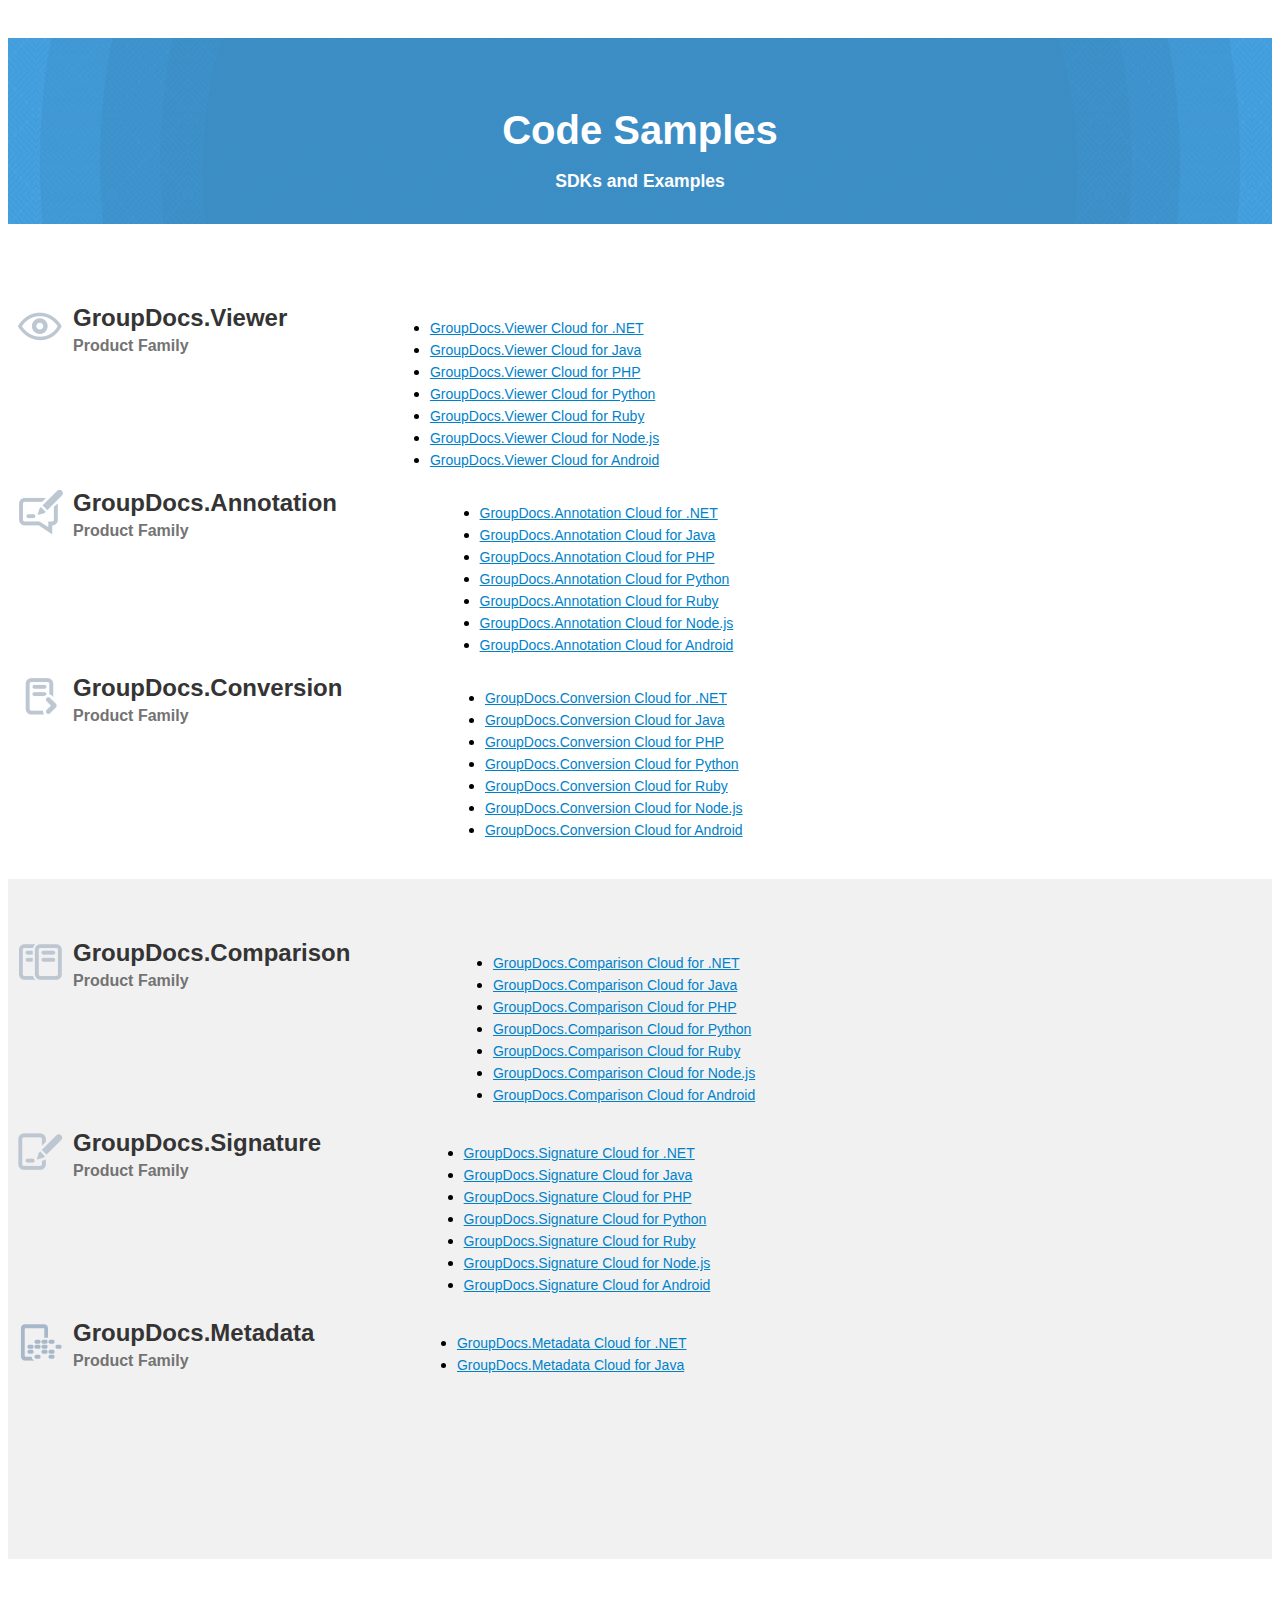
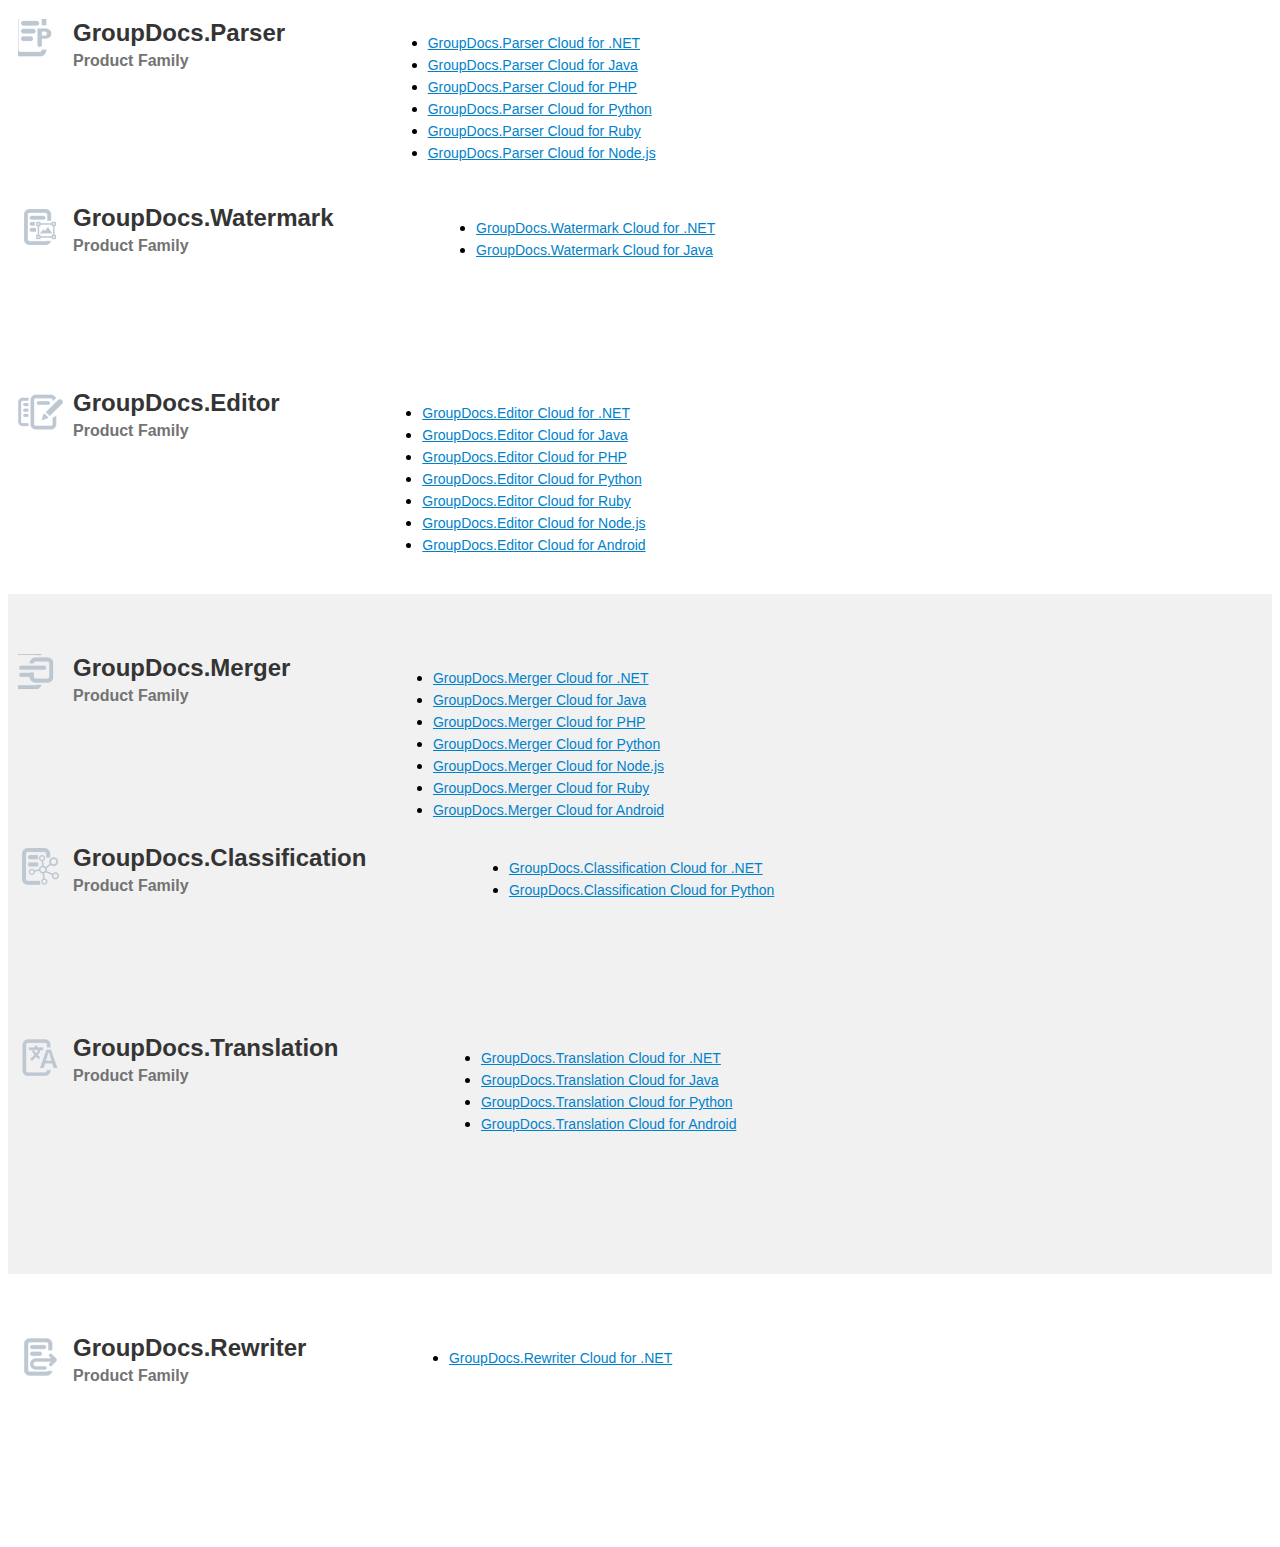
<file: index.html>
<html xmlns="http://www.w3.org/1999/xhtml">

<head>
    <meta http-equiv="content-type" content="text/html; charset=UTF-8">
    <meta name="viewport" content="width=device-width, initial-scale=1.0">
    <link href="https://products.groupdocs.com/templates/groupdocs/favicon.ico" rel="shortcut icon"
        type="image/vnd.microsoft.icon">
    <title>GitHub Repositories for SDKs and Examples of GroupDocs.Cloud APIs</title>

    <!-- Google Tag Manager -->
    <script>
        (function (w, d, s, l, i) {
            w[l] = w[l] || [];
            w[l].push({
                'gtm.start': new Date().getTime(),
                event: 'gtm.js'
            });
            var f = d.getElementsByTagName(s)[0],
                j = d.createElement(s),
                dl = l != 'dataLayer' ? '&l=' + l : '';
            j.async = true;
            j.src = 'https://www.googletagmanager.com/gtm.js?id=' + i + dl;
            f.parentNode.insertBefore(j, f);
        })(window, document, 'script', 'dataLayer', 'GTM-T42TVBC');
    </script>
    <!-- End Google Tag Manager -->
    <script>
        (function (i, s, o, g, r, a, m) {
            i['ContainerizeMenuObject'] = r;
            i[r] = i[r] || function () {
                (i[r].q = i[r].q || []).push(arguments)
            }, i[r].l = 1 * new Date();
            a = s.createElement(o), m = s.getElementsByTagName(o)[0];
            a.async = 1;
            a.src = g;
            m.parentNode.append(a)
        })(window, document, 'script', 'https://menu-new.containerize.com/scripts/engine.min.js?v=1.0.1',
            'groupdocscloud-en');
    </script>

    <link rel="stylesheet" href="https://joomla-aspose.dynabic.com/templates/aspose/css/bootstrap.css?v=331"
        type="text/css" />
    <link rel="stylesheet" href="https://joomla-aspose.dynabic.com/templates/aspose/css/groupdocs.css"
        type="text/css" />

    <!--<link rel="stylesheet" href="https://groupdocscloud.github.io/css/gd-api3.css" type="text/css">-->
    <link rel="stylesheet" href="css/gd-api3.css" type="text/css">


    <meta name="description"
        content="This Github page enlists the Github source code repositories of SDKs and Examples using GroupDocs Cloud APIs.">
    <meta name="keywords" content="assembly,viewer,comparison,signature,annotation,conversion ">
    <script type="text/javascript">
        $(document).ready(function () {
            if (/Android|webOS|iPhone|iPad|iPod|BlackBerry|IEMobile|Opera Mini/i.test(navigator.userAgent)) {

                $(".mobileanchor").removeAttr("href");
            }
        });
    </script>

    <style type="text/css">
        #footer {
            bottom: 0 !important;
        }

        body {
            background-image: none !important;
            font-family: 'Open Sans', sans-serif;
            font-size: 15px;
        }

        .noprint2 {
            list-style: none outside none;
        }

        .bodycontent {
            min-height: 400px;
        }

        h2,
        h3 {
            padding-bottom: 5px;
        }

        .github-head {
            background: url(img/header1.png) center center #439cda !important;
            margin-top: 38px;
            padding: 10px 15px;
        }

        .github-hd-section {
            display: inline;
            height: 200px;
            text-align: center;
            padding: 0px 0;
            color: #fff;
        }

        .github-hd-section h1 {
            font-size: 40px;
            font-weight: bold;
            font-family: 'Segoe UI', 'Lucida Grande', Verdana, Arial, Helvetica, sans-serif;
            margin: 15px 0 0px;
        }
    </style>


    <!-- Containerize.Menu Implementation-->
    <script src="https://code.jquery.com/jquery-1.10.2.js"></script>
    <link rel="stylesheet" href="https://cms.admin.containerize.com/templates/groupdocs/css/groupdocs.css"
        type="text/css" />
    <link rel="stylesheet" href="https://cms.admin.containerize.com/templates/aspose/css/font-awesome.css"
        type="text/css" />

</head>

<body>


    <div id="mainbody">
        <div class="container-fluid github-head">
            <div class="container tl github-hd-section">
                <h1><i class="fa fa-github fa-2x">&nbsp;</i><br>
                    Code Samples</h1>
                <h3>SDKs and Examples</h3>
            </div>
        </div>
        <div class="container-fluid api-block-section">
            <div class="white-bg">
                <div class="container">

                    <div class="api-box col-lg-4">
                        <div class="api-product-title">
                            <a href="https://github.com/groupdocs-viewer-cloud?tab=repositories">
                                <i class="api-groupdocs-viewer-ico-new api-ico">&nbsp;</i>
                            </a>
                            <div>
                                <a href="https://github.com/groupdocs-viewer-cloud?tab=repositories">
                                    <h2>GroupDocs.Viewer</h2>
                                    <span>Product Family</span>
                                </a>
                            </div>
                        </div>
                        <ul>
                            <li><a href="https://github.com/groupdocs-viewer-cloud/groupdocs-viewer-cloud-dotnet">GroupDocs.Viewer
                                    Cloud for .NET</a></li>
                            <li><a href="https://github.com/groupdocs-viewer-cloud/groupdocs-viewer-cloud-java">GroupDocs.Viewer
                                    Cloud for Java</a></li>
                            <li><a href="https://github.com/groupdocs-viewer-cloud/groupdocs-viewer-cloud-php">GroupDocs.Viewer
                                    Cloud for PHP</a></li>
                            <li><a href="https://github.com/groupdocs-viewer-cloud/groupdocs-viewer-cloud-python">GroupDocs.Viewer
                                    Cloud for Python</a></li>
                            <li><a href="https://github.com/groupdocs-viewer-cloud/groupdocs-viewer-cloud-ruby">GroupDocs.Viewer
                                    Cloud for Ruby</a></li>
                            <li><a href="https://github.com/groupdocs-viewer-cloud/groupdocs-viewer-cloud-node">GroupDocs.Viewer
                                    Cloud for Node.js</a></li>
                            <li><a href="https://github.com/groupdocs-viewer-cloud/groupdocs-viewer-cloud-android">GroupDocs.Viewer
                                    Cloud for Android</a></li>
                        </ul>
                    </div>
                    <div class="api-box col-lg-4">
                        <div class="api-product-title">
                            <a href="https://github.com/groupdocs-annotation-cloud">
                                <i class="api-groupdocs-annotation-ico-new api-ico">&nbsp;</i>
                            </a>
                            <div>
                                <a href="https://github.com/groupdocs-annotation-cloud">
                                    <h2>GroupDocs.Annotation</h2>
                                    <span>Product Family</span>
                                </a>
                            </div>
                        </div>
                        <ul>
                            <li><a
                                    href="https://github.com/groupdocs-annotation-cloud/groupdocs-annotation-cloud-dotnet">GroupDocs.Annotation
                                    Cloud for .NET</a></li>
                            <li><a href="https://github.com/groupdocs-annotation-cloud/groupdocs-annotation-cloud-java">GroupDocs.Annotation
                                    Cloud for Java</a></li>
                            <li><a href="https://github.com/groupdocs-annotation-cloud/groupdocs-annotation-cloud-php">GroupDocs.Annotation
                                    Cloud for PHP</a></li>
                            <li><a
                                    href="https://github.com/groupdocs-annotation-cloud/groupdocs-annotation-cloud-python">GroupDocs.Annotation
                                    Cloud for Python</a></li>
                            <li><a href="https://github.com/groupdocs-annotation-cloud/groupdocs-annotation-cloud-ruby">GroupDocs.Annotation
                                    Cloud for Ruby</a></li>
                            <li><a href="https://github.com/groupdocs-annotation-cloud/groupdocs-annotation-cloud-node">GroupDocs.Annotation
                                    Cloud for Node.js</a></li>
                            <li><a
                                    href="https://github.com/groupdocs-annotation-cloud/groupdocs-annotation-cloud-android">GroupDocs.Annotation
                                    Cloud for Android</a></li>

                        </ul>
                    </div>
                    <div class="api-box col-lg-4">
                        <div class="api-product-title">
                            <a href="https://github.com/groupdocs-conversion-cloud?tab=repositories">
                                <i class="api-groupdocs-conversion-ico-new api-ico">&nbsp;</i>
                            </a>
                            <div>
                                <a href="https://github.com/groupdocs-conversion-cloud?tab=repositories">
                                    <h2>GroupDocs.Conversion</h2>
                                    <span>Product Family</span>
                                </a>
                            </div>
                        </div>
                        <ul>
                            <li><a
                                    href="https://github.com/groupdocs-conversion-cloud/groupdocs-conversion-cloud-dotnet">GroupDocs.Conversion
                                    Cloud for .NET</a></li>
                            <li><a href="https://github.com/groupdocs-conversion-cloud/groupdocs-conversion-cloud-java">GroupDocs.Conversion
                                    Cloud for Java</a></li>
                            <li><a href="https://github.com/groupdocs-conversion-cloud/groupdocs-conversion-cloud-php">GroupDocs.Conversion
                                    Cloud for PHP</a></li>
                            <li><a
                                    href="https://github.com/groupdocs-conversion-cloud/groupdocs-conversion-cloud-python">GroupDocs.Conversion
                                    Cloud for Python</a></li>
                            <li><a href="https://github.com/groupdocs-conversion-cloud/groupdocs-conversion-cloud-ruby">GroupDocs.Conversion
                                    Cloud for Ruby</a></li>
                            <li><a href="https://github.com/groupdocs-conversion-cloud/groupdocs-conversion-cloud-node">GroupDocs.Conversion
                                    Cloud for Node.js</a></li>
                            <li><a
                                    href="https://github.com/groupdocs-conversion-cloud/groupdocs-conversion-cloud-android">GroupDocs.Conversion
                                    Cloud for Android</a></li>
                        </ul>
                    </div>
                </div>
            </div>
            <div class="gray-bg">
                <div class="container">
                    <div class="api-box col-lg-4">
                        <div class="api-product-title"> <a
                                href="https://github.com/groupdocs-comparison-cloud?tab=repositories">
                                <i class="api-groupdocs-comparison-ico-new api-ico">&nbsp;</i>
                            </a>
                            <div>
                                <a href="https://github.com/groupdocs-comparison-cloud?tab=repositories">
                                    <h2>GroupDocs.Comparison</h2>
                                    <span>Product Family</span>
                                </a>
                            </div>
                        </div>
                        <ul>
                            <li><a
                                    href="https://github.com/groupdocs-comparison-cloud/groupdocs-comparison-cloud-dotnet">GroupDocs.Comparison
                                    Cloud for .NET</a></li>
                            <li><a href="https://github.com/groupdocs-comparison-cloud/groupdocs-comparison-cloud-java">GroupDocs.Comparison
                                    Cloud for Java</a></li>
                            <li><a href="https://github.com/groupdocs-comparison-cloud/groupdocs-comparison-cloud-php">GroupDocs.Comparison
                                    Cloud for PHP</a></li>
                            <li><a
                                    href="https://github.com/groupdocs-comparison-cloud/groupdocs-comparison-cloud-python">GroupDocs.Comparison
                                    Cloud for Python</a></li>
                            <li><a href="https://github.com/groupdocs-comparison-cloud/groupdocs-comparison-cloud-ruby">GroupDocs.Comparison
                                    Cloud for Ruby</a></li>
                            <li><a href="https://github.com/groupdocs-comparison-cloud/groupdocs-comparison-cloud-node">GroupDocs.Comparison
                                    Cloud for Node.js</a></li>
                            <li><a
                                    href="https://github.com/groupdocs-comparison-cloud/groupdocs-comparison-cloud-android">GroupDocs.Comparison
                                    Cloud for Android</a></li>

                        </ul>
                    </div>
                    <div class="api-box col-lg-4">
                        <div class="api-product-title">
                            <a href="https://github.com/groupdocs-signature-cloud?tab=repositories">
                                <i class="api-groupdocs-signature-ico-new api-ico">&nbsp;</i>
                            </a>
                            <div>
                                <a href="https://github.com/groupdocs-signature-cloud?tab=repositories">
                                    <h2>GroupDocs.Signature</h2>
                                    <span>Product Family</span>
                                </a>
                            </div>
                        </div>
                        <ul>
                            <li><a href="https://github.com/groupdocs-signature-cloud/groupdocs-signature-cloud-dotnet">GroupDocs.Signature
                                    Cloud for .NET</a></li>
                            <li><a href="https://github.com/groupdocs-signature-cloud/groupdocs-signature-cloud-java">GroupDocs.Signature
                                    Cloud for Java</a></li>
                            <li><a href="https://github.com/groupdocs-signature-cloud/groupdocs-signature-cloud-php">GroupDocs.Signature
                                    Cloud for PHP</a></li>
                            <li><a href="https://github.com/groupdocs-signature-cloud/groupdocs-signature-cloud-python">GroupDocs.Signature
                                    Cloud for Python</a></li>
                            <li><a href="https://github.com/groupdocs-signature-cloud/groupdocs-signature-cloud-ruby">GroupDocs.Signature
                                    Cloud for Ruby</a></li>
                            <li><a href="https://github.com/groupdocs-signature-cloud/groupdocs-signature-cloud-node">GroupDocs.Signature
                                    Cloud for Node.js</a></li>
                            <li><a
                                    href="https://github.com/groupdocs-signature-cloud/groupdocs-signature-cloud-android">GroupDocs.Signature
                                    Cloud for Android</a></li>
                        </ul>
                    </div>

                    <div class="api-box col-lg-4">
                        <div class="api-product-title">
                            <a href="https://github.com/groupdocs-metadata-cloud?tab=repositories">
                                <i class="api-groupdocs-metadata-ico-new api-ico">&nbsp;</i>
                            </a>
                            <div>
                                <a href="https://github.com/groupdocs-metadata-cloud?tab=repositories">
                                    <h2>GroupDocs.Metadata</h2>
                                    <span>Product Family</span>
                                </a>
                            </div>
                        </div>
                        <ul>
                            <li><a href="https://github.com/groupdocs-metadata-cloud/groupdocs-metadata-cloud-dotnet">GroupDocs.Metadata
                                    Cloud for .NET</a></li>
                            <li><a href="https://github.com/groupdocs-metadata-cloud/groupdocs-metadata-cloud-java">GroupDocs.Metadata
                                    Cloud for Java</a></li>
                        </ul>
                    </div>
                </div>
            </div>
            <div class="white-bg">
                <div class="container">

                    <div class="api-box col-lg-4">
                        <div class="api-product-title">
                            <a href="https://github.com/groupdocs-parser-cloud?tab=repositories">
                                <i class="api-groupdocs-parser-ico-new api-ico">&nbsp;</i>
                            </a>
                            <div>
                                <a href="https://github.com/groupdocs-parser-cloud?tab=repositories">
                                    <h2>GroupDocs.Parser</h2>
                                    <span>Product Family</span>
                                </a>
                            </div>
                        </div>
                        <ul>
                            <li><a href="https://github.com/groupdocs-parser-cloud/groupdocs-parser-cloud-dotnet">GroupDocs.Parser
                                    Cloud for .NET</a></li>
                            <li><a href="https://github.com/groupdocs-parser-cloud/groupdocs-parser-cloud-java">GroupDocs.Parser
                                    Cloud for Java</a></li>
                            <li><a href="https://github.com/groupdocs-parser-cloud/groupdocs-parser-cloud-php">GroupDocs.Parser
                                    Cloud for PHP</a></li>
                            <li><a href="https://github.com/groupdocs-parser-cloud/groupdocs-parser-cloud-python">GroupDocs.Parser
                                    Cloud for Python</a></li>
                            <li><a href="https://github.com/groupdocs-parser-cloud/groupdocs-parser-cloud-ruby">GroupDocs.Parser
                                    Cloud for Ruby</a></li>
                            <li><a href="https://github.com/groupdocs-parser-cloud/groupdocs-parser-cloud-node">GroupDocs.Parser
                                    Cloud for Node.js</a></li>
                        </ul>
                    </div>

                    <div class="api-box col-lg-4">
                        <div class="api-product-title">
                            <a href="https://github.com/groupdocs-watermark-cloud?tab=repositories">
                                <i class="api-groupdocs-watermark-ico-new api-ico">&nbsp;</i>
                            </a>
                            <div>
                                <a href="https://github.com/groupdocs-watermark-cloud?tab=repositories">
                                    <h2>GroupDocs.Watermark</h2>
                                    <span>Product Family</span>
                                </a>
                            </div>
                        </div>
                        <ul>
                            <li><a href="https://github.com/groupdocs-watermark-cloud/groupdocs-watermark-cloud-dotnet">GroupDocs.Watermark
                                    Cloud for .NET</a></li>
                            <li><a href="https://github.com/groupdocs-watermark-cloud/groupdocs-watermark-cloud-java">GroupDocs.Watermark
                                    Cloud for Java</a></li>
                        </ul>
                    </div>


                    <div class="api-box col-lg-4">
                        <div class="api-product-title">
                            <a href="https://github.com/groupdocs-editor-cloud?tab=repositories">
                                <i class="api-groupdocs-editor-ico-new api-ico">&nbsp;</i>
                            </a>
                            <div>
                                <a href="https://github.com/groupdocs-editor-cloud?tab=repositories">
                                    <h2>GroupDocs.Editor</h2>
                                    <span>Product Family</span>
                                </a>
                            </div>
                        </div>
                        <ul>
                            <li><a href="https://github.com/groupdocs-editor-cloud/groupdocs-editor-cloud-dotnet">GroupDocs.Editor
                                    Cloud for .NET</a></li>
                            <li><a href="https://github.com/groupdocs-editor-cloud/groupdocs-editor-cloud-java">GroupDocs.Editor
                                    Cloud for Java</a></li>
                            <li><a href="https://github.com/groupdocs-editor-cloud/groupdocs-editor-cloud-php">GroupDocs.Editor
                                    Cloud for PHP</a></li>
                            <li><a href="https://github.com/groupdocs-editor-cloud/groupdocs-editor-cloud-python">GroupDocs.Editor
                                    Cloud for Python</a></li>
                            <li><a href="https://github.com/groupdocs-editor-cloud/groupdocs-editor-cloud-ruby">GroupDocs.Editor
                                    Cloud for Ruby</a></li>
                            <li><a href="https://github.com/groupdocs-editor-cloud/groupdocs-editor-cloud-node">GroupDocs.Editor
                                    Cloud for Node.js</a></li>
                            <li><a href="https://github.com/groupdocs-editor-cloud/groupdocs-editor-cloud-android">GroupDocs.Editor
                                    Cloud for Android</a></li>
                        </ul>
                    </div>
                </div>
            </div>
            <div class="gray-bg">
                <div class="container">
                    <div class="api-box col-lg-4">
                        <div class="api-product-title">
                            <a href="https://github.com/groupdocs-merger-cloud?tab=repositories">
                                <i class="api-groupdocs-merger-ico-new api-ico">&nbsp;</i>
                            </a>
                            <div>
                                <a href="https://github.com/groupdocs-merger-cloud?tab=repositories">
                                    <h2>GroupDocs.Merger</h2>
                                    <span>Product Family</span>
                                </a>
                            </div>
                        </div>
                        <ul>
                            <li><a href="https://github.com/groupdocs-merger-cloud/groupdocs-merger-cloud-dotnet">GroupDocs.Merger
                                    Cloud for .NET</a></li>
                            <li><a href="https://github.com/groupdocs-merger-cloud/groupdocs-merger-cloud-java">GroupDocs.Merger
                                    Cloud for Java</a></li>
                            <li><a href="https://github.com/groupdocs-merger-cloud/groupdocs-merger-cloud-php">GroupDocs.Merger
                                    Cloud for PHP</a></li>
                            <li><a href="https://github.com/groupdocs-merger-cloud/groupdocs-merger-cloud-python">GroupDocs.Merger
                                    Cloud for Python</a></li>
                            <li><a href="https://github.com/groupdocs-merger-cloud/groupdocs-merger-cloud-node">GroupDocs.Merger
                                    Cloud for Node.js</a></li>
                            <li><a href="https://github.com/groupdocs-merger-cloud/groupdocs-merger-cloud-ruby">GroupDocs.Merger
                                    Cloud for Ruby</a></li>
                            <li><a href="https://github.com/groupdocs-merger-cloud/groupdocs-merger-cloud-android">GroupDocs.Merger
                                    Cloud for Android</a></li>


                        </ul>
                    </div>

                    <div class="api-box col-lg-4">
                        <div class="api-product-title">
                            <a href="https://github.com/groupdocs-classification-cloud?tab=repositories">
                                <i class="api-groupdocs-classification-ico-new api-ico">&nbsp;</i>
                            </a>
                            <div>
                                <a href="https://github.com/groupdocs-classification-cloud?tab=repositories">
                                    <h2>GroupDocs.Classification</h2>
                                    <span>Product Family</span>
                                </a>
                            </div>
                        </div>
                        <ul>
                            <li><a
                                    href="https://github.com/groupdocs-classification-cloud/groupdocs-classification-cloud-dotnet">GroupDocs.Classification
                                    Cloud for .NET</a></li>
                            <li><a
                                    href="https://github.com/groupdocs-classification-cloud/groupdocs-classification-cloud-python">GroupDocs.Classification
                                    Cloud for Python</a></li>
                        </ul>
                    </div>
                    <div class="api-box col-lg-4">
                        <div class="api-product-title">
                            <a href="https://github.com/groupdocs-translation-cloud?tab=repositories">
                                <i class="api-groupdocs-translation-ico-new api-ico">&nbsp;</i>
                            </a>
                            <div>
                                <a href="https://github.com/groupdocs-translation-cloud?tab=repositories">
                                    <h2>GroupDocs.Translation</h2>
                                    <span>Product Family</span>
                                </a>
                            </div>
                        </div>
                        <ul>
                            <li><a
                                    href="https://github.com/groupdocs-translation-cloud/groupdocs-translation-cloud-dotnet">GroupDocs.Translation
                                    Cloud for .NET</a></li>
                            <li><a
                                    href="https://github.com/groupdocs-translation-cloud/groupdocs-translation-cloud-java">GroupDocs.Translation
                                    Cloud for Java</a></li>
                            <li><a
                                    href="https://github.com/groupdocs-translation-cloud/groupdocs-translation-cloud-python">GroupDocs.Translation
                                    Cloud for Python</a></li>
                            <li><a
                                    href="https://github.com/groupdocs-translation-cloud/groupdocs-translation-cloud-android">GroupDocs.Translation
                                    Cloud for Android</a></li>

                        </ul>
                    </div>
                </div>
            </div>

            <div class="white-bg">
                <div class="container">

                    <div class="api-box col-lg-4">
                        <div class="api-product-title">
                            <a href="https://github.com/orgs/groupdocs-rewriter-cloud/repositories">
                                <i class="api-groupdocs-rewriter-ico-new api-ico">&nbsp;</i>
                            </a>
                            <div>
                                <a href="https://github.com/orgs/groupdocs-rewriter-cloud/repositories">
                                    <h2>GroupDocs.Rewriter</h2>
                                    <span>Product Family</span>
                                </a>
                            </div>
                        </div>
                        <ul>
                            <li><a href="https://github.com/groupdocs-rewriter-cloud/groupdocs-rewriter-cloud-dotnet">GroupDocs.Rewriter
                                    Cloud for .NET</a></li>
                        </ul>
                    </div>
                </div>
            </div>

        </div>
    </div>
</body>

</html>
</file>
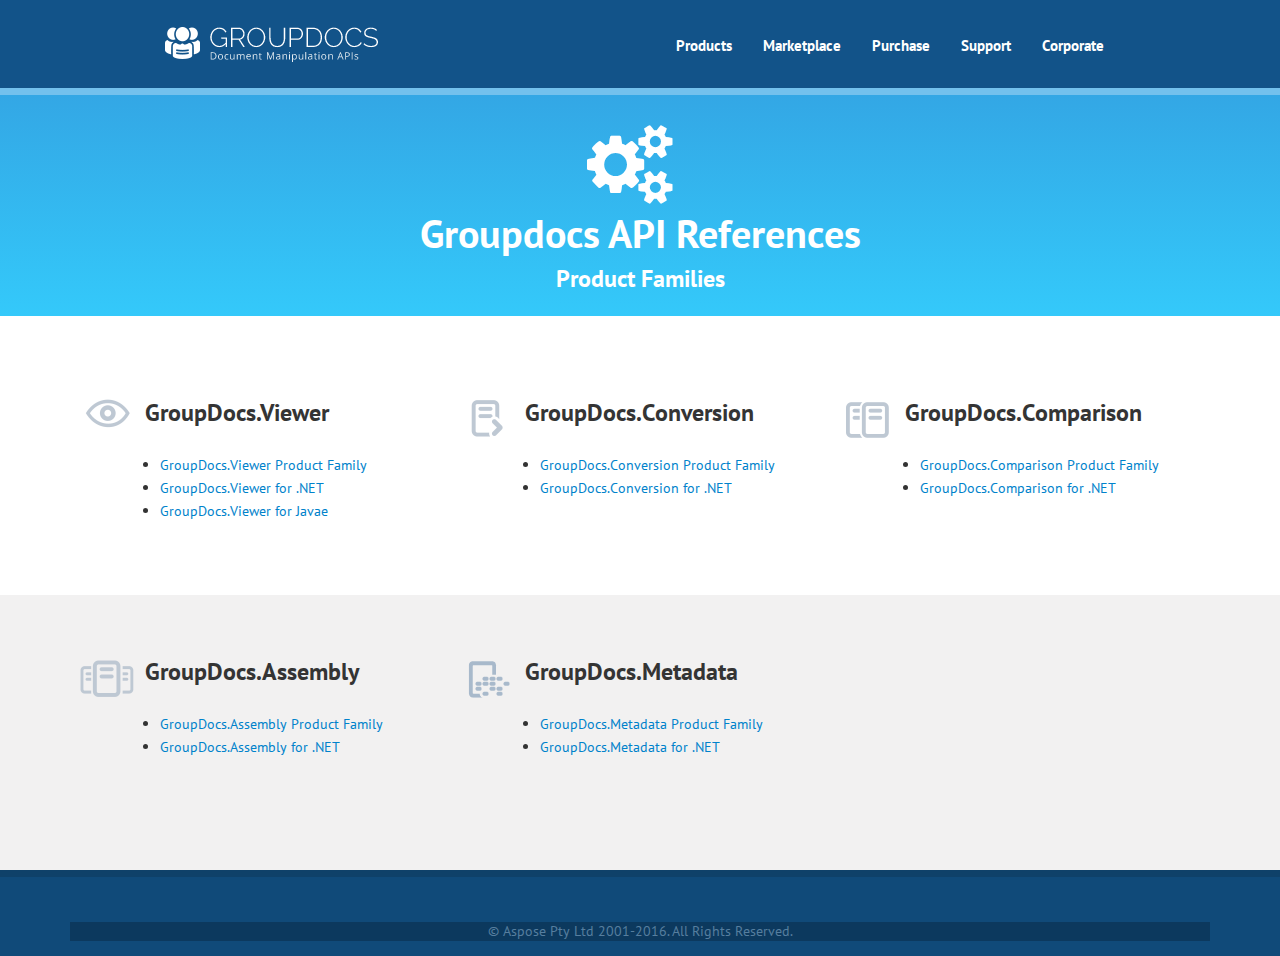
<file: 1.html>
<html xmlns="http://www.w3.org/1999/xhtml">
<head>
<meta http-equiv="content-type" content="text/html; charset=UTF-8">
<!-- base href="http://www.groupdocs.com/api/" -->
<link href="css/bootstrap.css" rel="stylesheet" type="text/css">
<link href="css/font-awesome.css" rel="stylesheet" type="text/css">
<link rel="stylesheet" href="css/gd-api.css" type="text/css">
<link rel="stylesheet" href="css/gd-header-footer.css" type="text/css">
<meta name="viewport" content="width=device-width, initial-scale=1.0">
<link href="http://www.groupdocs.com/api/resources/img/favicon.ico" rel="shortcut icon" type="image/vnd.microsoft.icon">
<title>Groupdocs - API Reference</title>
<meta name="description" content="It contains api reference of all groupdocs product's families ">
<meta name="keywords" content="assembly,metadata,viewer,conversion ">
<title></title>
</head>
<body id="mbody">
<div id="Header">
  <nav class="navbar" id="top">
    <div class="navbar-inner">
      <div class="container"> <a class="btn btn-navbar" data-toggle="collapse" data-target=".nav-collapse"> <span class="icon-bar"></span> <span class="icon-bar"></span> <span class="icon-bar"></span> </a> <a class="brand" href="http://www.groupdocs.com/">GroupDocs</a>
        <div class="nav-collapse">
          
          <ul class="menu nav">
            <li class="item-531 deeper parent dropdown collapse"><span class="to-expand"> </span> <a href="http://groupdocs.com/products">Products</a>
              <ul class="dropdown-menu">
                <li class="item-534"><a href="http://www.groupdocs.com/dot-net/total-library">.NET Libraries</a></li>
                <li class="item-566"><a href="http://www.groupdocs.com/java/total-library">Java Libraries</a></li>
                <li class="item-533"><a href="http://www.groupdocs.com/cloud/total-api">Cloud APIs</a></li>
                <li class="item-532"><a href="http://www.groupdocs.com/apps">Cloud Apps</a></li>
              </ul>
            </li>
            <li class="item-130 deeper parent dropdown collapse"><span class="to-expand"> </span> <a href="http://groupdocs.com/marketplace">Marketplace</a>
              <ul class="dropdown-menu">
                <li class="item-141 parent dropdown"><a href="http://www.groupdocs.com/marketplace/plugins">Plugins</a></li>
                <li class="item-142 parent dropdown"><a href="http://www.groupdocs.com/marketplace/storage">Storage</a></li>
              </ul>
            </li>
            <li class="item-654 deeper parent dropdown collapse"><span class="to-expand"> </span> <a href="http://purchase.groupdocs.com/purchase/default.aspx">Purchase</a>
              <ul class="dropdown-menu">
                <li class="item-902"> <span class="separator">.NET &amp; Java Libraries</span> </li>
                <li class="item-657"><a href="http://purchase.groupdocs.com/purchase/order-online-step-1-of-8.aspx">Buy Online</a></li>
                <li class="item-658"><a href="http://purchase.groupdocs.com/purchase/pricing-info-step-1-of-4.aspx">Pricing Information</a></li>
                <li class="item-656"><a href="http://www.groupdocs.com/community/files/8/.net-libraries/default.aspx">Free Trials</a></li>
                <li class="item-937"><a href="http://www.groupdocs.com/corporate/purchase/purchase-policies/temporary-license">Temporary License</a></li>
                <li class="item-655"><a href="http://purchase.groupdocs.com/purchase/wizard-orderlist.aspx">My Orders</a></li>
                <li class="item-659"><a href="http://purchase.groupdocs.com/purchase/order-quotes.aspx">My Quotes</a></li>
                <li class="item-660"><a href="http://purchase.groupdocs.com/purchase/renew-order.aspx">Renew and Order</a></li>
                <li class="item-661"><a href="http://purchase.groupdocs.com/purchase/upgrade-order.aspx">Upgrade an Order</a></li>
                <li class="item-903"> <span class="separator">Cloud APIs &amp; Apps</span> </li>
                <li class="item-734"><a href="http://www.groupdocs.com/cloud/pricing">Cloud APIs Pricing</a></li>
                <li class="item-662"><a href="http://www.groupdocs.com/apps/pricing">Cloud Apps Pricing</a></li>
                <li class="item-663"><a href="http://www.groupdocs.com/corporate/purchase/end-user-license-agreement">EULA</a></li>
                <li class="item-664"><a href="http://purchase.groupdocs.com/purchase/findreseller.aspx">Find a Reseller</a></li>
              </ul>
            </li>
            <li class="item-122 deeper parent dropdown collapse"><span class="to-expand"> </span> <a href="http://groupdocs.com/support">Support</a>
              <ul class="dropdown-menu">
                <li class="item-123"><a href="http://www.groupdocs.com/docs/dashboard.action">Docs</a></li>
                <li class="item-124"><a href="http://www.groupdocs.com/api">API Reference</a></li>
                <li class="item-354"><a href="http://www.groupdocs.com/Community/Forums/Default.aspx">Forums</a></li>
                <li class="item-126"><a href="http://www.groupdocs.com/blog/">Blogs</a></li>
                <li class="item-535"><a href="http://www.groupdocs.com/community/files/8/.net-libraries/default.aspx">Downloads</a></li>
                <li class="item-740"><a href="http://www.groupdocs.com/corporate/services">Support Services</a></li>
              </ul>
            </li>
            <li class="item-645 deeper parent dropdown collapse"><span class="to-expand"> </span> <a href="http://groupdocs.com/corporate">Corporate</a>
              <ul class="dropdown-menu">
                <li class="item-646"><a href="http://www.groupdocs.com/corporate/about-groupdocs">About Us</a></li>
                <li class="item-647"><a href="http://www.groupdocs.com/corporate/contact-us">Contact Us</a></li>
                <li class="item-719"><a href="http://www.groupdocs.com/corporate/community">Community</a></li>
                <li class="item-648"><a href="http://www.groupdocs.com/corporate/customers/testimonials">Testimonials</a></li>
                <li class="item-649"><a href="http://www.groupdocs.com/corporate/ventures">Ventures</a></li>
                <li class="item-650"><a href="http://www.groupdocs.com/corporate/security">Security</a></li>
                <li class="item-651"><a href="http://www.groupdocs.com/corporate/legal/privacy-policy">Privacy Policy</a></li>
                <li class="item-652"><a href="http://www.groupdocs.com/corporate/legal/terms-of-use">Terms of Use</a></li>
                <li class="item-653"><a href="http://www.groupdocs.com/corporate/corporate-faqs">Corporate FAQs</a></li>
              </ul>
            </li>
          </ul>
        </div>
      </div>
    </div>
  </nav>
  <div class="clearAll"> </div>
</div>
<div id="Search" class="search" style="display:none;"> &nbsp;
  <input id="searchtxt" class="searchtxt" type="text">
  <input id="searchbtn" class="searchbtn2" value="Search" onclick="redirectUrl()" type="button">
</div>
<div id="leftmenu" class="leftmenu active"> </div>
<div id="rightbody" class="rightbody">
  <div id="mainbody">
    <div class="container-fluid api-head">
      <div class="container tl api-hd-section">
        <h1><i class="fa fa-cogs fa-2x">&nbsp;</i><br>
          Groupdocs API References</h1>
        <h3>Product Families</h3>
      </div>
    </div>
    <div class="container-fluid api-block-section">
      <div class="white-bg">
        <div class="container">
        
         <div class="api-box col-lg-4">
            <div class="api-product-title"> <i class="api-viewer-ico api-ico">&nbsp;</i>
             
               
                <span> <h2>GroupDocs.Viewer</h2></span>
            </div>
            <ul>
              <li><a href="https://github.com/groupdocs-viewer?tab=repositories">GroupDocs.Viewer Product Family</a></li>
              <li><a href="https://github.com/groupdocs-viewer/GroupDocs.Viewer-for-.NET">GroupDocs.Viewer for .NET</a></li>
              <li><a href="https://github.com/groupdocs-viewer/GroupDocs.Viewer-for-Java">GroupDocs.Viewer for Javae</a></li> 
            </ul>
          </div>
          
          <div class="api-box col-lg-4">
            <div class="api-product-title"> <i class="api-conversion-ico api-ico">&nbsp;</i>
             
                
                <span><h2>GroupDocs.Conversion</h2></span>
            </div>
            <ul>
              <li><a href="https://github.com/groupdocs-conversion?tab=repositories">GroupDocs.Conversion Product Family</a></li>
              <li><a href="https://github.com/groupdocs-conversion/GroupDocs.Conversion-for-.NET">GroupDocs.Conversion for .NET</a></li>

            </ul>
          </div>
          
          
          <div class="api-box col-lg-4">
            <div class="api-product-title"> <i class="api-comparison-ico api-ico">&nbsp;</i>
            
                
                <span><h2>GroupDocs.Comparison</h2></span> 
            </div>
            <ul>
              <li><a href="https://github.com/groupdocs-comparison?tab=repositories">GroupDocs.Comparison Product Family</a></li>
              <li><a href="https://github.com/groupdocs-comparison/GroupDocs.Comparison-for-.NET">GroupDocs.Comparison for .NET</a></li>
             </ul>
          </div>
         
         
        </div>
      </div>
      <div class="gray-bg">
        <div class="container">
         <div class="api-box col-lg-4">
            <div class="api-product-title"> <i class="api-assembly-ico api-ico">&nbsp;</i>
            
              
                <span>  <h2>GroupDocs.Assembly</h2></span>
            </div>
            <ul>
              <li><a href="https://github.com/groupdocs-assembly?tab=repositories">GroupDocs.Assembly Product Family</a></li>
              <li><a href="https://github.com/groupdocs-assembly/GroupDocs.Assembly-for-.NET">GroupDocs.Assembly for .NET</a></li>
            
            </ul>
          </div>
          <div class="api-box col-lg-4">
            <div class="api-product-title"> <i class="api-metadata-ico api-ico">&nbsp;</i>
             
                
                <span><h2>GroupDocs.Metadata</h2></span>
            </div>
            <ul>
              <li><a href="https://github.com/groupdocs-metadata?tab=repositories">GroupDocs.Metadata Product Family</a></li>
              <li><a href="https://github.com/groupdocs-metadata/GroupDocs.Metadata-for-.NET">GroupDocs.Metadata for .NET</a></li>
            </ul>
          </div>
          
        </div>
      </div>
    </div>
  </div>
</div>
<footer>
  <div class="container">
    <div class="footer-references">
      <div class="copywrite">© Aspose Pty Ltd 2001-2016. All Rights Reserved.</div>
    </div>
  </div>
</footer>
<script src="js/jquery_002.js"></script><script src="js/jquery.js"></script><script src="js/concat.js"></script>
</body>
</html>
</file>
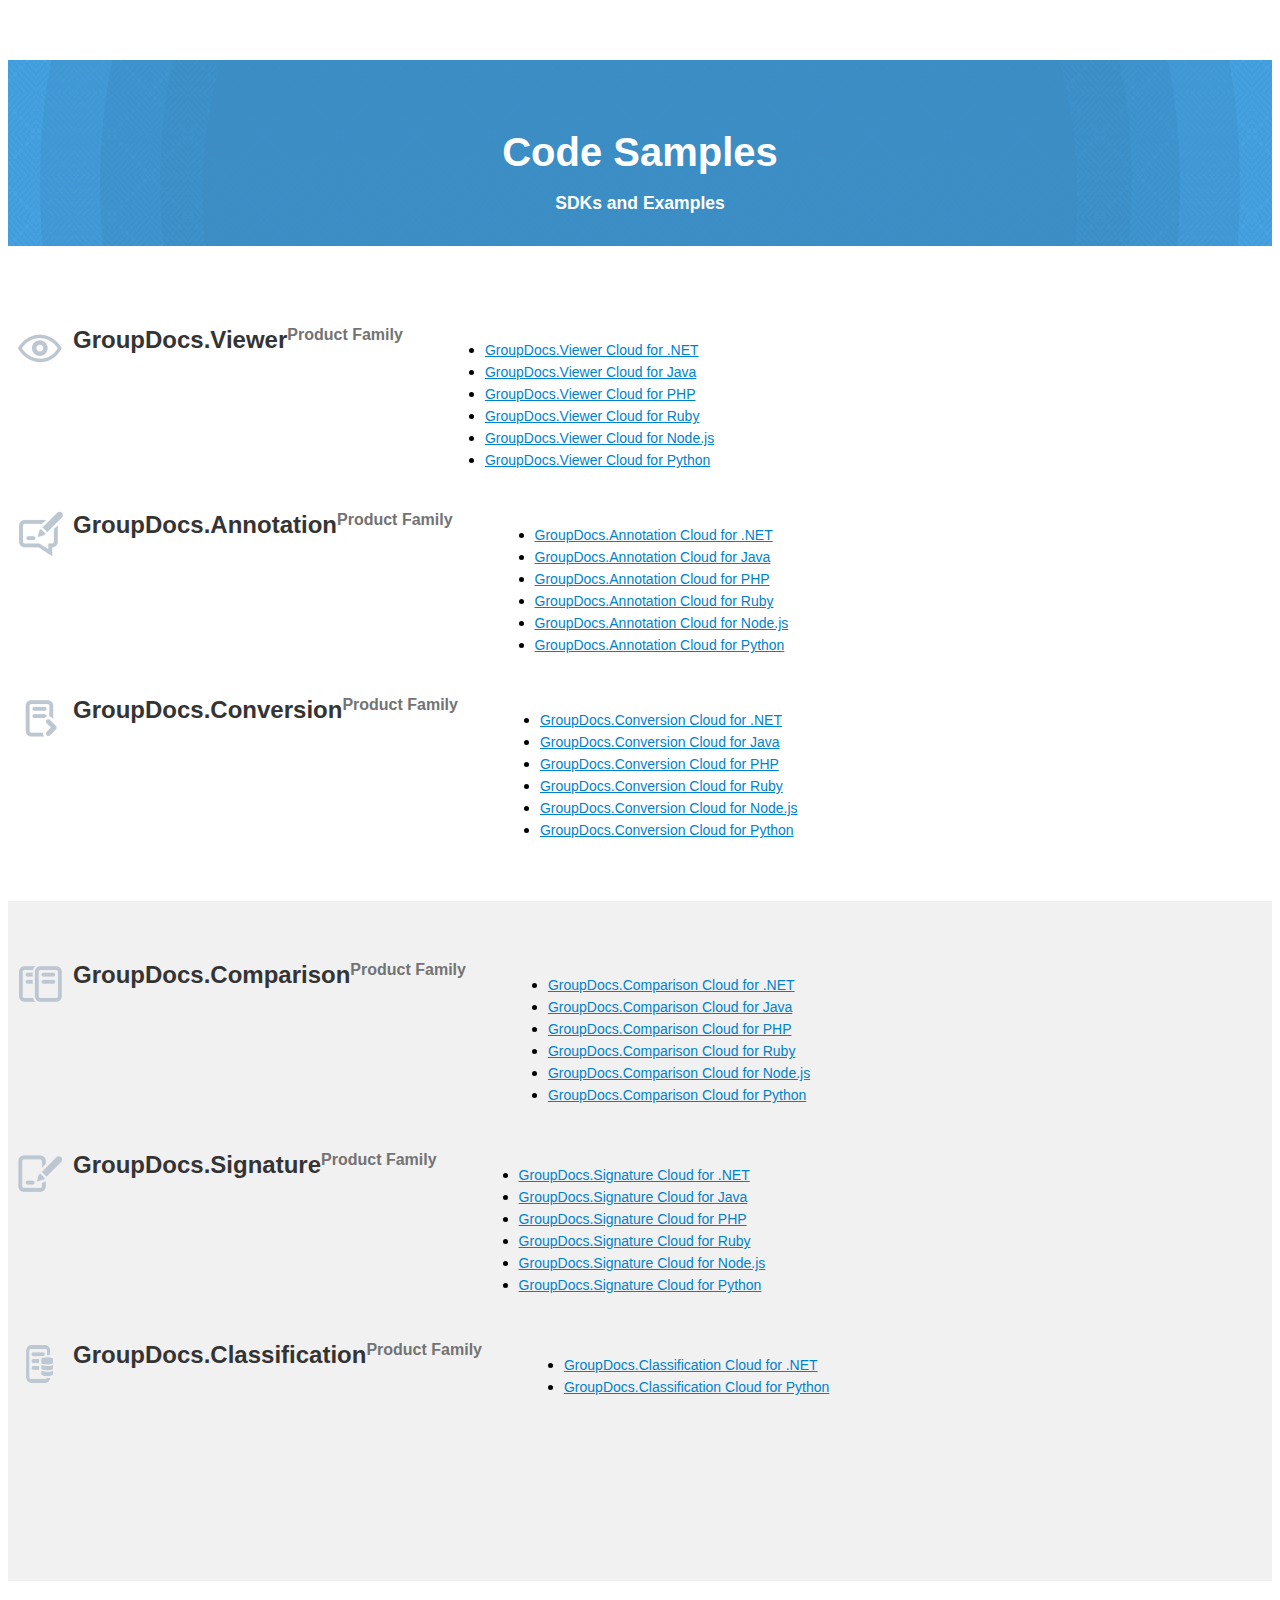
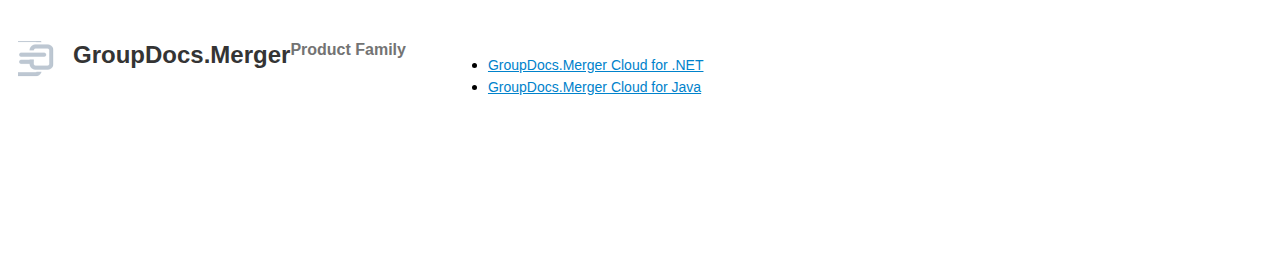
<file: index - 01December2019.html>
<html xmlns="http://www.w3.org/1999/xhtml">
<head>
<meta http-equiv="content-type" content="text/html; charset=UTF-8">
<meta name="viewport" content="width=device-width, initial-scale=1.0">
<link href="https://products.groupdocs.com/templates/groupdocs/favicon.ico" rel="shortcut icon" type="image/vnd.microsoft.icon">
<title>GitHub Repositories for SDKs and Examples of GroupDocs.Cloud APIs</title>
<!-- Google Tag Manager -->

<script>(function(w,d,s,l,i){w[l]=w[l]||[];w[l].push({'gtm.start':new Date().getTime(),event:'gtm.js'});var f=d.getElementsByTagName(s)[0],j=d.createElement(s),dl=l!='dataLayer'?'&l='+l:'';j.async=true;j.src='https://www.googletagmanager.com/gtm.js?id='+i+dl;f.parentNode.insertBefore(j,f);})(window,document,'script','dataLayer','GTM-T42TVBC');
</script>

<!-- End Google Tag Manager -->

<link rel="stylesheet" href="https://joomla-aspose.dynabic.com/templates/aspose/css/bootstrap.css?v=331" type="text/css"/>
<link rel="stylesheet" href="https://joomla-aspose.dynabic.com/templates/aspose/css/groupdocs.css" type="text/css"/>
<link rel="stylesheet" href="https://joomla-aspose.dynabic.com/templates/aspose/css/AsposePtyLtdMenu.css?v1.3" type="text/css"/>
<link rel="stylesheet" href="https://groupdocscloud.github.io/css/gd-api3.css" type="text/css">


<meta name="description" content="This Github page enlists the Github source code repositories of SDKs and Examples using GroupDocs Cloud APIs.">
<meta name="keywords" content="assembly,viewer,comparison,signature,annotation,conversion ">
<script type="text/javascript">
        $(document).ready(function () {
            if (/Android|webOS|iPhone|iPad|iPod|BlackBerry|IEMobile|Opera Mini/i.test(navigator.userAgent)) {

                $(".mobileanchor").removeAttr("href");
            }
        });</script>

	<style type="text/css">
			#footer {
				bottom: 0 !important;
			}

			body {
				background-image: none !important;
				font-family: 'Open Sans', sans-serif;
				font-size: 15px;
			}

			.noprint2 {
				list-style: none outside none;
			}

			.bodycontent {
				min-height: 400px;
			}

			h2, h3 {
				padding-bottom: 5px;
			}

			.github-head {
				background: url(img/header1.png) center center #439cda !important;
				margin-top: 38px;
				padding: 10px 15px;
			}

			.github-hd-section {
				display: inline;
				height: 200px;
				text-align: center;
				padding: 0px 0;
				color: #fff;
			}

				.github-hd-section h1 {
					font-size: 40px;
					font-weight: bold;
					font-family: 'Segoe UI', 'Lucida Grande', Verdana, Arial, Helvetica, sans-serif;
					margin: 15px 0 0px;
				}
		</style>
		<script type="text/javascript">
        jQuery.noConflict();

        jQuery(document).ready(function () {
            $('.siteTop_ContentContainer').find("button").click(function () {
                $("#navbar-button").toggleClass("topbutton");
            });

            jQuery('#userControls').load('http://www.groupdocs.com/Header/logininfo.aspx?ShowBlc=false');

            $("#userControls img").each(function () {
                $(this).attr('src', "img/transparent.png");
            })


        });

    </script>

		<!-- Containerize.Menu Implementation-->
		<script src="https://code.jquery.com/jquery-1.10.2.js"></script>
	<script src="https://menu.containerize.com/Scripts/Containerize.Menu.min.js"></script>
	<link href="https://cms.admin.containerize.com/templates/aspose/css/AsposePtyLtdMenu.css"
	rel="stylesheet" type="text/css" />
	<link rel="stylesheet"
	href="https://cms.admin.containerize.com/templates/groupdocs/css/groupdocs.css" type="text/css"/>
	<link rel="stylesheet" href="https://cms.admin.containerize.com/templates/aspose/css/font-awesome.css" type="text/css" />
	
</head>
<body id="mbody">

<div id="Header">
<div id='DynabicMenuInnerDiv'></div>
</div>
<div id="rightbody" class="rightbody">
  <div id="mainbody">
    <div class="container-fluid github-head">
			<div class="container tl github-hd-section">
        <h1><i class="fa fa-github fa-2x">&nbsp;</i><br>
         Code Samples</h1>
        <h3>SDKs and Examples</h3>
      </div>
    </div>
    <div class="container-fluid api-block-section">
      <div class="white-bg">
        <div class="container">
		 
          <div class="api-box col-lg-4">
            <div class="api-product-title">
            <a href="https://github.com/groupdocs-viewer-cloud?tab=repositories">
             <i class="api-groupdocs-viewer-ico-new api-ico">&nbsp;</i>
               <h2>GroupDocs.Viewer</h2>
                <span>Product Family</span>
              </a> </div>
            <ul>
             <li><a href="https://github.com/groupdocs-viewer-cloud/groupdocs-viewer-cloud-dotnet">GroupDocs.Viewer Cloud for .NET</a></li>
			 <li><a href="https://github.com/groupdocs-viewer-cloud/groupdocs-viewer-cloud-java">GroupDocs.Viewer Cloud for Java</a></li>
			 <li><a href="https://github.com/groupdocs-viewer-cloud/groupdocs-viewer-cloud-php">GroupDocs.Viewer Cloud for PHP</a></li>		       
			 <li><a href="https://github.com/groupdocs-viewer-cloud/groupdocs-viewer-cloud-ruby">GroupDocs.Viewer Cloud for Ruby</a></li>
             <li><a href="https://github.com/groupdocs-viewer-cloud/groupdocs-viewer-cloud-node">GroupDocs.Viewer Cloud for Node.js</a></li>			 
			 <li><a href="https://github.com/groupdocs-viewer-cloud/groupdocs-viewer-cloud-python">GroupDocs.Viewer Cloud for Python</a></li>			 
            </ul>
          </div>
          <div class="api-box col-lg-4"> 
         <div class="api-product-title">
            <a href="https://github.com/groupdocs-annotation-cloud">
             <i class="api-groupdocs-annotation-ico-new api-ico">&nbsp;</i>         
              <h2>GroupDocs.Annotation</h2>
              <span>Product Family</span>
              </a>
              </div>
            <ul>            
              <li><a href="https://github.com/groupdocs-annotation-cloud/groupdocs-annotation-cloud-dotnet">GroupDocs.Annotation Cloud for .NET</a></li>
			  <li><a href="https://github.com/groupdocs-annotation-cloud/groupdocs-annotation-cloud-java">GroupDocs.Annotation Cloud for Java</a></li>
			  <li><a href="https://github.com/groupdocs-annotation-cloud/groupdocs-annotation-cloud-php">GroupDocs.Annotation Cloud for PHP</a></li>
			  <li><a href="https://github.com/groupdocs-annotation-cloud/groupdocs-annotation-cloud-ruby">GroupDocs.Annotation Cloud for Ruby</a></li>
			  <li><a href="https://github.com/groupdocs-annotation-cloud/groupdocs-annotation-cloud-node">GroupDocs.Annotation Cloud for Node.js</a></li>
			  <li><a href="https://github.com/groupdocs-annotation-cloud/groupdocs-annotation-cloud-python">GroupDocs.Annotation Cloud for Python</a></li>			  
			              
            </ul>
          </div>
          <div class="api-box col-lg-4">
            <div class="api-product-title">
            <a href="https://github.com/groupdocs-conversion-cloud?tab=repositories">
             <i class="api-groupdocs-conversion-ico-new api-ico">&nbsp;</i>
              <h2>GroupDocs.Conversion</h2>
              <span>Product Family</span></a>
               </div>
            <ul>
              <li><a href="https://github.com/groupdocs-conversion-cloud/groupdocs-conversion-cloud-dotnet">GroupDocs.Conversion Cloud for .NET</a></li>
			  <li><a href="https://github.com/groupdocs-conversion-cloud/groupdocs-conversion-cloud-java">GroupDocs.Conversion Cloud for Java</a></li>
			  <li><a href="https://github.com/groupdocs-conversion-cloud/groupdocs-conversion-cloud-php">GroupDocs.Conversion Cloud for PHP</a></li>
			  <li><a href="https://github.com/groupdocs-conversion-cloud/groupdocs-conversion-cloud-ruby">GroupDocs.Conversion Cloud for Ruby</a></li>
			  <li><a href="https://github.com/groupdocs-conversion-cloud/groupdocs-conversion-cloud-node">GroupDocs.Conversion Cloud for Node.js</a></li>
			  <li><a href="https://github.com/groupdocs-conversion-cloud/groupdocs-conversion-cloud-python">GroupDocs.Conversion Cloud for Python</a></li>
            </ul>
          </div>
        </div>
      </div>
      <div class="gray-bg">
        <div class="container">
          <div class="api-box col-lg-4">
            <div class="api-product-title"> <a href="https://github.com/groupdocs-comparison-cloud?tab=repositories"> 
           <i class="api-groupdocs-comparison-ico-new api-ico">&nbsp;</i>            
              <h2>GroupDocs.Comparison</h2>
               <span>Product Family</span>
            </a> </div> 
            <ul>
              <li><a href="https://github.com/groupdocs-comparison-cloud/groupdocs-comparison-cloud-dotnet">GroupDocs.Comparison Cloud for .NET</a></li>
			  <li><a href="https://github.com/groupdocs-comparison-cloud/groupdocs-comparison-cloud-java">GroupDocs.Comparison Cloud for Java</a></li>
			  <li><a href="https://github.com/groupdocs-comparison-cloud/groupdocs-comparison-cloud-php">GroupDocs.Comparison Cloud for PHP</a></li>
			  <li><a href="https://github.com/groupdocs-comparison-cloud/groupdocs-comparison-cloud-ruby">GroupDocs.Comparison Cloud for Ruby</a></li>
			  <li><a href="https://github.com/groupdocs-comparison-cloud/groupdocs-comparison-cloud-node">GroupDocs.Comparison Cloud for Node.js</a></li>
			  <li><a href="https://github.com/groupdocs-comparison-cloud/groupdocs-comparison-cloud-python">GroupDocs.Comparison Cloud for Python</a></li>			  
            </ul>
          </div>
          <div class="api-box col-lg-4">                
            <div class="api-product-title"> 
            <a href="https://github.com/groupdocs-signature-cloud?tab=repositories">
            <i class="api-groupdocs-signature-ico-new api-ico">&nbsp;</i>            
              <h2>GroupDocs.Signature</h2>
                <span>Product Family</span>
                </a>
                 </div>
            <ul>
              <li><a href="https://github.com/groupdocs-signature-cloud/groupdocs-signature-cloud-dotnet">GroupDocs.Signature Cloud for .NET</a></li>
			  <li><a href="https://github.com/groupdocs-signature-cloud/groupdocs-signature-cloud-java">GroupDocs.Signature Cloud for Java</a></li>
			  <li><a href="https://github.com/groupdocs-signature-cloud/groupdocs-signature-cloud-php">GroupDocs.Signature Cloud for PHP</a></li>
			  <li><a href="https://github.com/groupdocs-signature-cloud/groupdocs-signature-cloud-ruby">GroupDocs.Signature Cloud for Ruby</a></li>
			  <li><a href="https://github.com/groupdocs-signature-cloud/groupdocs-signature-cloud-node">GroupDocs.Signature Cloud for Node.js</a></li>
			  <li><a href="https://github.com/groupdocs-signature-cloud/groupdocs-signature-cloud-python">GroupDocs.Signature Cloud for Python</a></li>
 	        </ul> 
	      </div>
          <div class="api-box col-lg-4">
            <div class="api-product-title">
            <a href="https://github.com/groupdocs-storage-cloud?tab=repositories">
             <i class="api-groupdocs-storage-ico-new api-ico">&nbsp;</i>            
                <h2>GroupDocs.Classification</h2>
                <span>Product Family</span>
              </a> 
			  </div>
            <ul>
             <li><a href="https://github.com/groupdocs-classification-cloud/groupdocs-classification-cloud-dotnet">GroupDocs.Classification Cloud for .NET</a></li>
			 <li><a href="https://github.com/groupdocs-classification-cloud/groupdocs-classification-cloud-python">GroupDocs.Classification Cloud for Python</a></li>              
            </ul>
          </div>   
       <!--   <div class="api-box col-lg-4">                
            <div class="api-product-title"> 
            <a href="https://github.com/groupdocs-assembly?tab=repositories">
            <i class="api-assembly-ico api-ico">&nbsp;</i> 
           
              <h2>GroupDocs.Assembly</h2>
                <span>Product Family</span>
                </a>
                 </div>
            <ul>
              <li><a href="https://github.com/groupdocscloud/GroupDocs.Signature-Cloud">GroupDocs.Assembly for Cloud</a></li>
        	   
	</ul>
 
	  </div>-->
          
      <!--  </div><!--container-->
      <!--  </div>-->
	</div>
    </div>
	<div class="white-bg">
        <div class="container">
		 
          <div class="api-box col-lg-4">
            <div class="api-product-title">
            <a href="https://github.com/groupdocs-merger-cloud?tab=repositories">
             <i class="api-groupdocs-merger-ico-new api-ico">&nbsp;</i>
               <h2>GroupDocs.Merger</h2>
                <span>Product Family</span>
              </a> </div>
            <ul>
             <li><a href="https://github.com/groupdocs-merger-cloud/groupdocs-merger-cloud-dotnet">GroupDocs.Merger Cloud for .NET</a></li>
			 <li><a href="https://github.com/groupdocs-merger-cloud/groupdocs-merger-cloud-java">GroupDocs.Merger Cloud for Java</a></li>
		 
            </ul>
          </div>
          </div>
          
        </div>
      </div>
      <!-- <div class="white-bg">
        <div class="container">
		 
          <div class="api-box col-lg-4">
            <div class="api-product-title">
            <a href="https://github.com/groupdocs-classification-cloud?tab=repositories">
             <i class="api-groupdocs-classification-ico-new api-ico">&nbsp;</i>
               <h2>GroupDocs.Classification</h2>
                <span>Product Family</span>
              </a> </div>
            <ul>
             <li><a href="https://github.com/groupdocs-classification-cloud/groupdocs-classification-cloud-dotnet">GroupDocs.Classification Cloud for .NET</a></li>			 
            </ul>
          </div>
		  </div>
      </div>-->
	</div>
<div id='DynabicMenuFooter'></div>
<script>
LoadMenu("GroupDocsCloud");
</script>

</body>
</html>
</file>
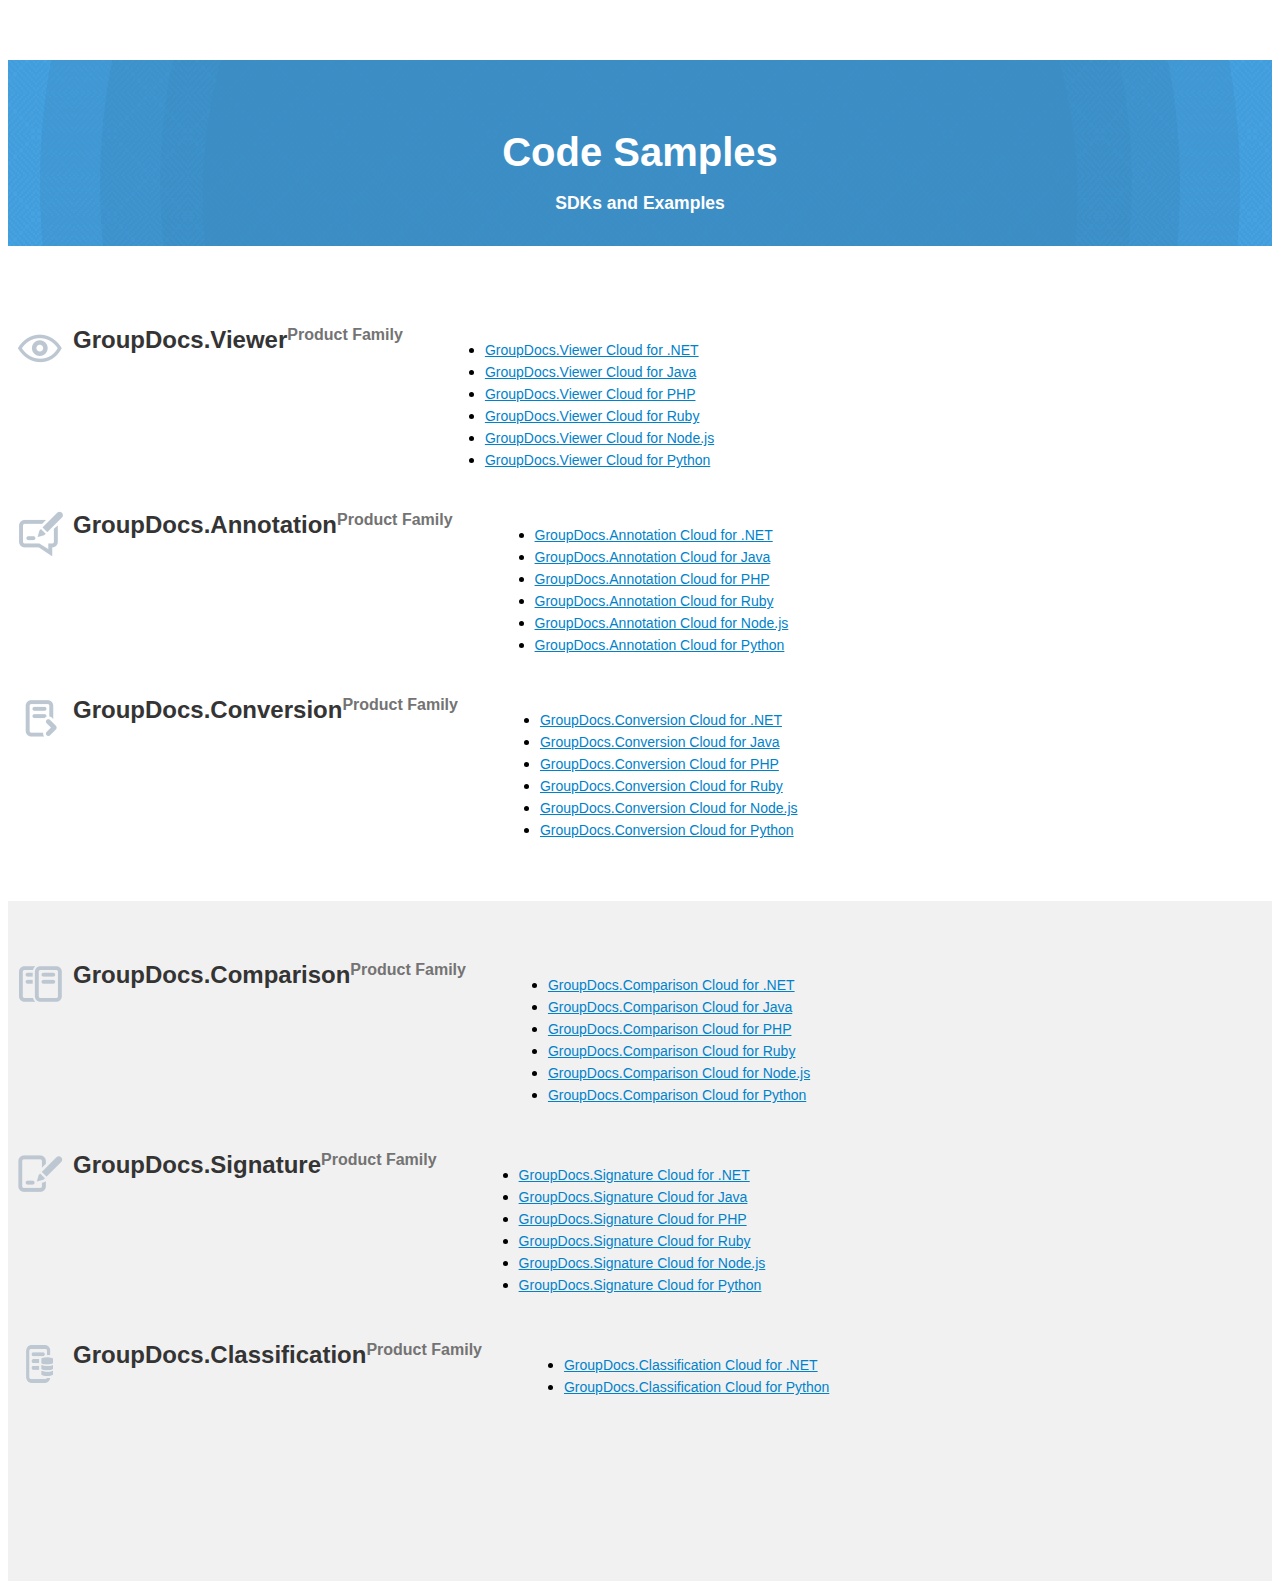
<file: index - 07November.html>
<html xmlns="http://www.w3.org/1999/xhtml">
<head>
<meta http-equiv="content-type" content="text/html; charset=UTF-8">
<meta name="viewport" content="width=device-width, initial-scale=1.0">
<link href="https://products.groupdocs.com/templates/groupdocs/favicon.ico" rel="shortcut icon" type="image/vnd.microsoft.icon">
<title>GitHub Repositories for SDKs and Examples of GroupDocs.Cloud APIs</title>
<!-- Google Tag Manager -->

<script>(function(w,d,s,l,i){w[l]=w[l]||[];w[l].push({'gtm.start':new Date().getTime(),event:'gtm.js'});var f=d.getElementsByTagName(s)[0],j=d.createElement(s),dl=l!='dataLayer'?'&l='+l:'';j.async=true;j.src='https://www.googletagmanager.com/gtm.js?id='+i+dl;f.parentNode.insertBefore(j,f);})(window,document,'script','dataLayer','GTM-T42TVBC');
</script>

<!-- End Google Tag Manager -->

<link rel="stylesheet" href="https://joomla-aspose.dynabic.com/templates/aspose/css/bootstrap.css?v=331" type="text/css"/>
<link rel="stylesheet" href="https://joomla-aspose.dynabic.com/templates/aspose/css/groupdocs.css" type="text/css"/>
<link rel="stylesheet" href="https://joomla-aspose.dynabic.com/templates/aspose/css/AsposePtyLtdMenu.css?v1.3" type="text/css"/>
<link rel="stylesheet" href="https://groupdocscloud.github.io/css/gd-api3.css" type="text/css">


<meta name="description" content="This Github page enlists the Github source code repositories of SDKs and Examples using GroupDocs Cloud APIs.">
<meta name="keywords" content="assembly,viewer,comparison,signature,annotation,conversion ">
<script type="text/javascript">
        $(document).ready(function () {
            if (/Android|webOS|iPhone|iPad|iPod|BlackBerry|IEMobile|Opera Mini/i.test(navigator.userAgent)) {

                $(".mobileanchor").removeAttr("href");
            }
        });</script>

	<style type="text/css">
			#footer {
				bottom: 0 !important;
			}

			body {
				background-image: none !important;
				font-family: 'Open Sans', sans-serif;
				font-size: 15px;
			}

			.noprint2 {
				list-style: none outside none;
			}

			.bodycontent {
				min-height: 400px;
			}

			h2, h3 {
				padding-bottom: 5px;
			}

			.github-head {
				background: url(img/header1.png) center center #439cda !important;
				margin-top: 38px;
				padding: 10px 15px;
			}

			.github-hd-section {
				display: inline;
				height: 200px;
				text-align: center;
				padding: 0px 0;
				color: #fff;
			}

				.github-hd-section h1 {
					font-size: 40px;
					font-weight: bold;
					font-family: 'Segoe UI', 'Lucida Grande', Verdana, Arial, Helvetica, sans-serif;
					margin: 15px 0 0px;
				}
		</style>
		<script type="text/javascript">
        jQuery.noConflict();

        jQuery(document).ready(function () {
            $('.siteTop_ContentContainer').find("button").click(function () {
                $("#navbar-button").toggleClass("topbutton");
            });

            jQuery('#userControls').load('http://www.groupdocs.com/Header/logininfo.aspx?ShowBlc=false');

            $("#userControls img").each(function () {
                $(this).attr('src', "img/transparent.png");
            })


        });

    </script>

		<!-- Containerize.Menu Implementation-->
		<script src="https://code.jquery.com/jquery-1.10.2.js"></script>
	<script src="https://menu.containerize.com/Scripts/Containerize.Menu.min.js"></script>
	<link href="https://cms.admin.containerize.com/templates/aspose/css/AsposePtyLtdMenu.css"
	rel="stylesheet" type="text/css" />
	<link rel="stylesheet"
	href="https://cms.admin.containerize.com/templates/groupdocs/css/groupdocs.css" type="text/css"/>
	<link rel="stylesheet" href="https://cms.admin.containerize.com/templates/aspose/css/font-awesome.css" type="text/css" />
	
</head>
<body id="mbody">

<div id="Header">
<div id='DynabicMenuInnerDiv'></div>
</div>
<div id="rightbody" class="rightbody">
  <div id="mainbody">
    <div class="container-fluid github-head">
			<div class="container tl github-hd-section">
        <h1><i class="fa fa-github fa-2x">&nbsp;</i><br>
         Code Samples</h1>
        <h3>SDKs and Examples</h3>
      </div>
    </div>
    <div class="container-fluid api-block-section">
      <div class="white-bg">
        <div class="container">
		 
          <div class="api-box col-lg-4">
            <div class="api-product-title">
            <a href="https://github.com/groupdocs-viewer-cloud?tab=repositories">
             <i class="api-groupdocs-viewer-ico-new api-ico">&nbsp;</i>
               <h2>GroupDocs.Viewer</h2>
                <span>Product Family</span>
              </a> </div>
            <ul>
             <li><a href="https://github.com/groupdocs-viewer-cloud/groupdocs-viewer-cloud-dotnet">GroupDocs.Viewer Cloud for .NET</a></li>
			 <li><a href="https://github.com/groupdocs-viewer-cloud/groupdocs-viewer-cloud-java">GroupDocs.Viewer Cloud for Java</a></li>
			 <li><a href="https://github.com/groupdocs-viewer-cloud/groupdocs-viewer-cloud-php">GroupDocs.Viewer Cloud for PHP</a></li>		       
			 <li><a href="https://github.com/groupdocs-viewer-cloud/groupdocs-viewer-cloud-ruby">GroupDocs.Viewer Cloud for Ruby</a></li>
             <li><a href="https://github.com/groupdocs-viewer-cloud/groupdocs-viewer-cloud-node">GroupDocs.Viewer Cloud for Node.js</a></li>			 
			 <li><a href="https://github.com/groupdocs-viewer-cloud/groupdocs-viewer-cloud-python">GroupDocs.Viewer Cloud for Python</a></li>			 
            </ul>
          </div>
          <div class="api-box col-lg-4"> 
         <div class="api-product-title">
            <a href="https://github.com/groupdocs-annotation-cloud">
             <i class="api-groupdocs-annotation-ico-new api-ico">&nbsp;</i>         
              <h2>GroupDocs.Annotation</h2>
              <span>Product Family</span>
              </a>
              </div>
            <ul>            
              <li><a href="https://github.com/groupdocs-annotation-cloud/groupdocs-annotation-cloud-dotnet">GroupDocs.Annotation Cloud for .NET</a></li>
			  <li><a href="https://github.com/groupdocs-annotation-cloud/groupdocs-annotation-cloud-java">GroupDocs.Annotation Cloud for Java</a></li>
			  <li><a href="https://github.com/groupdocs-annotation-cloud/groupdocs-annotation-cloud-php">GroupDocs.Annotation Cloud for PHP</a></li>
			  <li><a href="https://github.com/groupdocs-annotation-cloud/groupdocs-annotation-cloud-ruby">GroupDocs.Annotation Cloud for Ruby</a></li>
			  <li><a href="https://github.com/groupdocs-annotation-cloud/groupdocs-annotation-cloud-node">GroupDocs.Annotation Cloud for Node.js</a></li>
			  <li><a href="https://github.com/groupdocs-annotation-cloud/groupdocs-annotation-cloud-python">GroupDocs.Annotation Cloud for Python</a></li>			  
			              
            </ul>
          </div>
          <div class="api-box col-lg-4">
            <div class="api-product-title">
            <a href="https://github.com/groupdocs-conversion-cloud?tab=repositories">
             <i class="api-groupdocs-conversion-ico-new api-ico">&nbsp;</i>
              <h2>GroupDocs.Conversion</h2>
              <span>Product Family</span></a>
               </div>
            <ul>
              <li><a href="https://github.com/groupdocs-conversion-cloud/groupdocs-conversion-cloud-dotnet">GroupDocs.Conversion Cloud for .NET</a></li>
			  <li><a href="https://github.com/groupdocs-conversion-cloud/groupdocs-conversion-cloud-java">GroupDocs.Conversion Cloud for Java</a></li>
			  <li><a href="https://github.com/groupdocs-conversion-cloud/groupdocs-conversion-cloud-php">GroupDocs.Conversion Cloud for PHP</a></li>
			  <li><a href="https://github.com/groupdocs-conversion-cloud/groupdocs-conversion-cloud-ruby">GroupDocs.Conversion Cloud for Ruby</a></li>
			  <li><a href="https://github.com/groupdocs-conversion-cloud/groupdocs-conversion-cloud-node">GroupDocs.Conversion Cloud for Node.js</a></li>
			  <li><a href="https://github.com/groupdocs-conversion-cloud/groupdocs-conversion-cloud-python">GroupDocs.Conversion Cloud for Python</a></li>
            </ul>
          </div>
        </div>
      </div>
      <div class="gray-bg">
        <div class="container">
          <div class="api-box col-lg-4">
            <div class="api-product-title"> <a href="https://github.com/groupdocs-comparison-cloud?tab=repositories"> 
           <i class="api-groupdocs-comparison-ico-new api-ico">&nbsp;</i>            
              <h2>GroupDocs.Comparison</h2>
               <span>Product Family</span>
            </a> </div> 
            <ul>
              <li><a href="https://github.com/groupdocs-comparison-cloud/groupdocs-comparison-cloud-dotnet">GroupDocs.Comparison Cloud for .NET</a></li>
			  <li><a href="https://github.com/groupdocs-comparison-cloud/groupdocs-comparison-cloud-java">GroupDocs.Comparison Cloud for Java</a></li>
			  <li><a href="https://github.com/groupdocs-comparison-cloud/groupdocs-comparison-cloud-php">GroupDocs.Comparison Cloud for PHP</a></li>
			  <li><a href="https://github.com/groupdocs-comparison-cloud/groupdocs-comparison-cloud-ruby">GroupDocs.Comparison Cloud for Ruby</a></li>
			  <li><a href="https://github.com/groupdocs-comparison-cloud/groupdocs-comparison-cloud-node">GroupDocs.Comparison Cloud for Node.js</a></li>
			  <li><a href="https://github.com/groupdocs-comparison-cloud/groupdocs-comparison-cloud-python">GroupDocs.Comparison Cloud for Python</a></li>			  
            </ul>
          </div>
          <div class="api-box col-lg-4">                
            <div class="api-product-title"> 
            <a href="https://github.com/groupdocs-signature-cloud?tab=repositories">
            <i class="api-groupdocs-signature-ico-new api-ico">&nbsp;</i>            
              <h2>GroupDocs.Signature</h2>
                <span>Product Family</span>
                </a>
                 </div>
            <ul>
              <li><a href="https://github.com/groupdocs-signature-cloud/groupdocs-signature-cloud-dotnet">GroupDocs.Signature Cloud for .NET</a></li>
			  <li><a href="https://github.com/groupdocs-signature-cloud/groupdocs-signature-cloud-java">GroupDocs.Signature Cloud for Java</a></li>
			  <li><a href="https://github.com/groupdocs-signature-cloud/groupdocs-signature-cloud-php">GroupDocs.Signature Cloud for PHP</a></li>
			  <li><a href="https://github.com/groupdocs-signature-cloud/groupdocs-signature-cloud-ruby">GroupDocs.Signature Cloud for Ruby</a></li>
			  <li><a href="https://github.com/groupdocs-signature-cloud/groupdocs-signature-cloud-node">GroupDocs.Signature Cloud for Node.js</a></li>
			  <li><a href="https://github.com/groupdocs-signature-cloud/groupdocs-signature-cloud-python">GroupDocs.Signature Cloud for Python</a></li>
 	        </ul> 
	      </div>
          <div class="api-box col-lg-4">
            <div class="api-product-title">
            <a href="https://github.com/groupdocs-storage-cloud?tab=repositories">
             <i class="api-groupdocs-storage-ico-new api-ico">&nbsp;</i>            
                <h2>GroupDocs.Classification</h2>
                <span>Product Family</span>
              </a> 
			  </div>
            <ul>
             <li><a href="https://github.com/groupdocs-classification-cloud/groupdocs-classification-cloud-dotnet">GroupDocs.Classification Cloud for .NET</a></li>
			 <li><a href="https://github.com/groupdocs-classification-cloud/groupdocs-classification-cloud-python">GroupDocs.Classification Cloud for Python</a></li>              
            </ul>
          </div>   
       <!--   <div class="api-box col-lg-4">                
            <div class="api-product-title"> 
            <a href="https://github.com/groupdocs-assembly?tab=repositories">
            <i class="api-assembly-ico api-ico">&nbsp;</i> 
           
              <h2>GroupDocs.Assembly</h2>
                <span>Product Family</span>
                </a>
                 </div>
            <ul>
              <li><a href="https://github.com/groupdocscloud/GroupDocs.Signature-Cloud">GroupDocs.Assembly for Cloud</a></li>
        	   
	</ul>
 
	  </div>-->
          
      <!--  </div><!--container-->
      <!--  </div>-->
	</div>
    </div>
      <!-- <div class="white-bg">
        <div class="container">
		 
          <div class="api-box col-lg-4">
            <div class="api-product-title">
            <a href="https://github.com/groupdocs-classification-cloud?tab=repositories">
             <i class="api-groupdocs-classification-ico-new api-ico">&nbsp;</i>
               <h2>GroupDocs.Classification</h2>
                <span>Product Family</span>
              </a> </div>
            <ul>
             <li><a href="https://github.com/groupdocs-classification-cloud/groupdocs-classification-cloud-dotnet">GroupDocs.Classification Cloud for .NET</a></li>			 
            </ul>
          </div>
		  </div>
      </div>-->
	</div>
<div id='DynabicMenuFooter'></div>
<script>
LoadMenu("GroupDocsCloud");
</script>

</body>
</html>
</file>
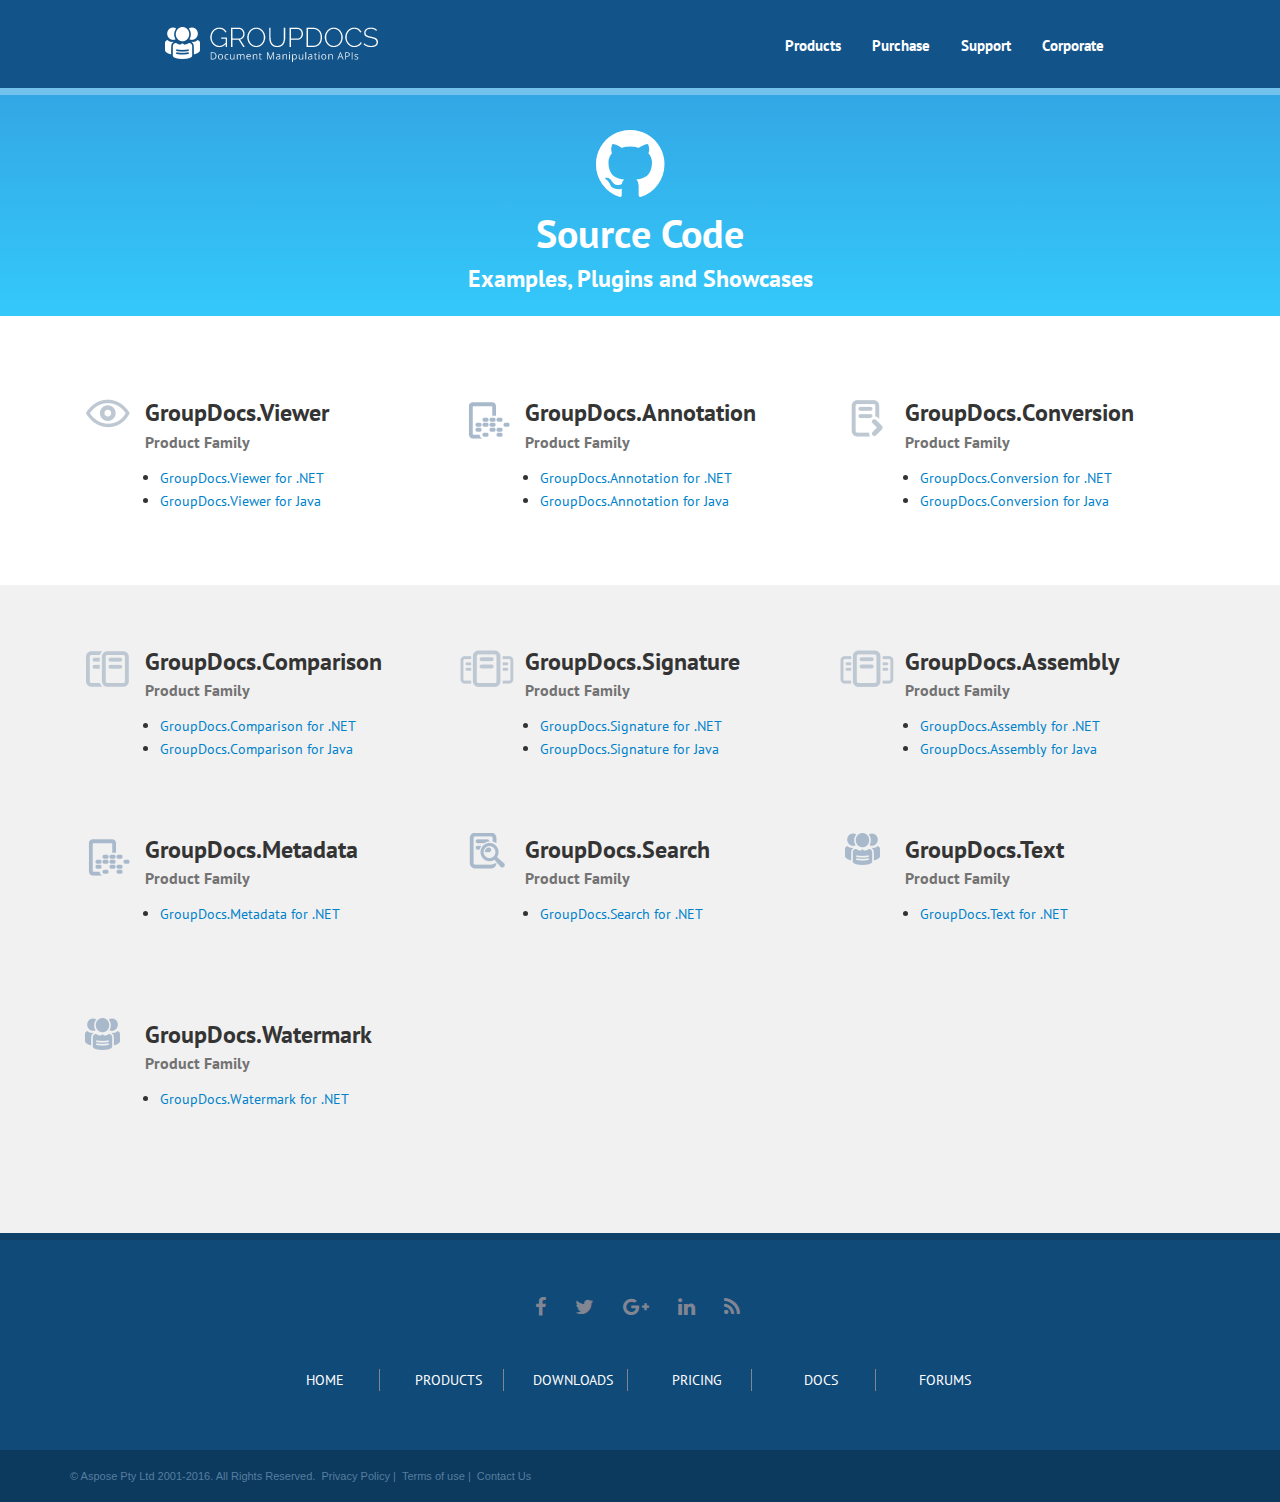
<file: index-10-July-2017.html>
<html xmlns="http://www.w3.org/1999/xhtml">
<head>
<meta http-equiv="content-type" content="text/html; charset=UTF-8">
<!-- base href="http://www.groupdocs.com/api/" -->
<link href="css/bootstrap.css" rel="stylesheet" type="text/css">
<link href="css/font-awesome.css" rel="stylesheet" type="text/css">
<link rel="stylesheet" href="css/gd-api.css" type="text/css">
<link rel="stylesheet" href="css/gd-header-footer.css" type="text/css">
<meta name="viewport" content="width=device-width, initial-scale=1.0">
<link href="http://www.groupdocs.com/api/resources/img/favicon.ico" rel="shortcut icon" type="image/vnd.microsoft.icon">
<title>GroupDocs - Source Code Repositories for Examples Plugins and Showcases</title>
<meta name="description" content="This Github page enlists the Github source code repositories of the Examples, Plugins and Showcases on using GroupDocs APIs.">
<meta name="keywords" content="assembly,metadata,viewer,conversion ">
<title></title>
</head>
<body id="mbody">
<div id="Header">
  <nav class="navbar" id="top">
    <div class="navbar-inner">
      <div class="container"> <a class="btn btn-navbar" data-toggle="collapse" data-target=".nav-collapse"> <span class="icon-bar"></span> <span class="icon-bar"></span> <span class="icon-bar"></span> </a> <a class="brand" href="http://www.groupdocs.com/">GroupDocs</a>
        <div class="nav-collapse">
          <ul class="menu nav">
            <li class="item-531 deeper parent dropdown collapse"><span class="to-expand"> </span> <a href="http://groupdocs.com/products">Products</a>
              <ul class="dropdown-menu">
                <li class="item-534"><a href="http://www.groupdocs.com/dot-net/total-library">.NET Libraries</a></li>
                <li class="item-566"><a href="http://www.groupdocs.com/java/total-library">Java Libraries</a></li>
                <li class="item-533"><a href="http://www.groupdocs.com/cloud/total-api">Cloud APIs</a></li>
               
              </ul>
            </li>
            <li class="item-654 deeper parent dropdown collapse"><span class="to-expand"> </span> <a href="http://purchase.groupdocs.com/purchase/default.aspx">Purchase</a>
              <ul class="dropdown-menu">
                <li class="item-902"> <span class="separator">.NET &amp; Java Libraries</span> </li>
                <li class="item-657"><a href="http://purchase.groupdocs.com/purchase/order-online-step-1-of-8.aspx">Buy Online</a></li>
                <li class="item-658"><a href="http://purchase.groupdocs.com/purchase/pricing-info-step-1-of-4.aspx">Pricing Information</a></li>
                <li class="item-656"><a href="http://www.groupdocs.com/community/files/8/.net-libraries/default.aspx">Free Trials</a></li>
                <li class="item-937"><a href="http://www.groupdocs.com/corporate/purchase/purchase-policies/temporary-license">Temporary License</a></li>
                <li class="item-967"><a href="http://www.aspose.com/corporate/purchase/policies/License-Types/default.aspx">License Types</a></li>
		<li class="item-968"><a href="http://purchase.groupdocs.com/purchase/order-list.aspx">My Orders and Quotes</a></li>
        	<li class="item-969"><a href="http://purchase.groupdocs.com/purchase/renew-order.aspx">Renew an Order </a></li>
		<li class="item-970"><a href="http://purchase.groupdocs.com/purchase/upgrade-order.aspx">Upgrade an Order</a></li>
                <li class="item-903"> <span class="separator">Cloud APIs</span> </li>
                <li class="item-734"><a href="http://www.groupdocs.com/cloud/pricing">Cloud APIs Pricing</a></li>
                <li class="item-663"><a href="http://www.groupdocs.com/corporate/purchase/end-user-license-agreement">EULA</a></li>
                <li class="item-664"><a href="http://purchase.groupdocs.com/purchase/findreseller.aspx">Find a Reseller</a></li>
              </ul>
            </li>
           <!--
            <li class="item-654 deeper parent dropdown collapse"><span class="to-expand"> </span> <a href="http://purchase.groupdocs.com/purchase/default.aspx">Purchase</a>
              <ul class="dropdown-menu">
                <li class="item-902"> <span class="separator">.NET &amp; Java Libraries</span> </li>
                <li class="item-657"><a href="http://purchase.groupdocs.com/purchase/order-online-step-1-of-8.aspx">Buy Online</a></li>
                <li class="item-658"><a href="http://purchase.groupdocs.com/purchase/pricing-info-step-1-of-4.aspx">Pricing Information</a></li>
                <li class="item-656"><a href="http://www.groupdocs.com/community/files/8/.net-libraries/default.aspx">Free Trials</a></li>
                <li class="item-937"><a href="http://www.groupdocs.com/corporate/purchase/purchase-policies/temporary-license">Temporary License</a></li>
                <li class="item-655"><a href="http://purchase.groupdocs.com/purchase/wizard-orderlist.aspx">My Orders</a></li>
                <li class="item-659"><a href="http://purchase.groupdocs.com/purchase/order-quotes.aspx">My Quotes</a></li>
                <li class="item-660"><a href="http://purchase.groupdocs.com/purchase/renew-order.aspx">Renew and Order</a></li>
                <li class="item-661"><a href="http://purchase.groupdocs.com/purchase/upgrade-order.aspx">Upgrade an Order</a></li>
                <li class="item-903"> <span class="separator">Cloud APIs &amp; Apps</span> </li>
                <li class="item-734"><a href="http://www.groupdocs.com/cloud/pricing">Cloud APIs Pricing</a></li>
                <li class="item-662"><a href="http://www.groupdocs.com/apps/pricing">Cloud Apps Pricing</a></li>
                <li class="item-663"><a href="http://www.groupdocs.com/corporate/purchase/end-user-license-agreement">EULA</a></li>
                <li class="item-664"><a href="http://purchase.groupdocs.com/purchase/findreseller.aspx">Find a Reseller</a></li>
              </ul>
            </li>
            -->
            <li class="item-122 deeper parent dropdown collapse"><span class="to-expand"> </span> <a href="http://groupdocs.com/support">Support</a>
              <ul class="dropdown-menu">
                <li class="item-123"><a href="http://www.groupdocs.com/docs/dashboard.action">Docs</a></li>
                <li class="item-124"><a href="http://www.groupdocs.com/api">API Reference</a></li>
                <li class="item-124"><a href="http://groupdocs.github.io/">Source Code</a></li>
                <li class="item-354"><a href="http://www.groupdocs.com/Community/Forums/Default.aspx">Forums</a></li>
                <li class="item-126"><a href="http://www.groupdocs.com/blog/">Blogs</a></li>
                <li class="item-535"><a href="http://www.groupdocs.com/community/files/8/.net-libraries/default.aspx">Downloads</a></li>
                <li class="item-740"><a href="http://www.groupdocs.com/corporate/services">Support Services</a></li>
              </ul>
            </li>
            <li class="item-645 deeper parent dropdown collapse"><span class="to-expand"> </span> <a href="http://groupdocs.com/corporate">Corporate</a>
              <ul class="dropdown-menu">
                <li class="item-646"><a href="http://www.groupdocs.com/corporate/about-groupdocs">About Us</a></li>
                <li class="item-647"><a href="http://www.groupdocs.com/corporate/contact-us">Contact Us</a></li>
                <li class="item-719"><a href="http://www.groupdocs.com/corporate/community">Community</a></li>
                <li class="item-648"><a href="http://www.groupdocs.com/corporate/customers/testimonials">Testimonials</a></li>
                <li class="item-649"><a href="http://www.groupdocs.com/corporate/ventures">Ventures</a></li>
                <li class="item-650"><a href="http://www.groupdocs.com/corporate/security">Security</a></li>
                <li class="item-651"><a href="http://www.groupdocs.com/corporate/legal/privacy-policy">Privacy Policy</a></li>
                <li class="item-652"><a href="http://www.groupdocs.com/corporate/legal/terms-of-use">Terms of Use</a></li>
                <li class="item-653"><a href="http://www.groupdocs.com/corporate/corporate-faqs">Corporate FAQs</a></li>
              </ul>
            </li>
          </ul>
        </div>
      </div>
    </div>
  </nav>
  <div class="clearAll"> </div>
</div>
<div id="Search" class="search" style="display:none;"> &nbsp;
  <input id="searchtxt" class="searchtxt" type="text">
  <input id="searchbtn" class="searchbtn2" value="Search" onclick="redirectUrl()" type="button">
</div>
<div id="leftmenu" class="leftmenu active"> </div>
<div id="rightbody" class="rightbody">
  <div id="mainbody">
    <div class="container-fluid api-head">
      <div class="container tl api-hd-section">
        <h1><i class="fa fa-github fa-2x">&nbsp;</i><br>
         Source Code</h1>
        <h3>Examples, Plugins and Showcases</h3>
      </div>
    </div>
    <div class="container-fluid api-block-section">
      <div class="white-bg">
        <div class="container">
          <div class="api-box col-lg-4">
            <div class="api-product-title">
            <a href="https://github.com/groupdocs-viewer?tab=repositories">
             <i class="api-viewer-ico api-ico">&nbsp;</i>
              <div>
                <h2>GroupDocs.Viewer</h2>
                <span>Product Family</span></div>
              </a> </div>
            <ul>
              <li><a href="https://github.com/groupdocs-viewer/GroupDocs.Viewer-for-.NET">GroupDocs.Viewer for .NET</a></li>
              <li><a href="https://github.com/groupdocs-viewer/GroupDocs.Viewer-for-Java">GroupDocs.Viewer for Java</a></li>
            </ul>
          </div>
          <div class="api-box col-lg-4"> 
         <div class="api-product-title">
            <a href="https://github.com/groupdocs-annotation/">
             <i class="api-metadata-ico api-ico">&nbsp;</i>         
              <h2>GroupDocs.Annotation</h2>
              <span>Product Family</span>
              </a>
              </div>
            <ul>            
              <li><a href="https://github.com/groupdocs-annotation/GroupDocs.Annotation-for-.NET">GroupDocs.Annotation for .NET</a></li>
		<li><a href="https://github.com/groupdocs-annotation/GroupDocs.Annotation-for-Java">GroupDocs.Annotation for Java</a></li>
            </ul>
          </div>
          <div class="api-box col-lg-4">
            <div class="api-product-title">
            <a href="https://github.com/groupdocs-conversion?tab=repositories">
             <i class="api-conversion-ico api-ico">&nbsp;</i>
              <h2>GroupDocs.Conversion</h2>
              <span>Product Family</span></a>
               </div>
            <ul>
              <li><a href="https://github.com/groupdocs-conversion/GroupDocs.Conversion-for-.NET">GroupDocs.Conversion for .NET</a></li>
		<li><a href="https://github.com/groupdocs-conversion/GroupDocs.Conversion-for-Java">GroupDocs.Conversion for Java</a></li>
            </ul>
          </div>
        </div>
      </div>
      <div class="gray-bg">
        <div class="container">
          <div class="api-box col-lg-4">
            <div class="api-product-title"> <a href="https://github.com/groupdocs-comparison?tab=repositories"> 
           <i class="api-comparison-ico api-ico">&nbsp;</i> 
           
              <h2>GroupDocs.Comparison</h2>
               <span>Product Family</span>
            </a> </div> 
            <ul>
              <li><a href="https://github.com/groupdocs-comparison/GroupDocs.Comparison-for-.NET">GroupDocs.Comparison for .NET</a></li>
		<li><a href="https://github.com/groupdocs-comparison/GroupDocs.Comparison-for-Java">GroupDocs.Comparison for Java</a></li>
            </ul>
          </div>
          <div class="api-box col-lg-4">                
            <div class="api-product-title"> 
            <a href="https://github.com/groupdocs-signature?tab=repositories">
            <i class="api-assembly-ico api-ico">&nbsp;</i> 
           
              <h2>GroupDocs.Signature</h2>
                <span>Product Family</span>
                </a>
                 </div>
            <ul>
              <li><a href="https://github.com/groupdocs-signature/GroupDocs.Signature-for-.NET">GroupDocs.Signature for .NET</a></li>
            	<li><a href="https://github.com/groupdocs-signature/GroupDocs.Signature-for-Java">GroupDocs.Signature for Java</a></li>
	   </ul>
 
	  </div>
          
          <div class="api-box col-lg-4">                
            <div class="api-product-title"> 
            <a href="https://github.com/groupdocs-assembly?tab=repositories">
            <i class="api-assembly-ico api-ico">&nbsp;</i> 
           
              <h2>GroupDocs.Assembly</h2>
                <span>Product Family</span>
                </a>
                 </div>
            <ul>
              <li><a href="https://github.com/groupdocs-assembly/GroupDocs.Assembly-for-.NET">GroupDocs.Assembly for .NET</a></li>
        	<li><a href="https://github.com/groupdocs-assembly/GroupDocs.Assembly-for-Java">GroupDocs.Assembly for Java</a></li>    
	</ul>
 
	  </div>
          
        </div><!--container-->
         <div class="container">
            <div class="api-box col-lg-4">
            <div class="api-product-title">
            <a href="https://github.com/groupdocs-metadata?tab=repositories">
             <i class="api-metadata-ico api-ico">&nbsp;</i> 
            
              <h2>GroupDocs.Metadata</h2>
              <span>Product Family</span>
              </a>
              </div>
            <ul> 
              <li><a href="https://github.com/groupdocs-metadata/GroupDocs.Metadata-for-.NET">GroupDocs.Metadata for .NET</a></li>
            </ul>
          </div>
           <div class="api-box col-lg-4">
            <div class="api-product-title">
            <a href="https://github.com/groupdocs-search?tab=repositories">
             <i class="api-search-ico api-ico">&nbsp;</i> 
              <h2>GroupDocs.Search</h2>
              <span>Product Family</span>
              </a>
              </div>
            <ul>             
              <li><a href="https://github.com/groupdocs-search/GroupDocs.Search-for-.NET">GroupDocs.Search for .NET</a></li>
            </ul>
          </div> 
		<div class="api-box col-lg-4">
            <div class="api-product-title">
            <a href="https://github.com/groupdocs-text?tab=repositories">
             <i class="api-text-ico api-ico">&nbsp;</i> 
              <h2>GroupDocs.Text</h2>
              <span>Product Family</span>
              </a>
              </div>
            <ul>             
              <li><a href="https://github.com/groupdocs-text/GroupDocs.Text-for-.NET">GroupDocs.Text for .NET</a></li>
            </ul>
          </div> <!--4-->
	<div class="api-box col-lg-4">
            <div class="api-product-title">
            <a href="https://github.com/groupdocs-text?tab=repositories">
             <i class="api-text-ico api-ico">&nbsp;</i> 
              <h2>GroupDocs.Watermark</h2>
              <span>Product Family</span>
              </a>
              </div>
            <ul>             
              <li><a href="https://github.com/groupdocs-Watermark/GroupDocs.Watermark-for-.NET">GroupDocs.Watermark for .NET</a></li>
            </ul>
          </div> <!--4-->
         </div><!--container-->
     	</div>
	</div>
    </div>
</div>
<footer><div class="container">
<div class="socialfooter">
<ul>
<li><a rel="nofollow" target="_blank" title="Like us on facebook" href="https://www.facebook.com/GroupDocsApp"><i class="fa fa-facebook">&nbsp;</i></a></li>
<li><a rel="nofollow" target="_blank" title="Follow us on twitter" href="https://twitter.com/groupdocs"><i class="fa-twitter fa">&nbsp;</i></a></li>
<li><a rel="nofollow" target="_blank" title="Join us on Google+" href="https://plus.google.com/+GroupDocs"><i class="fa-google-plus fa">&nbsp;</i></a></li>
<li><a rel="nofollow" target="_blank" title="Link us on linkedin" href="http://www.linkedin.com/company/groupdocs"><i class="fa-linkedin fa">&nbsp;</i></a></li>
<li><a rel="nofollow" target="_blank" title="Subscribe to the feeds" href="http://www.groupdocs.com/blog/feed"><i class="fa-rss fa">&nbsp;</i></a></li>
 
</ul>
</div>
<ul class="nav menu menu-footer">
<li class="item-962 active"><a href="/">Home</a></li>
<li class="item-182"><a href="/products">Products</a></li>
<li class="item-963"><a href="http://www.groupdocs.com/community/files/8/.net-libraries/default.aspx">Downloads</a></li>
<li class="item-964"><a href="http://www.groupdocs.com/pricing">Pricing</a></li>
<li class="item-965"><a href="http://www.groupdocs.com/docs/dashboard.action">Docs</a></li>
<li class="item-966"><a href="http://groupdocs.com/Community/forums/default.aspx">Forums</a></li>
</ul>
</div>
<div class="footer-references">
<div class="container copywrite">
&copy; Aspose Pty Ltd 2001-2016. All Rights Reserved. <a href="/corporate/legal/privacy-policy">Privacy Policy</a> | <a href="/corporate/legal/terms-of-use">Terms of use</a> | <a href="/corporate/contact-us">Contact Us</a>
</div>
</div>
</footer>
<script src="js/jquery_002.js"></script>
<script src="js/jquery.js"></script>
<script src="js/concat.js"></script>
</body>
</html>
</file>
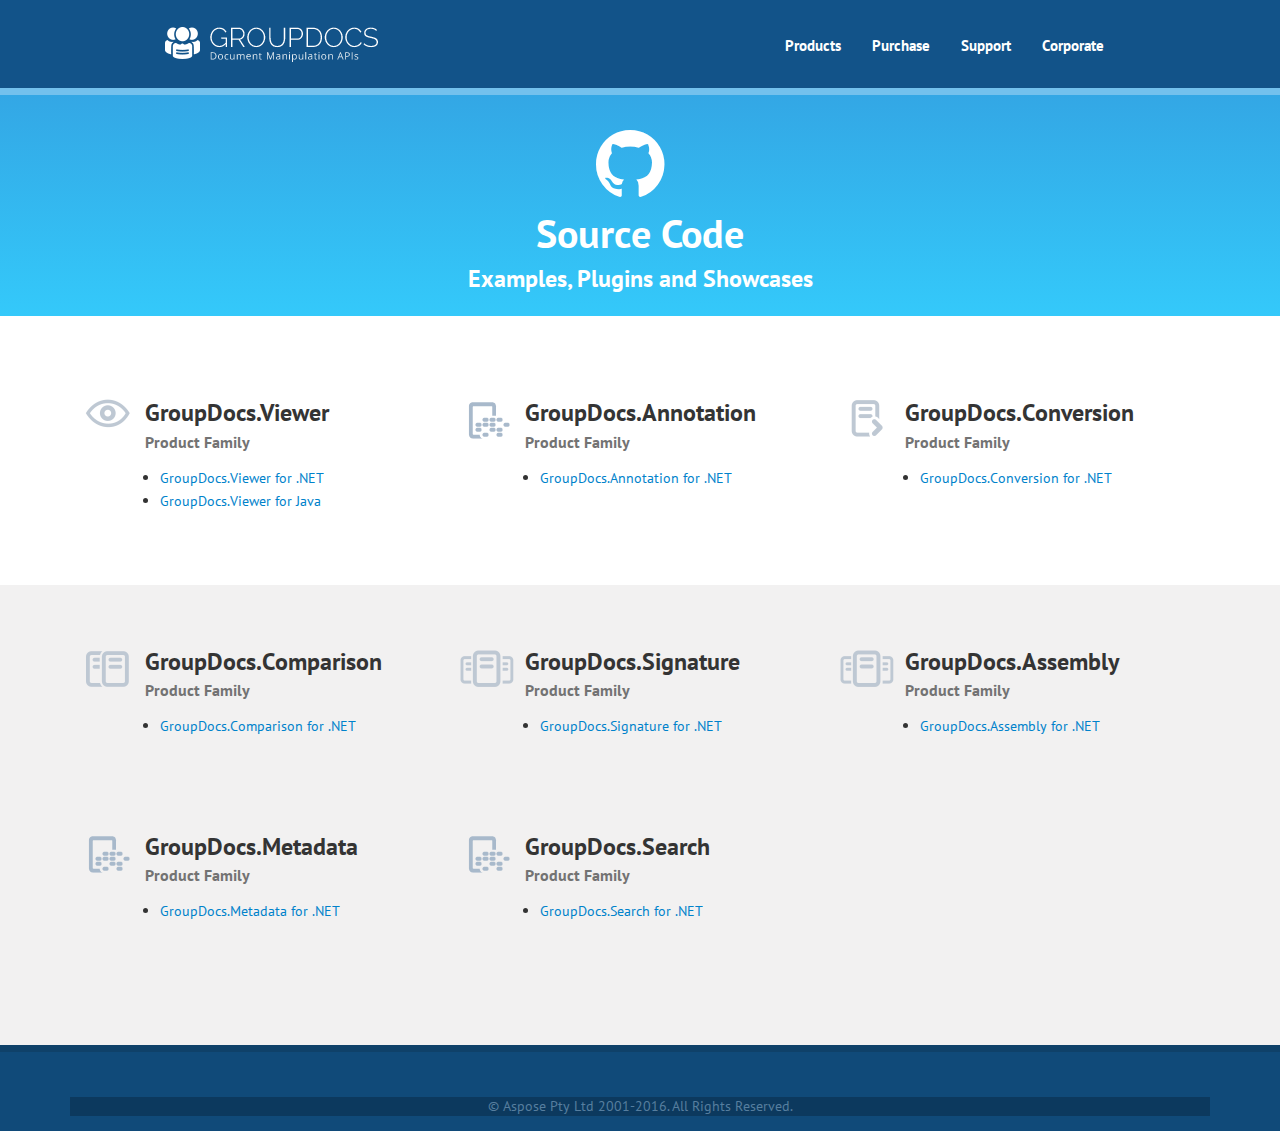
<file: index-10Aug16-2.html>
<html xmlns="http://www.w3.org/1999/xhtml">
<head>
<meta http-equiv="content-type" content="text/html; charset=UTF-8">
<!-- base href="http://www.groupdocs.com/api/" -->
<link href="css/bootstrap.css" rel="stylesheet" type="text/css">
<link href="css/font-awesome.css" rel="stylesheet" type="text/css">
<link rel="stylesheet" href="css/gd-api.css" type="text/css">
<link rel="stylesheet" href="css/gd-header-footer.css" type="text/css">
<meta name="viewport" content="width=device-width, initial-scale=1.0">
<link href="http://www.groupdocs.com/api/resources/img/favicon.ico" rel="shortcut icon" type="image/vnd.microsoft.icon">
<title>GroupDocs - Source Code Repositories for Examples Plugins and Showcases</title>
<meta name="description" content="This Github page enlists the Github source code repositories of the Examples, Plugins and Showcases on using GroupDocs APIs.">
<meta name="keywords" content="assembly,metadata,viewer,conversion ">
<title></title>
</head>
<body id="mbody">
<div id="Header">
  <nav class="navbar" id="top">
    <div class="navbar-inner">
      <div class="container"> <a class="btn btn-navbar" data-toggle="collapse" data-target=".nav-collapse"> <span class="icon-bar"></span> <span class="icon-bar"></span> <span class="icon-bar"></span> </a> <a class="brand" href="http://www.groupdocs.com/">GroupDocs</a>
        <div class="nav-collapse">
          <ul class="menu nav">
            <li class="item-531 deeper parent dropdown collapse"><span class="to-expand"> </span> <a href="http://groupdocs.com/products">Products</a>
              <ul class="dropdown-menu">
                <li class="item-534"><a href="http://www.groupdocs.com/dot-net/total-library">.NET Libraries</a></li>
                <li class="item-566"><a href="http://www.groupdocs.com/java/total-library">Java Libraries</a></li>
                <li class="item-533"><a href="http://www.groupdocs.com/cloud/total-api">Cloud APIs</a></li>
               
              </ul>
            </li>
            <li class="item-654 deeper parent dropdown collapse"><span class="to-expand"> </span> <a href="http://purchase.groupdocs.com/purchase/default.aspx">Purchase</a>
              <ul class="dropdown-menu">
                <li class="item-902"> <span class="separator">.NET &amp; Java Libraries</span> </li>
                <li class="item-657"><a href="http://purchase.groupdocs.com/purchase/order-online-step-1-of-8.aspx">Buy Online</a></li>
                <li class="item-658"><a href="http://purchase.groupdocs.com/purchase/pricing-info-step-1-of-4.aspx">Pricing Information</a></li>
                <li class="item-656"><a href="http://www.groupdocs.com/community/files/8/.net-libraries/default.aspx">Free Trials</a></li>
                <li class="item-937"><a href="http://www.groupdocs.com/corporate/purchase/purchase-policies/temporary-license">Temporary License</a></li>
                <li class="item-967"><a href="http://www.aspose.com/corporate/purchase/policies/License-Types/default.aspx">License Types</a></li>
		<li class="item-968"><a href="http://purchase.groupdocs.com/purchase/order-list.aspx">My Orders and Quotes</a></li>
        	<li class="item-969"><a href="http://purchase.groupdocs.com/purchase/renew-order.aspx">Renew an Order </a></li>
		<li class="item-970"><a href="http://purchase.groupdocs.com/purchase/upgrade-order.aspx">Upgrade an Order</a></li>
                <li class="item-903"> <span class="separator">Cloud APIs</span> </li>
                <li class="item-734"><a href="http://www.groupdocs.com/cloud/pricing">Cloud APIs Pricing</a></li>
                <li class="item-663"><a href="http://www.groupdocs.com/corporate/purchase/end-user-license-agreement">EULA</a></li>
                <li class="item-664"><a href="http://purchase.groupdocs.com/purchase/findreseller.aspx">Find a Reseller</a></li>
              </ul>
            </li>
           <!--
            <li class="item-654 deeper parent dropdown collapse"><span class="to-expand"> </span> <a href="http://purchase.groupdocs.com/purchase/default.aspx">Purchase</a>
              <ul class="dropdown-menu">
                <li class="item-902"> <span class="separator">.NET &amp; Java Libraries</span> </li>
                <li class="item-657"><a href="http://purchase.groupdocs.com/purchase/order-online-step-1-of-8.aspx">Buy Online</a></li>
                <li class="item-658"><a href="http://purchase.groupdocs.com/purchase/pricing-info-step-1-of-4.aspx">Pricing Information</a></li>
                <li class="item-656"><a href="http://www.groupdocs.com/community/files/8/.net-libraries/default.aspx">Free Trials</a></li>
                <li class="item-937"><a href="http://www.groupdocs.com/corporate/purchase/purchase-policies/temporary-license">Temporary License</a></li>
                <li class="item-655"><a href="http://purchase.groupdocs.com/purchase/wizard-orderlist.aspx">My Orders</a></li>
                <li class="item-659"><a href="http://purchase.groupdocs.com/purchase/order-quotes.aspx">My Quotes</a></li>
                <li class="item-660"><a href="http://purchase.groupdocs.com/purchase/renew-order.aspx">Renew and Order</a></li>
                <li class="item-661"><a href="http://purchase.groupdocs.com/purchase/upgrade-order.aspx">Upgrade an Order</a></li>
                <li class="item-903"> <span class="separator">Cloud APIs &amp; Apps</span> </li>
                <li class="item-734"><a href="http://www.groupdocs.com/cloud/pricing">Cloud APIs Pricing</a></li>
                <li class="item-662"><a href="http://www.groupdocs.com/apps/pricing">Cloud Apps Pricing</a></li>
                <li class="item-663"><a href="http://www.groupdocs.com/corporate/purchase/end-user-license-agreement">EULA</a></li>
                <li class="item-664"><a href="http://purchase.groupdocs.com/purchase/findreseller.aspx">Find a Reseller</a></li>
              </ul>
            </li>
            -->
            <li class="item-122 deeper parent dropdown collapse"><span class="to-expand"> </span> <a href="http://groupdocs.com/support">Support</a>
              <ul class="dropdown-menu">
                <li class="item-123"><a href="http://www.groupdocs.com/docs/dashboard.action">Docs</a></li>
                <li class="item-124"><a href="http://www.groupdocs.com/api">API Reference</a></li>
                <li class="item-124"><a href="http://groupdocs.github.io/">Source Code</a></li>
                <li class="item-354"><a href="http://www.groupdocs.com/Community/Forums/Default.aspx">Forums</a></li>
                <li class="item-126"><a href="http://www.groupdocs.com/blog/">Blogs</a></li>
                <li class="item-535"><a href="http://www.groupdocs.com/community/files/8/.net-libraries/default.aspx">Downloads</a></li>
                <li class="item-740"><a href="http://www.groupdocs.com/corporate/services">Support Services</a></li>
              </ul>
            </li>
            <li class="item-645 deeper parent dropdown collapse"><span class="to-expand"> </span> <a href="http://groupdocs.com/corporate">Corporate</a>
              <ul class="dropdown-menu">
                <li class="item-646"><a href="http://www.groupdocs.com/corporate/about-groupdocs">About Us</a></li>
                <li class="item-647"><a href="http://www.groupdocs.com/corporate/contact-us">Contact Us</a></li>
                <li class="item-719"><a href="http://www.groupdocs.com/corporate/community">Community</a></li>
                <li class="item-648"><a href="http://www.groupdocs.com/corporate/customers/testimonials">Testimonials</a></li>
                <li class="item-649"><a href="http://www.groupdocs.com/corporate/ventures">Ventures</a></li>
                <li class="item-650"><a href="http://www.groupdocs.com/corporate/security">Security</a></li>
                <li class="item-651"><a href="http://www.groupdocs.com/corporate/legal/privacy-policy">Privacy Policy</a></li>
                <li class="item-652"><a href="http://www.groupdocs.com/corporate/legal/terms-of-use">Terms of Use</a></li>
                <li class="item-653"><a href="http://www.groupdocs.com/corporate/corporate-faqs">Corporate FAQs</a></li>
              </ul>
            </li>
          </ul>
        </div>
      </div>
    </div>
  </nav>
  <div class="clearAll"> </div>
</div>
<div id="Search" class="search" style="display:none;"> &nbsp;
  <input id="searchtxt" class="searchtxt" type="text">
  <input id="searchbtn" class="searchbtn2" value="Search" onclick="redirectUrl()" type="button">
</div>
<div id="leftmenu" class="leftmenu active"> </div>
<div id="rightbody" class="rightbody">
  <div id="mainbody">
    <div class="container-fluid api-head">
      <div class="container tl api-hd-section">
        <h1><i class="fa fa-github fa-2x">&nbsp;</i><br>
         Source Code</h1>
        <h3>Examples, Plugins and Showcases</h3>
      </div>
    </div>
    <div class="container-fluid api-block-section">
      <div class="white-bg">
        <div class="container">
          <div class="api-box col-lg-4">
            <div class="api-product-title">
            <a href="https://github.com/groupdocs-viewer?tab=repositories">
             <i class="api-viewer-ico api-ico">&nbsp;</i>
              <div>
                <h2>GroupDocs.Viewer</h2>
                <span>Product Family</span></div>
              </a> </div>
            <ul>
              <li><a href="https://github.com/groupdocs-viewer/GroupDocs.Viewer-for-.NET">GroupDocs.Viewer for .NET</a></li>
              <li><a href="https://github.com/groupdocs-viewer/GroupDocs.Viewer-for-Java">GroupDocs.Viewer for Java</a></li>
            </ul>
          </div>
          <div class="api-box col-lg-4"> 
         <div class="api-product-title">
            <a href="https://github.com/groupdocs-annotation/">
             <i class="api-metadata-ico api-ico">&nbsp;</i>         
              <h2>GroupDocs.Annotation</h2>
              <span>Product Family</span>
              </a>
              </div>
            <ul>            
              <li><a href="https://github.com/groupdocs-annotation/GroupDocs.Annotation-for-.NET">GroupDocs.Annotation for .NET</a></li>
            </ul>
          </div>
          <div class="api-box col-lg-4">
            <div class="api-product-title">
            <a href="https://github.com/groupdocs-conversion?tab=repositories">
             <i class="api-conversion-ico api-ico">&nbsp;</i>
              <h2>GroupDocs.Conversion</h2>
              <span>Product Family</span></a>
               </div>
            <ul>
              <li><a href="https://github.com/groupdocs-conversion/GroupDocs.Conversion-for-.NET">GroupDocs.Conversion for .NET</a></li>
            </ul>
          </div>
        </div>
      </div>
      <div class="gray-bg">
        <div class="container">
          <div class="api-box col-lg-4">
            <div class="api-product-title"> <a href="https://github.com/groupdocs-comparison?tab=repositories"> 
           <i class="api-comparison-ico api-ico">&nbsp;</i> 
           
              <h2>GroupDocs.Comparison</h2>
               <span>Product Family</span>
            </a> </div> 
            <ul>
              <li><a href="https://github.com/groupdocs-comparison/GroupDocs.Comparison-for-.NET">GroupDocs.Comparison for .NET</a></li>
            </ul>
          </div>
          <div class="api-box col-lg-4">                
            <div class="api-product-title"> 
            <a href="https://github.com/groupdocs-signature?tab=repositories">
            <i class="api-assembly-ico api-ico">&nbsp;</i> 
           
              <h2>GroupDocs.Signature</h2>
                <span>Product Family</span>
                </a>
                 </div>
            <ul>
              <li><a href="https://github.com/groupdocs-signature/GroupDocs.Signature-for-.NET">GroupDocs.Signature for .NET</a></li>
            </ul>
 
	  </div>
          
          <div class="api-box col-lg-4">                
            <div class="api-product-title"> 
            <a href="https://github.com/groupdocs-assembly?tab=repositories">
            <i class="api-assembly-ico api-ico">&nbsp;</i> 
           
              <h2>GroupDocs.Assembly</h2>
                <span>Product Family</span>
                </a>
                 </div>
            <ul>
              <li><a href="https://github.com/groupdocs-assembly/GroupDocs.Assembly-for-.NET">GroupDocs.Assembly for .NET</a></li>
            </ul>
 
	  </div>
          
        </div><!--container-->
         <div class="container">
            <div class="api-box col-lg-4">
            <div class="api-product-title">
            <a href="https://github.com/groupdocs-metadata?tab=repositories">
             <i class="api-metadata-ico api-ico">&nbsp;</i> 
            
              <h2>GroupDocs.Metadata</h2>
              <span>Product Family</span>
              </a>
              </div>
            <ul> 
              <li><a href="https://github.com/groupdocs-metadata/GroupDocs.Metadata-for-.NET">GroupDocs.Metadata for .NET</a></li>
            </ul>
          </div>
           <div class="api-box col-lg-4">
            <div class="api-product-title">
            <a href="https://github.com/groupdocs-search?tab=repositories">
             <i class="api-metadata-ico api-ico">&nbsp;</i> 
              <h2>GroupDocs.Search</h2>
              <span>Product Family</span>
              </a>
              </div>
            <ul>             
              <li><a href="https://github.com/groupdocs-search/GroupDocs.Search-for-.NET">GroupDocs.Search for .NET</a></li>
            </ul>
          </div> <!--4-->
         </div><!--container-->
      </div>
    </div>
  </div>
</div>
<footer>
  <div class="container">
    <div class="footer-references">
      <div class="copywrite">© Aspose Pty Ltd 2001-2016. All Rights Reserved.</div>
    </div>
  </div>
</footer>
<script src="js/jquery_002.js"></script><script src="js/jquery.js"></script><script src="js/concat.js"></script>
</body>
</html>
</file>
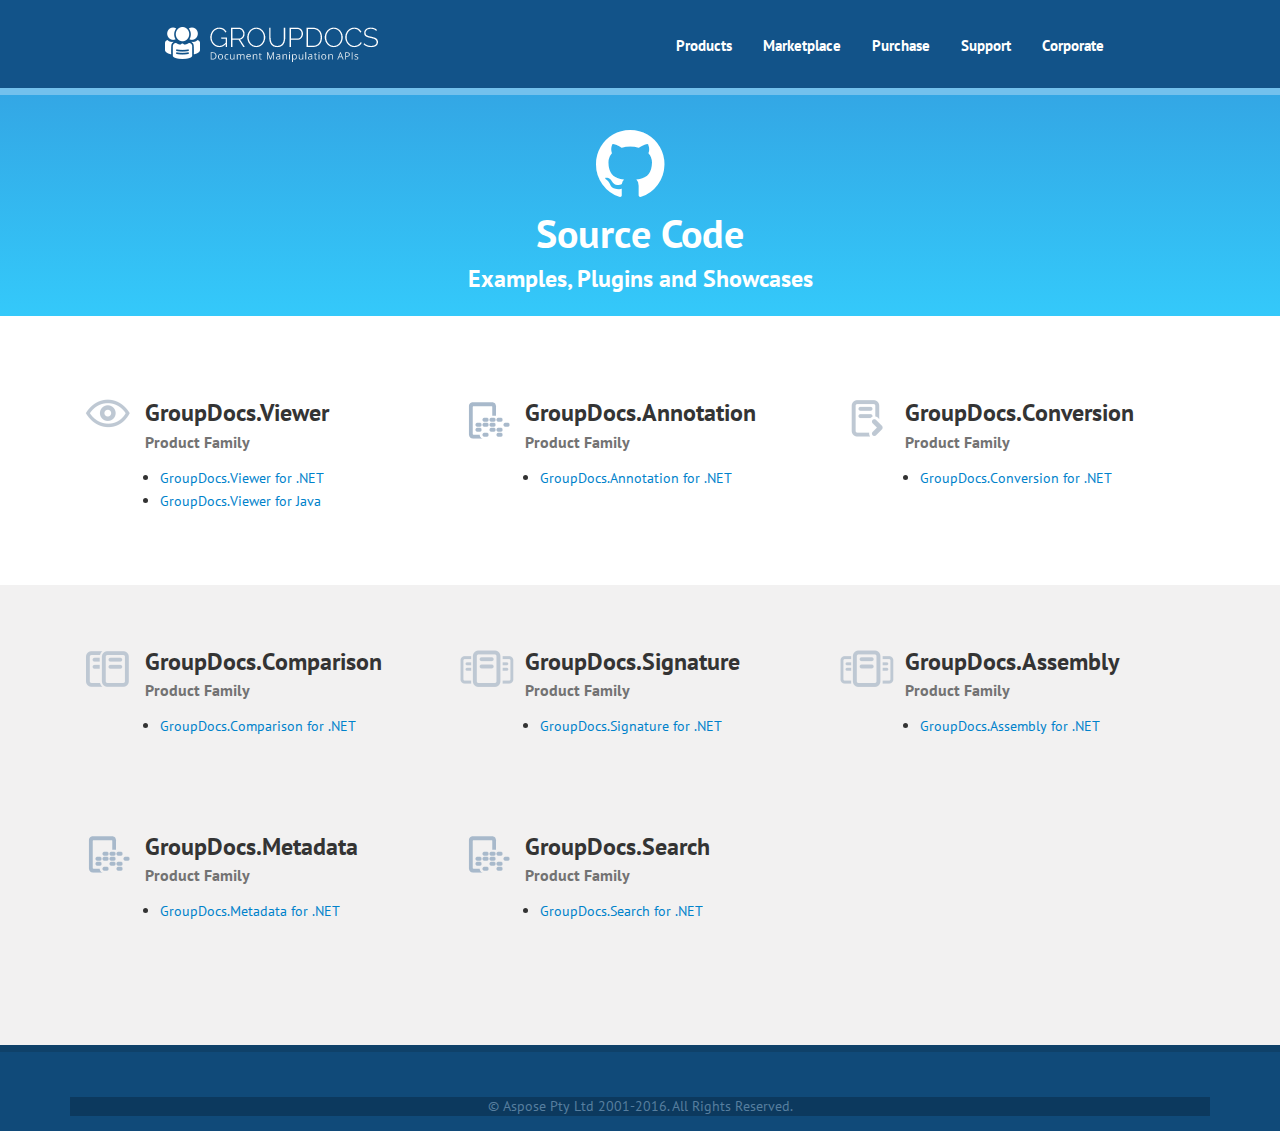
<file: index-10Aug16.html>
<html xmlns="http://www.w3.org/1999/xhtml">
<head>
<meta http-equiv="content-type" content="text/html; charset=UTF-8">
<!-- base href="http://www.groupdocs.com/api/" -->
<link href="css/bootstrap.css" rel="stylesheet" type="text/css">
<link href="css/font-awesome.css" rel="stylesheet" type="text/css">
<link rel="stylesheet" href="css/gd-api.css" type="text/css">
<link rel="stylesheet" href="css/gd-header-footer.css" type="text/css">
<meta name="viewport" content="width=device-width, initial-scale=1.0">
<link href="http://www.groupdocs.com/api/resources/img/favicon.ico" rel="shortcut icon" type="image/vnd.microsoft.icon">
<title>GroupDocs - Source Code Repositories for Examples Plugins and Showcases</title>
<meta name="description" content="This Github page enlists the Github source code repositories of the Examples, Plugins and Showcases on using GroupDocs APIs.">
<meta name="keywords" content="assembly,metadata,viewer,conversion ">
<title></title>
</head>
<body id="mbody">
<div id="Header">
  <nav class="navbar" id="top">
    <div class="navbar-inner">
      <div class="container"> <a class="btn btn-navbar" data-toggle="collapse" data-target=".nav-collapse"> <span class="icon-bar"></span> <span class="icon-bar"></span> <span class="icon-bar"></span> </a> <a class="brand" href="http://www.groupdocs.com/">GroupDocs</a>
        <div class="nav-collapse">
          <ul class="menu nav">
            <li class="item-531 deeper parent dropdown collapse"><span class="to-expand"> </span> <a href="http://groupdocs.com/products">Products</a>
              <ul class="dropdown-menu">
                <li class="item-534"><a href="http://www.groupdocs.com/dot-net/total-library">.NET Libraries</a></li>
                <li class="item-566"><a href="http://www.groupdocs.com/java/total-library">Java Libraries</a></li>
                <li class="item-533"><a href="http://www.groupdocs.com/cloud/total-api">Cloud APIs</a></li>
                <li class="item-532"><a href="http://www.groupdocs.com/apps">Cloud Apps</a></li>
              </ul>
            </li>
            <li class="item-130 deeper parent dropdown collapse"><span class="to-expand"> </span> <a href="http://groupdocs.com/marketplace">Marketplace</a>
              <ul class="dropdown-menu">
                <li class="item-141 parent dropdown"><a href="http://www.groupdocs.com/marketplace/plugins">Plugins</a></li>
                <li class="item-142 parent dropdown"><a href="http://www.groupdocs.com/marketplace/storage">Storage</a></li>
              </ul>
            </li>
            <li class="item-654 deeper parent dropdown collapse"><span class="to-expand"> </span> <a href="http://purchase.groupdocs.com/purchase/default.aspx">Purchase</a>
              <ul class="dropdown-menu">
                <li class="item-902"> <span class="separator">.NET &amp; Java Libraries</span> </li>
                <li class="item-657"><a href="http://purchase.groupdocs.com/purchase/order-online-step-1-of-8.aspx">Buy Online</a></li>
                <li class="item-658"><a href="http://purchase.groupdocs.com/purchase/pricing-info-step-1-of-4.aspx">Pricing Information</a></li>
                <li class="item-656"><a href="http://www.groupdocs.com/community/files/8/.net-libraries/default.aspx">Free Trials</a></li>
                <li class="item-937"><a href="http://www.groupdocs.com/corporate/purchase/purchase-policies/temporary-license">Temporary License</a></li>
                <li class="item-655"><a href="http://purchase.groupdocs.com/purchase/wizard-orderlist.aspx">My Orders</a></li>
                <li class="item-659"><a href="http://purchase.groupdocs.com/purchase/order-quotes.aspx">My Quotes</a></li>
                <li class="item-660"><a href="http://purchase.groupdocs.com/purchase/renew-order.aspx">Renew and Order</a></li>
                <li class="item-661"><a href="http://purchase.groupdocs.com/purchase/upgrade-order.aspx">Upgrade an Order</a></li>
                <li class="item-903"> <span class="separator">Cloud APIs &amp; Apps</span> </li>
                <li class="item-734"><a href="http://www.groupdocs.com/cloud/pricing">Cloud APIs Pricing</a></li>
                <li class="item-662"><a href="http://www.groupdocs.com/apps/pricing">Cloud Apps Pricing</a></li>
                <li class="item-663"><a href="http://www.groupdocs.com/corporate/purchase/end-user-license-agreement">EULA</a></li>
                <li class="item-664"><a href="http://purchase.groupdocs.com/purchase/findreseller.aspx">Find a Reseller</a></li>
              </ul>
            </li>
            <li class="item-122 deeper parent dropdown collapse"><span class="to-expand"> </span> <a href="http://groupdocs.com/support">Support</a>
              <ul class="dropdown-menu">
                <li class="item-123"><a href="http://www.groupdocs.com/docs/dashboard.action">Docs</a></li>
                <li class="item-124"><a href="http://www.groupdocs.com/api">API Reference</a></li>
                <li class="item-124"><a href="http://groupdocs.github.io/">Source Code</a></li>
                <li class="item-354"><a href="http://www.groupdocs.com/Community/Forums/Default.aspx">Forums</a></li>
                <li class="item-126"><a href="http://www.groupdocs.com/blog/">Blogs</a></li>
                <li class="item-535"><a href="http://www.groupdocs.com/community/files/8/.net-libraries/default.aspx">Downloads</a></li>
                <li class="item-740"><a href="http://www.groupdocs.com/corporate/services">Support Services</a></li>
              </ul>
            </li>
            <li class="item-645 deeper parent dropdown collapse"><span class="to-expand"> </span> <a href="http://groupdocs.com/corporate">Corporate</a>
              <ul class="dropdown-menu">
                <li class="item-646"><a href="http://www.groupdocs.com/corporate/about-groupdocs">About Us</a></li>
                <li class="item-647"><a href="http://www.groupdocs.com/corporate/contact-us">Contact Us</a></li>
                <li class="item-719"><a href="http://www.groupdocs.com/corporate/community">Community</a></li>
                <li class="item-648"><a href="http://www.groupdocs.com/corporate/customers/testimonials">Testimonials</a></li>
                <li class="item-649"><a href="http://www.groupdocs.com/corporate/ventures">Ventures</a></li>
                <li class="item-650"><a href="http://www.groupdocs.com/corporate/security">Security</a></li>
                <li class="item-651"><a href="http://www.groupdocs.com/corporate/legal/privacy-policy">Privacy Policy</a></li>
                <li class="item-652"><a href="http://www.groupdocs.com/corporate/legal/terms-of-use">Terms of Use</a></li>
                <li class="item-653"><a href="http://www.groupdocs.com/corporate/corporate-faqs">Corporate FAQs</a></li>
              </ul>
            </li>
          </ul>
        </div>
      </div>
    </div>
  </nav>
  <div class="clearAll"> </div>
</div>
<div id="Search" class="search" style="display:none;"> &nbsp;
  <input id="searchtxt" class="searchtxt" type="text">
  <input id="searchbtn" class="searchbtn2" value="Search" onclick="redirectUrl()" type="button">
</div>
<div id="leftmenu" class="leftmenu active"> </div>
<div id="rightbody" class="rightbody">
  <div id="mainbody">
    <div class="container-fluid api-head">
      <div class="container tl api-hd-section">
        <h1><i class="fa fa-github fa-2x">&nbsp;</i><br>
         Source Code</h1>
        <h3>Examples, Plugins and Showcases</h3>
      </div>
    </div>
    <div class="container-fluid api-block-section">
      <div class="white-bg">
        <div class="container">
          <div class="api-box col-lg-4">
            <div class="api-product-title">
            <a href="https://github.com/groupdocs-viewer?tab=repositories">
             <i class="api-viewer-ico api-ico">&nbsp;</i>
              <div>
                <h2>GroupDocs.Viewer</h2>
                <span>Product Family</span></div>
              </a> </div>
            <ul>
              <li><a href="https://github.com/groupdocs-viewer/GroupDocs.Viewer-for-.NET">GroupDocs.Viewer for .NET</a></li>
              <li><a href="https://github.com/groupdocs-viewer/GroupDocs.Viewer-for-Java">GroupDocs.Viewer for Java</a></li>
            </ul>
          </div>
          <div class="api-box col-lg-4"> 
         <div class="api-product-title">
            <a href="https://github.com/groupdocs-annotation/">
             <i class="api-metadata-ico api-ico">&nbsp;</i>         
              <h2>GroupDocs.Annotation</h2>
              <span>Product Family</span>
              </a>
              </div>
            <ul>            
              <li><a href="https://github.com/groupdocs-annotation/GroupDocs.Annotation-for-.NET">GroupDocs.Annotation for .NET</a></li>
            </ul>
          </div>
          <div class="api-box col-lg-4">
            <div class="api-product-title">
            <a href="https://github.com/groupdocs-conversion?tab=repositories">
             <i class="api-conversion-ico api-ico">&nbsp;</i>
              <h2>GroupDocs.Conversion</h2>
              <span>Product Family</span></a>
               </div>
            <ul>
              <li><a href="https://github.com/groupdocs-conversion/GroupDocs.Conversion-for-.NET">GroupDocs.Conversion for .NET</a></li>
            </ul>
          </div>
        </div>
      </div>
      <div class="gray-bg">
        <div class="container">
          <div class="api-box col-lg-4">
            <div class="api-product-title"> <a href="https://github.com/groupdocs-comparison?tab=repositories"> 
           <i class="api-comparison-ico api-ico">&nbsp;</i> 
           
              <h2>GroupDocs.Comparison</h2>
               <span>Product Family</span>
            </a> </div> 
            <ul>
              <li><a href="https://github.com/groupdocs-comparison/GroupDocs.Comparison-for-.NET">GroupDocs.Comparison for .NET</a></li>
            </ul>
          </div>
          <div class="api-box col-lg-4">                
            <div class="api-product-title"> 
            <a href="https://github.com/groupdocs-signature?tab=repositories">
            <i class="api-assembly-ico api-ico">&nbsp;</i> 
           
              <h2>GroupDocs.Signature</h2>
                <span>Product Family</span>
                </a>
                 </div>
            <ul>
              <li><a href="https://github.com/groupdocs-signature/GroupDocs.Signature-for-.NET">GroupDocs.Signature for .NET</a></li>
            </ul>
 
	  </div>
          
          <div class="api-box col-lg-4">                
            <div class="api-product-title"> 
            <a href="https://github.com/groupdocs-assembly?tab=repositories">
            <i class="api-assembly-ico api-ico">&nbsp;</i> 
           
              <h2>GroupDocs.Assembly</h2>
                <span>Product Family</span>
                </a>
                 </div>
            <ul>
              <li><a href="https://github.com/groupdocs-assembly/GroupDocs.Assembly-for-.NET">GroupDocs.Assembly for .NET</a></li>
            </ul>
 
	  </div>
          
        </div><!--container-->
         <div class="container">
            <div class="api-box col-lg-4">
            <div class="api-product-title">
            <a href="https://github.com/groupdocs-metadata?tab=repositories">
             <i class="api-metadata-ico api-ico">&nbsp;</i> 
            
              <h2>GroupDocs.Metadata</h2>
              <span>Product Family</span>
              </a>
              </div>
            <ul> 
              <li><a href="https://github.com/groupdocs-metadata/GroupDocs.Metadata-for-.NET">GroupDocs.Metadata for .NET</a></li>
            </ul>
          </div>
           <div class="api-box col-lg-4">
            <div class="api-product-title">
            <a href="https://github.com/groupdocs-search?tab=repositories">
             <i class="api-metadata-ico api-ico">&nbsp;</i> 
              <h2>GroupDocs.Search</h2>
              <span>Product Family</span>
              </a>
              </div>
            <ul>             
              <li><a href="https://github.com/groupdocs-search/GroupDocs.Search-for-.NET">GroupDocs.Search for .NET</a></li>
            </ul>
          </div> <!--4-->
         </div><!--container-->
      </div>
    </div>
  </div>
</div>
<footer>
  <div class="container">
    <div class="footer-references">
      <div class="copywrite">© Aspose Pty Ltd 2001-2016. All Rights Reserved.</div>
    </div>
  </div>
</footer>
<script src="js/jquery_002.js"></script><script src="js/jquery.js"></script><script src="js/concat.js"></script>
</body>
</html>
</file>
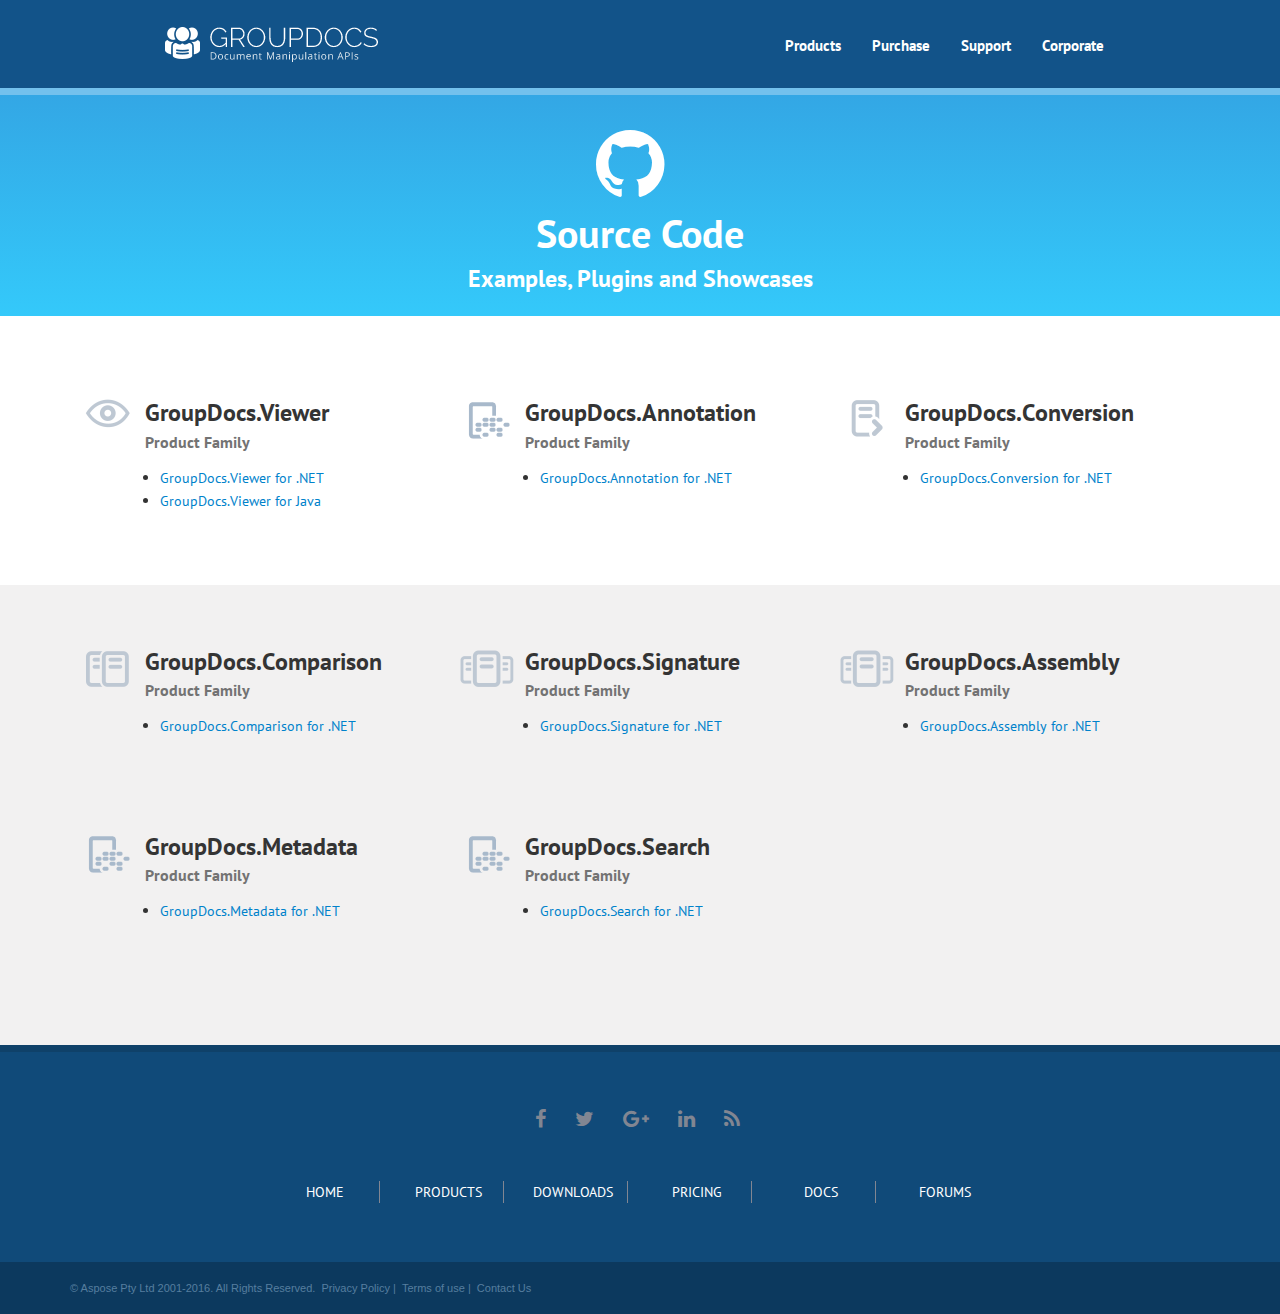
<file: index-11Aug16.html>
<html xmlns="http://www.w3.org/1999/xhtml">
<head>
<meta http-equiv="content-type" content="text/html; charset=UTF-8">
<!-- base href="http://www.groupdocs.com/api/" -->
<link href="css/bootstrap.css" rel="stylesheet" type="text/css">
<link href="css/font-awesome.css" rel="stylesheet" type="text/css">
<link rel="stylesheet" href="css/gd-api.css" type="text/css">
<link rel="stylesheet" href="css/gd-header-footer.css" type="text/css">
<meta name="viewport" content="width=device-width, initial-scale=1.0">
<link href="http://www.groupdocs.com/api/resources/img/favicon.ico" rel="shortcut icon" type="image/vnd.microsoft.icon">
<title>GroupDocs - Source Code Repositories for Examples Plugins and Showcases</title>
<meta name="description" content="This Github page enlists the Github source code repositories of the Examples, Plugins and Showcases on using GroupDocs APIs.">
<meta name="keywords" content="assembly,metadata,viewer,conversion ">
<title></title>
</head>
<body id="mbody">
<div id="Header">
  <nav class="navbar" id="top">
    <div class="navbar-inner">
      <div class="container"> <a class="btn btn-navbar" data-toggle="collapse" data-target=".nav-collapse"> <span class="icon-bar"></span> <span class="icon-bar"></span> <span class="icon-bar"></span> </a> <a class="brand" href="http://www.groupdocs.com/">GroupDocs</a>
        <div class="nav-collapse">
          <ul class="menu nav">
            <li class="item-531 deeper parent dropdown collapse"><span class="to-expand"> </span> <a href="http://groupdocs.com/products">Products</a>
              <ul class="dropdown-menu">
                <li class="item-534"><a href="http://www.groupdocs.com/dot-net/total-library">.NET Libraries</a></li>
                <li class="item-566"><a href="http://www.groupdocs.com/java/total-library">Java Libraries</a></li>
                <li class="item-533"><a href="http://www.groupdocs.com/cloud/total-api">Cloud APIs</a></li>
               
              </ul>
            </li>
            <li class="item-654 deeper parent dropdown collapse"><span class="to-expand"> </span> <a href="http://purchase.groupdocs.com/purchase/default.aspx">Purchase</a>
              <ul class="dropdown-menu">
                <li class="item-902"> <span class="separator">.NET &amp; Java Libraries</span> </li>
                <li class="item-657"><a href="http://purchase.groupdocs.com/purchase/order-online-step-1-of-8.aspx">Buy Online</a></li>
                <li class="item-658"><a href="http://purchase.groupdocs.com/purchase/pricing-info-step-1-of-4.aspx">Pricing Information</a></li>
                <li class="item-656"><a href="http://www.groupdocs.com/community/files/8/.net-libraries/default.aspx">Free Trials</a></li>
                <li class="item-937"><a href="http://www.groupdocs.com/corporate/purchase/purchase-policies/temporary-license">Temporary License</a></li>
                <li class="item-967"><a href="http://www.aspose.com/corporate/purchase/policies/License-Types/default.aspx">License Types</a></li>
		<li class="item-968"><a href="http://purchase.groupdocs.com/purchase/order-list.aspx">My Orders and Quotes</a></li>
        	<li class="item-969"><a href="http://purchase.groupdocs.com/purchase/renew-order.aspx">Renew an Order </a></li>
		<li class="item-970"><a href="http://purchase.groupdocs.com/purchase/upgrade-order.aspx">Upgrade an Order</a></li>
                <li class="item-903"> <span class="separator">Cloud APIs</span> </li>
                <li class="item-734"><a href="http://www.groupdocs.com/cloud/pricing">Cloud APIs Pricing</a></li>
                <li class="item-663"><a href="http://www.groupdocs.com/corporate/purchase/end-user-license-agreement">EULA</a></li>
                <li class="item-664"><a href="http://purchase.groupdocs.com/purchase/findreseller.aspx">Find a Reseller</a></li>
              </ul>
            </li>
           <!--
            <li class="item-654 deeper parent dropdown collapse"><span class="to-expand"> </span> <a href="http://purchase.groupdocs.com/purchase/default.aspx">Purchase</a>
              <ul class="dropdown-menu">
                <li class="item-902"> <span class="separator">.NET &amp; Java Libraries</span> </li>
                <li class="item-657"><a href="http://purchase.groupdocs.com/purchase/order-online-step-1-of-8.aspx">Buy Online</a></li>
                <li class="item-658"><a href="http://purchase.groupdocs.com/purchase/pricing-info-step-1-of-4.aspx">Pricing Information</a></li>
                <li class="item-656"><a href="http://www.groupdocs.com/community/files/8/.net-libraries/default.aspx">Free Trials</a></li>
                <li class="item-937"><a href="http://www.groupdocs.com/corporate/purchase/purchase-policies/temporary-license">Temporary License</a></li>
                <li class="item-655"><a href="http://purchase.groupdocs.com/purchase/wizard-orderlist.aspx">My Orders</a></li>
                <li class="item-659"><a href="http://purchase.groupdocs.com/purchase/order-quotes.aspx">My Quotes</a></li>
                <li class="item-660"><a href="http://purchase.groupdocs.com/purchase/renew-order.aspx">Renew and Order</a></li>
                <li class="item-661"><a href="http://purchase.groupdocs.com/purchase/upgrade-order.aspx">Upgrade an Order</a></li>
                <li class="item-903"> <span class="separator">Cloud APIs &amp; Apps</span> </li>
                <li class="item-734"><a href="http://www.groupdocs.com/cloud/pricing">Cloud APIs Pricing</a></li>
                <li class="item-662"><a href="http://www.groupdocs.com/apps/pricing">Cloud Apps Pricing</a></li>
                <li class="item-663"><a href="http://www.groupdocs.com/corporate/purchase/end-user-license-agreement">EULA</a></li>
                <li class="item-664"><a href="http://purchase.groupdocs.com/purchase/findreseller.aspx">Find a Reseller</a></li>
              </ul>
            </li>
            -->
            <li class="item-122 deeper parent dropdown collapse"><span class="to-expand"> </span> <a href="http://groupdocs.com/support">Support</a>
              <ul class="dropdown-menu">
                <li class="item-123"><a href="http://www.groupdocs.com/docs/dashboard.action">Docs</a></li>
                <li class="item-124"><a href="http://www.groupdocs.com/api">API Reference</a></li>
                <li class="item-124"><a href="http://groupdocs.github.io/">Source Code</a></li>
                <li class="item-354"><a href="http://www.groupdocs.com/Community/Forums/Default.aspx">Forums</a></li>
                <li class="item-126"><a href="http://www.groupdocs.com/blog/">Blogs</a></li>
                <li class="item-535"><a href="http://www.groupdocs.com/community/files/8/.net-libraries/default.aspx">Downloads</a></li>
                <li class="item-740"><a href="http://www.groupdocs.com/corporate/services">Support Services</a></li>
              </ul>
            </li>
            <li class="item-645 deeper parent dropdown collapse"><span class="to-expand"> </span> <a href="http://groupdocs.com/corporate">Corporate</a>
              <ul class="dropdown-menu">
                <li class="item-646"><a href="http://www.groupdocs.com/corporate/about-groupdocs">About Us</a></li>
                <li class="item-647"><a href="http://www.groupdocs.com/corporate/contact-us">Contact Us</a></li>
                <li class="item-719"><a href="http://www.groupdocs.com/corporate/community">Community</a></li>
                <li class="item-648"><a href="http://www.groupdocs.com/corporate/customers/testimonials">Testimonials</a></li>
                <li class="item-649"><a href="http://www.groupdocs.com/corporate/ventures">Ventures</a></li>
                <li class="item-650"><a href="http://www.groupdocs.com/corporate/security">Security</a></li>
                <li class="item-651"><a href="http://www.groupdocs.com/corporate/legal/privacy-policy">Privacy Policy</a></li>
                <li class="item-652"><a href="http://www.groupdocs.com/corporate/legal/terms-of-use">Terms of Use</a></li>
                <li class="item-653"><a href="http://www.groupdocs.com/corporate/corporate-faqs">Corporate FAQs</a></li>
              </ul>
            </li>
          </ul>
        </div>
      </div>
    </div>
  </nav>
  <div class="clearAll"> </div>
</div>
<div id="Search" class="search" style="display:none;"> &nbsp;
  <input id="searchtxt" class="searchtxt" type="text">
  <input id="searchbtn" class="searchbtn2" value="Search" onclick="redirectUrl()" type="button">
</div>
<div id="leftmenu" class="leftmenu active"> </div>
<div id="rightbody" class="rightbody">
  <div id="mainbody">
    <div class="container-fluid api-head">
      <div class="container tl api-hd-section">
        <h1><i class="fa fa-github fa-2x">&nbsp;</i><br>
         Source Code</h1>
        <h3>Examples, Plugins and Showcases</h3>
      </div>
    </div>
    <div class="container-fluid api-block-section">
      <div class="white-bg">
        <div class="container">
          <div class="api-box col-lg-4">
            <div class="api-product-title">
            <a href="https://github.com/groupdocs-viewer?tab=repositories">
             <i class="api-viewer-ico api-ico">&nbsp;</i>
              <div>
                <h2>GroupDocs.Viewer</h2>
                <span>Product Family</span></div>
              </a> </div>
            <ul>
              <li><a href="https://github.com/groupdocs-viewer/GroupDocs.Viewer-for-.NET">GroupDocs.Viewer for .NET</a></li>
              <li><a href="https://github.com/groupdocs-viewer/GroupDocs.Viewer-for-Java">GroupDocs.Viewer for Java</a></li>
            </ul>
          </div>
          <div class="api-box col-lg-4"> 
         <div class="api-product-title">
            <a href="https://github.com/groupdocs-annotation/">
             <i class="api-metadata-ico api-ico">&nbsp;</i>         
              <h2>GroupDocs.Annotation</h2>
              <span>Product Family</span>
              </a>
              </div>
            <ul>            
              <li><a href="https://github.com/groupdocs-annotation/GroupDocs.Annotation-for-.NET">GroupDocs.Annotation for .NET</a></li>
            </ul>
          </div>
          <div class="api-box col-lg-4">
            <div class="api-product-title">
            <a href="https://github.com/groupdocs-conversion?tab=repositories">
             <i class="api-conversion-ico api-ico">&nbsp;</i>
              <h2>GroupDocs.Conversion</h2>
              <span>Product Family</span></a>
               </div>
            <ul>
              <li><a href="https://github.com/groupdocs-conversion/GroupDocs.Conversion-for-.NET">GroupDocs.Conversion for .NET</a></li>
            </ul>
          </div>
        </div>
      </div>
      <div class="gray-bg">
        <div class="container">
          <div class="api-box col-lg-4">
            <div class="api-product-title"> <a href="https://github.com/groupdocs-comparison?tab=repositories"> 
           <i class="api-comparison-ico api-ico">&nbsp;</i> 
           
              <h2>GroupDocs.Comparison</h2>
               <span>Product Family</span>
            </a> </div> 
            <ul>
              <li><a href="https://github.com/groupdocs-comparison/GroupDocs.Comparison-for-.NET">GroupDocs.Comparison for .NET</a></li>
            </ul>
          </div>
          <div class="api-box col-lg-4">                
            <div class="api-product-title"> 
            <a href="https://github.com/groupdocs-signature?tab=repositories">
            <i class="api-assembly-ico api-ico">&nbsp;</i> 
           
              <h2>GroupDocs.Signature</h2>
                <span>Product Family</span>
                </a>
                 </div>
            <ul>
              <li><a href="https://github.com/groupdocs-signature/GroupDocs.Signature-for-.NET">GroupDocs.Signature for .NET</a></li>
            </ul>
 
	  </div>
          
          <div class="api-box col-lg-4">                
            <div class="api-product-title"> 
            <a href="https://github.com/groupdocs-assembly?tab=repositories">
            <i class="api-assembly-ico api-ico">&nbsp;</i> 
           
              <h2>GroupDocs.Assembly</h2>
                <span>Product Family</span>
                </a>
                 </div>
            <ul>
              <li><a href="https://github.com/groupdocs-assembly/GroupDocs.Assembly-for-.NET">GroupDocs.Assembly for .NET</a></li>
            </ul>
 
	  </div>
          
        </div><!--container-->
         <div class="container">
            <div class="api-box col-lg-4">
            <div class="api-product-title">
            <a href="https://github.com/groupdocs-metadata?tab=repositories">
             <i class="api-metadata-ico api-ico">&nbsp;</i> 
            
              <h2>GroupDocs.Metadata</h2>
              <span>Product Family</span>
              </a>
              </div>
            <ul> 
              <li><a href="https://github.com/groupdocs-metadata/GroupDocs.Metadata-for-.NET">GroupDocs.Metadata for .NET</a></li>
            </ul>
          </div>
           <div class="api-box col-lg-4">
            <div class="api-product-title">
            <a href="https://github.com/groupdocs-search?tab=repositories">
             <i class="api-metadata-ico api-ico">&nbsp;</i> 
              <h2>GroupDocs.Search</h2>
              <span>Product Family</span>
              </a>
              </div>
            <ul>             
              <li><a href="https://github.com/groupdocs-search/GroupDocs.Search-for-.NET">GroupDocs.Search for .NET</a></li>
            </ul>
          </div> <!--4-->
         </div><!--container-->
      </div>
    </div>
  </div>
</div>
<footer><div class="container">
<div class="socialfooter">
<ul>
<li><a rel="nofollow" target="_blank" title="Like us on facebook" href="https://www.facebook.com/GroupDocsApp"><i class="fa fa-facebook">&nbsp;</i></a></li>
<li><a rel="nofollow" target="_blank" title="Follow us on twitter" href="https://twitter.com/groupdocs"><i class="fa-twitter fa">&nbsp;</i></a></li>
<li><a rel="nofollow" target="_blank" title="Join us on Google+" href="https://plus.google.com/+GroupDocs"><i class="fa-google-plus fa">&nbsp;</i></a></li>
<li><a rel="nofollow" target="_blank" title="Link us on linkedin" href="http://www.linkedin.com/company/groupdocs"><i class="fa-linkedin fa">&nbsp;</i></a></li>
<li><a rel="nofollow" target="_blank" title="Subscribe to the feeds" href="http://www.groupdocs.com/blog/feed"><i class="fa-rss fa">&nbsp;</i></a></li>
 
</ul>
</div>
<ul class="nav menu menu-footer">
<li class="item-962 active"><a href="/">Home</a></li>
<li class="item-182"><a href="/products">Products</a></li>
<li class="item-963"><a href="http://www.groupdocs.com/community/files/8/.net-libraries/default.aspx">Downloads</a></li>
<li class="item-964"><a href="http://www.groupdocs.com/pricing">Pricing</a></li>
<li class="item-965"><a href="http://www.groupdocs.com/docs/dashboard.action">Docs</a></li>
<li class="item-966"><a href="http://groupdocs.com/Community/forums/default.aspx">Forums</a></li>
</ul>
</div>
<div class="footer-references">
<div class="container copywrite">
&copy; Aspose Pty Ltd 2001-2016. All Rights Reserved. <a href="/corporate/legal/privacy-policy">Privacy Policy</a> | <a href="/corporate/legal/terms-of-use">Terms of use</a> | <a href="/corporate/contact-us">Contact Us</a>
</div>
</div>
</footer>
<script src="js/jquery_002.js"></script>
<script src="js/jquery.js"></script>
<script src="js/concat.js"></script>
</body>
</html>
</file>
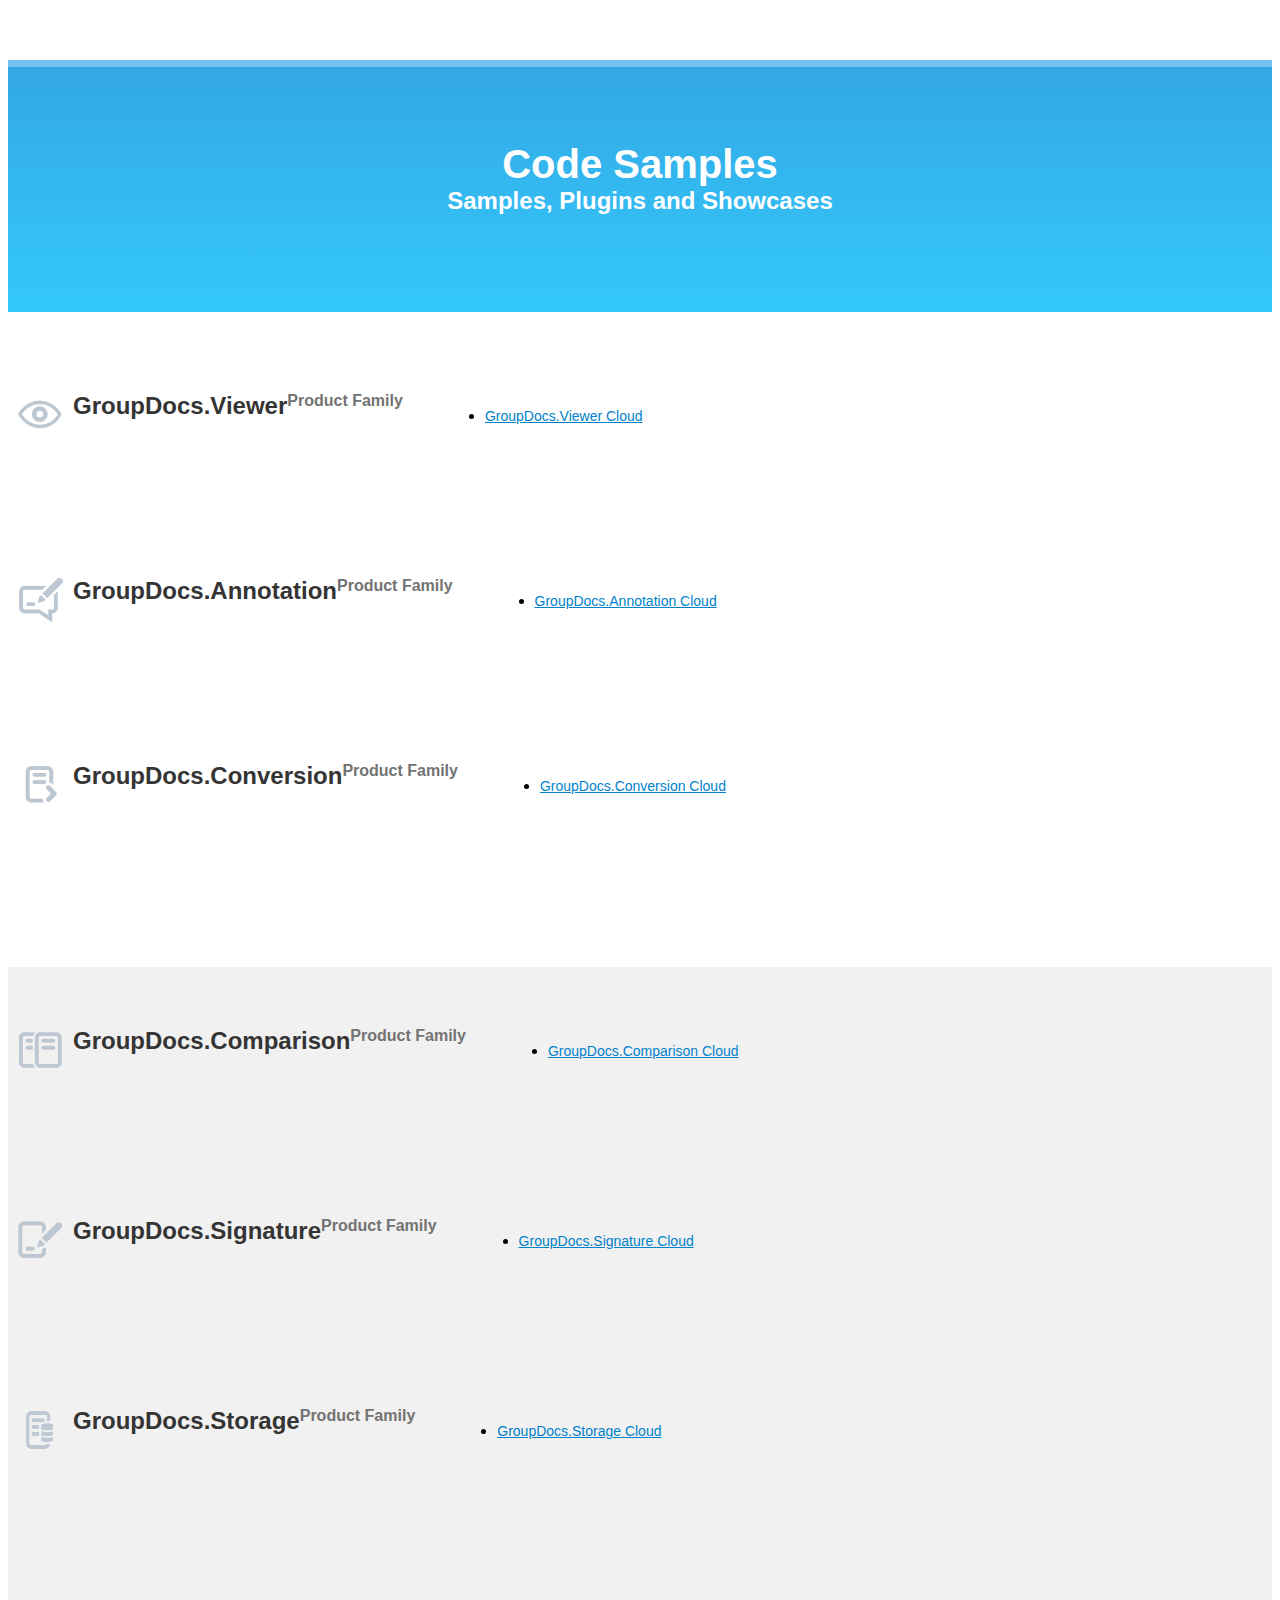
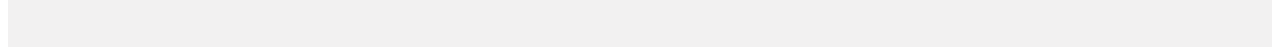
<file: index-9Aug18.html>
<html xmlns="http://www.w3.org/1999/xhtml">
<head>
<meta http-equiv="content-type" content="text/html; charset=UTF-8">
<meta name="viewport" content="width=device-width, initial-scale=1.0">
<link href="http://www.groupdocs.cloud/api/resources/img/favicon.ico" rel="shortcut icon" type="image/vnd.microsoft.icon">
<title>GroupDocs - Code Examples Repositories for Examples Plugins and Showcases</title>

<link rel="stylesheet" href="https://joomla-aspose.dynabic.com/templates/aspose/css/bootstrap.css?v=331" type="text/css"/>
<link rel="stylesheet" href="https://joomla-aspose.dynabic.com/templates/aspose/css/groupdocs.css" type="text/css"/>
<link rel="stylesheet" href="https://joomla-aspose.dynabic.com/templates/aspose/css/AsposePtyLtdMenu.css?v1.3" type="text/css"/>
<link rel="stylesheet" href="https://groupdocscloud.github.io/css/gd-api3.css" type="text/css">


<meta name="description" content="This Github page enlists the Github source code repositories of the Examples, Plugins and Showcases on using GroupDocs APIs.">
<meta name="keywords" content="assembly,metadata,viewer,conversion ">
</head>
<body id="mbody">
<div id="Header">
<div id='DynabicMenuInnerDiv'></div>
</div>
<div id="rightbody" class="rightbody">
  <div id="mainbody">
    <div class="container-fluid api-head">
      <div class="container tl api-hd-section">
        <h1><i class="fa fa-github fa-2x">&nbsp;</i><br>
         Code Samples</h1>
        <h3>Samples, Plugins and Showcases</h3>
      </div>
    </div>
    <div class="container-fluid api-block-section">
      <div class="white-bg">
        <div class="container">
		 
          <div class="api-box col-lg-4">
            <div class="api-product-title">
            <a href="https://github.com/groupdocs-viewer-cloud?tab=repositories">
             <i class="api-groupdocs-viewer-ico-new api-ico">&nbsp;</i>
               <h2>GroupDocs.Viewer</h2>
                <span>Product Family</span>
              </a> </div>
            <ul>
             <li><a href="https://github.com/groupdocs-viewer-cloud">GroupDocs.Viewer Cloud</a></li>
              
            </ul>
          </div>
          <div class="api-box col-lg-4"> 
         <div class="api-product-title">
            <a href="https://github.com/groupdocs-annotation-cloud">
             <i class="api-groupdocs-annotation-ico-new api-ico">&nbsp;</i>         
              <h2>GroupDocs.Annotation</h2>
              <span>Product Family</span>
              </a>
              </div>
            <ul>            
              <li><a href="https://github.com/groupdocs-annotation-cloud">GroupDocs.Annotation Cloud</a></li>
            </ul>
          </div>
          <div class="api-box col-lg-4">
            <div class="api-product-title">
            <a href="https://github.com/groupdocs-conversion-cloud?tab=repositories">
             <i class="api-groupdocs-conversion-ico-new api-ico">&nbsp;</i>
              <h2>GroupDocs.Conversion</h2>
              <span>Product Family</span></a>
               </div>
            <ul>
             <li><a href="https://github.com/groupdocs-conversion-cloud">GroupDocs.Conversion Cloud</a></li>
            </ul>
          </div>
        </div>
      </div>
      <div class="gray-bg">
        <div class="container">
          <div class="api-box col-lg-4">
            <div class="api-product-title"> <a href="https://github.com/groupdocs-comparison-cloud?tab=repositories"> 
           <i class="api-groupdocs-comparison-ico-new api-ico">&nbsp;</i> 
           
              <h2>GroupDocs.Comparison</h2>
               <span>Product Family</span>
            </a> </div> 
            <ul>
              <li><a href="https://github.com/groupdocs-comparison-cloud">GroupDocs.Comparison Cloud</a></li>
            </ul>
          </div>
          <div class="api-box col-lg-4">                
            <div class="api-product-title"> 
            <a href="https://github.com/groupdocs-signature-cloud?tab=repositories">
            <i class="api-groupdocs-signature-ico-new api-ico">&nbsp;</i> 
           
              <h2>GroupDocs.Signature</h2>
                <span>Product Family</span>
                </a>
                 </div>
            <ul>
              <li><a href="https://github.com/groupdocs-signature-cloud">GroupDocs.Signature Cloud</a></li>
            	
	   </ul>
 
	  </div>
       <div class="api-box col-lg-4">
            <div class="api-product-title">
            <a href="https://github.com/groupdocs-storage-cloud?tab=repositories">
             <i class="api-groupdocs-storage-ico-new api-ico">&nbsp;</i>
            
                <h2>GroupDocs.Storage</h2>
                <span>Product Family</span></div>
              </a> 
            <ul>
             <li><a href="https://github.com/groupdocs-storage-cloud">GroupDocs.Storage Cloud</a></li>
              
            </ul>
          </div>   
       <!--   <div class="api-box col-lg-4">                
            <div class="api-product-title"> 
            <a href="https://github.com/groupdocs-assembly?tab=repositories">
            <i class="api-assembly-ico api-ico">&nbsp;</i> 
           
              <h2>GroupDocs.Assembly</h2>
                <span>Product Family</span>
                </a>
                 </div>
            <ul>
              <li><a href="https://github.com/groupdocscloud/GroupDocs.Signature-Cloud">GroupDocs.Assembly for Cloud</a></li>
        	   
	</ul>
 
	  </div>-->
          
        </div><!--container-->
        </div>
	</div>
    </div>
</div>
<div id='DynabicMenuFooter'></div>
<script src="js/jquery_002.js"></script>
<script src="js/jquery.js"></script>
<script src="js/concat.js"></script>
<script src="https://menu.dynabic.com/Scripts/Dynabic.Menu.min.js"></script>
<script>LoadMenu("GroupDocsCloud");</script>
<script type="text/javascript"> // <![CDATA[
$(document).ready(function() {	
        $('.topheader').find("#mobile-button").click(function () {
            $(".topheader").toggleClass("topbutton");
        });
        if( /Android|webOS|iPhone|iPad|iPod|BlackBerry|IEMobile|Opera Mini/i.test(navigator.userAgent) ) {
            //$(".mobileanchor").removeAttr("href", "#");
            $(".mobileanchor").removeAttr("href");
            $('.menuitems').find(".mobileanchor").click(function () {
                $('.mobileanchor.openmenu').not(this).removeClass('openmenu');
                $(this).toggleClass("openmenu");
            });
        }
        else
        {
        }
            });		
        // ]]></script>

</body>
</html>
</file>
<file: css/gd-api3.css>
body {
    background: #fff !important;
    font-family: 'Open Sans', sans-serif !important;
}

.hidden {
    display: none;
}

.navbar .nav .separator, .dropdown-menu a {
    font-family: 'Open Sans', sans-serif;
}

.rightbody {
    /* margin-top: 0px !important; */
    min-height: 700px;
    /*padding-bottom: 50px;*/
    margin-top: 60px;

}

#leftcontent .tabletitle h2 {
    font-family: Arial,Helvetica,sans-serif;
}

.spacesHeader .heading h3 {
    border-bottom: 0;
}

.api-head {
    background-color: #33b5ed !important;
    background-image: -moz-linear-gradient(top,#33a7e5,#34c9fa) !important;
    background-image: -webkit-gradient(linear,0 0,0 100%,from(#33a7e5),to(#34c9fa)) !important;
    background-image: -webkit-linear-gradient(top,#33a7e5,#34c9fa) !important;
    background-image: -o-linear-gradient(top,#33a7e5,#34c9fa) !important;
    background-image: linear-gradient(to bottom,#33a7e5,#34c9fa) !important;
    background-repeat: repeat-x;
    min-height: 210px;
    padding-top: 15px;
    padding-bottom: 20px;
    border-top: 7px solid #73C1ED;
}

.api-hd-section h3 {
    color: #fff !important;
    font-family: 'Open Sans', sans-serif;
    font-size: 24px;
    font-weight: bold;
    margin: 0;
}

.api-hd-section {
    display: inline;
    height: 200px;
    text-align: center;
    padding: 0px 0;
    color: #fff;
}

    .api-hd-section h1 {
        font-size: 40px;
        font-weight: bold;
        font-family: 'Open Sans', sans-serif;
        margin: 15px 0 0px;
    }

.api-block-section {
    padding: 20px 0 0 !important;
}

.white-bg {
    background: #fff;
    padding: 30px 0;
}

.api-box {
    min-height: 145px;
    padding: 10px;
    transition: 300ms all ease-in-out;
    margin: 20px 0;
}

.api-product-title {
    text-align: left;
    float: left;
}

.api-product-title2{
	text-align:left;
}

    .api-product-title h2 {
        color: #343434;
        font-family: 'Open Sans', sans-serif;
        font-size: 24px;
        font-weight: bold;
        margin: 0;
        float: left;
        padding-top: 0;
    }

    .api-product-title span {
        color: #737373;
        font-family: 'Open Sans', sans-serif;
        font-size: 16px;
        font-weight: bold;
        margin: 0 10px 0 0;
        float: left;
        padding: 0;
    }

.api-box ul {
    margin: 10px 0;
    float: left;
    padding-left: 72px;
}

    .api-box ul li {
        margin: 5px 0;
    }

        .api-box ul li a {
            color: #0082cb;
            font-size: 14px;
            font-family: 'Segoe UI' , 'Lucida Grande' , Verdana, Arial, Helvetica, sans-serif;
        }

.gray-bg {
    background: #f2f1f1;
    padding: 30px 0 60px;
}

    .gray-bg .api-box {
        min-height: 150px;
        padding: 10px;
        transition: 300ms all ease-in-out;
        margin: 20px 0;
    }

.api-box:hover {
    background: #eee;
    border-radius: 6px;
    box-shadow: 0 2px 3px -1px #bfbfbf;
    transition: 300ms all ease-in-out;
}

.gray-bg .api-box:hover {
    background: #fff;
    border-radius: 6px;
    box-shadow: 0 2px 3px -1px #bfbfbf;
    transition: 300ms all ease-in-out;
}

.api-viewer-ico {
    background-position: 0px -1082px !important;
}

.api-annotation-ico {
    background-position: 0px -1155px !important;
}

.api-assembly-ico {
    background-position: 0px -1235px !important;
}

.api-signature-ico {
    background-position: 0px -1312px !important;
}

.api-comparison-ico {
    background-position: 0px -1388px !important;
}

.api-conversion-ico {
    background-position: 0px -1460px !important;
}

.api-metadata-ico {
    background-position: 0px -1605px !important;
}

.api-search-ico {
    background-position: 0px -1677px !important;
}

.api-text-ico {
	background-position: 0px -1749px!important;
}

.api-parser-ico 
{
	
	background-position: 0px -1818px!important;

}

.api-watermark-ico 
{
	
	background-position: 0px -1892px!important;

}

.api-editor-ico 
{
	
	background-position: 0px -1963px!important;

}

.api-merger-ico 
{
	
	background-position: 0px -2035px!important;

}


.api-ico {
    background: url(../img/icons-blue.png?v=7) 0 0 no-repeat;
    width: 45px;
    height: 45px;
    border: 0 solid #fff;
    outline: 0;
    display: inline-block;
    margin: 0 10px 0 0;
    float: left;
}

.api-ico2 {
    background: url(../img/icons-blue.png?v=7) 0 0 no-repeat;
    width: 45px;
    height: 45px;
    border: 0 solid #fff;
    outline: 0;
    display: inline-block;
    margin: 0 10px 0 0;
    float: none;
}

/* added from here */
/*footer CSS */

body > footer a {
    text-decoration: none;
}

body > footer {
    background: #104A79;
    margin-top: 40px;
    padding-top: 35px;
    position: relative;
    text-align: center;
}

.socialfooter {
    display: inline-block;
    margin: 20px auto;
    width: auto;
}

    .socialfooter ul {
        list-style-type: none;
        margin: 0;
        padding: 0;
    }

        .socialfooter ul li {
            float: left;
        }

            .socialfooter ul li a {
                border-radius: 100%;
                color: #818692;
                display: inline;
                font-size: 20px;
                height: 20px;
                line-height: 24px;
                margin: 0 2px;
                padding: 8px 10px !important;
                text-align: center;
            }

                .socialfooter ul li a:hover {
                    color: #fff;
                }

footer .container.copywrite {
    font: 400 11px/52px Helvetica, Arial, sans-serif;
    color: #567E9F;
    text-align: left;
    margin: 0 auto;
}

footer .footer-references {
    background: #0c395e;
}

footer .copywrite > a {
    color: #567E9F;
    margin: 0 0 0 3px;
}

    footer .copywrite > a:hover {
        color: #fff;
    }

footer .facebook:before,
footer .twitter:before,
footer .rss:before,
footer .gplus:before,
footer .linkedin:before {
    content: '';
    width: 16px;
    height: 16px;
    margin: 6px 12px 0 -7px;
    float: left;
    margin-bottom: 2px;
    opacity: 0.5;
    filter: alpha(opacity=50);
}

body > footer .facebook:hover:before,
body > footer .twitter:hover:before,
body > footer .rss:hover:before,
body > footer .gplus:hover:before,
body > footer .linkedin:hover:before {
    opacity: 1;
    filter: alpha(opacity=100);
}

.menu-footer {
    margin: 30px 0 59px !important;
    overflow: hidden;
    position: relative;
    text-align: center;
}

    .menu-footer li {
        list-style: none;
        margin-right: 10px !important;
    }

    .menu-footer > li {
        /* float: left;*/
        width: 110px;
        margin: 0 10px 0 0;
        display: inline-block;
        border-right: 1px solid #818692;
    }

        .menu-footer > li:last-child {
            border-right: none;
        }

        .menu-footer > li .nav-child > li .separator {
            /*color: #25ABEF;
				font: 700 16px/30px @sansFontFamily;*/
            color: #fff;
            font: 700 15px/30px "PT Sans", Helvetica, Arial, sans-serif;
        }

        .menu-footer > li .item-904 {
            margin-bottom: 3px;
        }

            .menu-footer > li .item-904:after {
                content: '';
                height: 1px;
                display: block;
                width: 80%;
                margin-top: 5px;
            }

        .menu-footer > li > a, .menu-footer > li .parent-item, .menu-footer > li .separator {
            font: 400 14px/22px "PT Sans", Helvetica, Arial, sans-serif;
            color: #fff;
            text-transform: uppercase;
            text-align: center;
            padding: 0px 15px;
        }

            .menu-footer > li > a:hover, .menu-footer > li .parent-item:hover, .menu-footer > li .separator:hover {
                text-decoration: none;
                color: #abeaff;
                background: none;
            }

        .menu-footer > li .parent-item {
            margin: 16px 0;
            display: block;
        }

    .menu-footer ul {
        margin: 16px 0 0;
    }

        .menu-footer ul > li {
            list-style: none;
        }

            .menu-footer ul > li > a {
                font: 400 15px/30px "PT Sans", Helvetica, Arial, sans-serif;
                color: #9EBDD7;
            }

                .menu-footer ul > li > a:hover {
                    color: #fff;
                    background: none;
                }

    .menu-footer .item-823 {
        white-space: nowrap;
    }	
	
.api-groupdocs-viewer-ico-new { background: url(../img/groupdocs-viewer.png) 0 0 no-repeat; background-position: -8px -7px; }

.api-groupdocs-storage-ico-new { background: url(../img/groupdocs-storage.png) 0 0 no-repeat; background-position: -8px -7px; }

.api-groupdocs-annotation-ico-new { background: url(../img/groupdocs-annotation.png) 0 0 no-repeat; background-position: -8px -7px; }

.api-groupdocs-conversion-ico-new { background: url(../img/groupdocs-conversion.png) 0 0 no-repeat; background-position: -8px -7px; }

.api-groupdocs-comparison-ico-new { background: url(../img/groupdocs-comparison.png) 0 0 no-repeat; background-position: -8px -7px; }

.api-groupdocs-signature-ico-new { background: url(../img/groupdocs-signature.png) 0 0 no-repeat; background-position: -8px -7px; }

.api-groupdocs-assembly-ico-new { background: url(../img/groupdocs-assembly.png) 0 0 no-repeat; background-position: -8px -7px; }

.api-groupdocs-metadata-ico-new { background: url(../img/groupdocs-metadata.png) 0 0 no-repeat; background-position: -8px -7px; }

.api-groupdocs-search-ico-new { background: url(../img/groupdocs-search.png) 0 0 no-repeat; background-position: -8px -7px; }

.api-groupdocs-text-ico-new { background: url(../img/groupdocs-text.png) 0 0 no-repeat; background-position: -8px -7px; }

.api-groupdocs-parser-ico-new { background: url(../img/groupdocs-parser.png) 0 0 no-repeat; background-position: -8px -7px; }
.api-groupdocs-translation-ico-new { background: url(../img/groupdocs-translation.png) 0 0 no-repeat; background-position: -8px -7px; }
.api-groupdocs-watermark-ico-new { background: url(../img/groupdocs-watermark.png) 0 0 no-repeat; background-position: -8px -7px; }

.api-groupdocs-editor-ico-new { background: url(../img/groupdocs-editor.png) 0 0 no-repeat; background-position: -8px -7px; }

.api-groupdocs-merger-ico-new { background: url(../img/groupdocs-merger.png) 0 0 no-repeat; background-position: -8px -7px; }

.api-groupdocs-classification-ico-new { background: url(../img/groupdocs-classification.png) 0 0 no-repeat; background-position: -8px -7px; }
.api-groupdocs-rewriter-ico-new {background: url(../img/groupdocs-rewriter.png) 0 0 no-repeat; background-position: -8px -7px;}

@media (max-width:768px){

	.api-box a h2{
		font-size:18px;
	}
	.api-box a span{
		font-size:14px;
	}
	.api-box ul{
		padding-left: 18px!important;
		margin-bottom: 20px;
	}
	.api-box ul li{
		margin-bottom:10px;
	}
	.api-box ul li a{
		font-size:18px;
	}
	.api-box {
    		min-height: inherit;
    		margin: 20px 0 0;
    		float: left;
	}

}
</file>
<file: css/gd-api.css>
body {
	background: #fff!important;
	font-family: "PT Sans", Helvetica, Arial, sans-serif!important
}
.hidden {
	display: none;
}
.navbar .nav .separator, .dropdown-menu a {
	font-family: "PT Sans", Helvetica, Arial, sans-serif;
}
.rightbody {
	margin-top: 0px!important;
	min-height: 700px;
	padding-bottom: 00px;
}
#leftcontent .tabletitle h2 {
	font-family: Arial, Helvetica, sans-serif;
}
.spacesHeader .heading h3 {
	border-bottom: 0;
}
.api-head {
	background-color: #33b5ed!important;
	background-image: -moz-linear-gradient(top, #33a7e5, #34c9fa)!important;
	background-image: -webkit-gradient(linear, 0 0, 0 100%, from(#33a7e5), to(#34c9fa))!important;
	background-image: -webkit-linear-gradient(top, #33a7e5, #34c9fa)!important;
	background-image: -o-linear-gradient(top, #33a7e5, #34c9fa)!important;
	background-image: linear-gradient(to bottom, #33a7e5, #34c9fa)!important;
	background-repeat: repeat-x;
	min-height: 210px;
	padding-top: 15px;
	padding-bottom: 20px;
	border-top: 7px solid #73C1ED;
}
.api-hd-section h3 {
	color: #fff!important;
	font-family: "PT Sans", Helvetica, Arial, sans-serif;
	font-size: 24px;
	font-weight: bold;
	margin: 0;
}
.api-hd-section {
	display: inline;
	height: 200px;
	text-align: center;
	padding: 0px 0;
	color: #fff;
}
.api-hd-section h1 {
	font-size: 40px;
	font-weight: bold;
	font-family: "PT Sans", Helvetica, Arial, sans-serif;
	margin: 15px 0 0px;
}
.api-block-section {
	padding: 20px 0 0!important;
}
.white-bg {
	background: #fff;
	padding: 30px 0;
}
.api-box {
	min-height: 145px;
	padding: 10px;
	transition: 300ms all ease-in-out;
	margin: 20px 0;
}
.api-product-title {
	text-align: left;
	float: left;
}
.api-product-title h2 {
	color: #343434;
	font-family: "PT Sans", Helvetica, Arial, sans-serif;
	font-size: 24px;
	font-weight: bold;
	margin: 0;
	float: left;
	padding-top: 0;
}
.api-product-title span {
	color: #737373;
	font-family: "PT Sans", Helvetica, Arial, sans-serif;
	font-size: 16px;
	font-weight: bold;
	margin: 0 50px 0 0;
	float: left;
	padding: 0;
}
.api-box ul {
	margin: 10px 0;
	display: inline-block;
	padding-left: 80px;
}
.api-box ul li {
	margin: 5px 0;
}
.api-box ul li a {
	color: #0082cb;
	font-size: 14px;
	font-family: "PT Sans", Helvetica, Arial, sans-serif;
}
.gray-bg {
	background: #f2f1f1;
	padding: 30px 0 60px;
}
.gray-bg .api-box {
	min-height: 145px;
	padding: 10px;
	transition: 300ms all ease-in-out;
	margin: 20px 0;
}
.api-box:hover {
	background: #eee;
	border-radius: 6px;
	box-shadow: 0 2px 3px -1px #bfbfbf;
	transition: 300ms all ease-in-out;
}
.gray-bg .api-box:hover {
	background: #fff;
	border-radius: 6px;
	box-shadow: 0 2px 3px -1px #bfbfbf;
	transition: 300ms all ease-in-out;
}
.api-viewer-ico {
	background-position: 0px -1082px!important;
}
.api-annotation-ico {
	background-position: 0px -1155px!important;
}
.api-assembly-ico {
	background-position: 0px -1235px!important;
}
.api-signature-ico {
	background-position: 0px -1312px!important;
}
.api-comparison-ico {
	background-position: 0px -1388px!important;
}
.api-conversion-ico {
	background-position: 0px -1460px!important;
}
.api-metadata-ico {
	background-position: 0px -1605px!important;
}
.api-search-ico {
	background-position: 0px -1685px!important;
}
.api-classification-ico {
	background-position: 0px -1685px!important;
}
.api-merger-ico {
	background-position: 0px -1685px!important;
}
.api-editor-ico {
	background-position: 0px -1685px!important;
}
.api-parser-ico {
	background-position: 0px -1685px!important;
}
.api-translation-ico {
	background-position: 0px -1685px!important;
}
.api-ico {
	background: url(../img/icons-blue.png?v=6) 0 0 no-repeat;
	width: 55px;
	height: 45px;
	border: 0 solid #fff;
	outline: 0;
	display: inline-block;
	margin: 0 10px 0 0;
	float: left;
}
/*footer CSS */

body > footer a {
	text-decoration: none
}
body > footer {
	background: #104A79;
	margin-top: 40px;
	padding-top: 35px;
	
	position: relative;
	text-align: center;
}
.socialfooter {
	display: inline-block;
	margin: 20px auto;
	width: auto;
}
.socialfooter ul {
	list-style-type: none;
	margin: 0;
	padding: 0;
}
.socialfooter ul li {
	float: left;
}
.socialfooter ul li a {
	border-radius: 100%;
	color: #818692;
	display: inline;
	font-size: 20px;
	height: 20px;
	line-height: 24px;
	margin: 0 2px;
	padding: 8px 10px !important;
	text-align: center;
}
.socialfooter ul li a:hover {
	color: #fff
}
footer .container.copywrite {
	font: 400 11px/52px Helvetica, Arial, sans-serif;
	color: #567E9F;
	text-align: left;
	margin: 0 auto;
}
footer .footer-references {
	background: #0c395e;
}
footer .copywrite > a {
	color: #567E9F;
	margin: 0 0 0 3px;
}
footer .copywrite > a:hover {
	color: #fff;
}
footer .facebook:before, 
footer .twitter:before, 
footer .rss:before, 
footer .gplus:before,
footer .linkedin:before {
	content: '';
	width: 16px;
	height: 16px;
	margin: 6px 12px 0 -7px;
	float: left;
	margin-bottom: 2px;
	opacity: 0.5;
	filter: alpha(opacity=50);
}
body > footer .facebook:hover:before, 
body > footer .twitter:hover:before, 
body > footer .rss:hover:before, 
body > footer .gplus:hover:before, 
body > footer .linkedin:hover:before {
	opacity: 1;
	filter: alpha(opacity=100);
}
.menu-footer {
	margin: 30px 0 59px!important;
	overflow: hidden;
	position: relative;
	text-align: center;
}
.menu-footer li {
	list-style: none;
	margin-right:10px!important
}
.menu-footer > li {
	/* float: left;*/
	width: 110px;
	margin: 0 10px 0 0;
	display: inline-block;
	border-right: 1px solid #818692;
}
.menu-footer > li:last-child {
	border-right: none;
}
.menu-footer > li .nav-child > li .separator {
	/*color: #25ABEF;
				font: 700 16px/30px @sansFontFamily;*/

	color: #fff;
	font: 700 15px/30px "PT Sans", Helvetica, Arial, sans-serif;
}
.menu-footer > li .item-904 {
	margin-bottom: 3px;
}
.menu-footer > li .item-904:after {
	content: '';
	height: 1px;
	display: block;
	width: 80%;
	margin-top: 5px;
}
.menu-footer > li > a, .menu-footer > li .parent-item, .menu-footer > li .separator {
	font: 400 14px/22px "PT Sans", Helvetica, Arial, sans-serif;
	color: #fff;
	text-transform: uppercase;
	text-align: center;
	padding:0px 15px;
}
.menu-footer > li > a:hover, .menu-footer > li .parent-item:hover, .menu-footer > li .separator:hover {
	text-decoration: none;
	color: #abeaff;
	background:none;
}
.menu-footer > li .parent-item {
	margin: 16px 0;
	display: block;
}
.menu-footer ul {
	margin: 16px 0 0;
}
.menu-footer ul > li {
	list-style: none;
}
.menu-footer ul > li > a {
	font: 400 15px/30px "PT Sans", Helvetica, Arial, sans-serif;
	color: #9EBDD7;
}
.menu-footer ul > li > a:hover {
	color: #fff;
	background:none;
}
.menu-footer .item-823 {
	white-space: nowrap;
}
.navbar .nav > li .item-734::after {
    background: #e5e5e5 none repeat scroll 0 0;
    content: "";
    display: block;
    height: 1px;
    margin: 2px auto 0;
    width: 90%;
}
</file>
<file: css/gd-header-footer.css>
.navbar li{padding:0!important;}article,aside,details,figcaption,figure,footer,header,hgroup,nav,section{display:block;}.navbar{overflow:visible;color:#777777;margin-bottom:0;position:relative;min-height:inherit;border:0;}.navbar-inner{min-height:70px;background:#125389;}.navbar .container{max-width:960px;width:auto;padding:0;}.navbar .btn-navbar{display:none;float:right;padding:7px 12px;margin-left:5px;margin-right:5px;-webkit-border-radius:12px;-moz-border-radius:12px;border-radius:12px;color:#ffffff;text-shadow:0 -1px 0 rgba(0,0,0,0.25);background-color:#0e416c;background-image:-moz-linear-gradient(top,#0f4572,#0d3b62);background-image:-webkit-gradient(linear,0 0,0 100%,from(#0f4572),to(#0d3b62));background-image:-webkit-linear-gradient(top,#0f4572,#0d3b62);background-image:-o-linear-gradient(top,#0f4572,#0d3b62);background-image:linear-gradient(to bottom,#0f4572,#0d3b62);background-repeat:repeat-x;border-color:#0d3b62 #0d3b62 #04121e;border-color:rgba(0,0,0,0.1) rgba(0,0,0,0.1) rgba(0,0,0,0.25);filter:progid:DXImageTransform.Microsoft.gradient(enabled= false);-webkit-box-shadow:0 -1px 0 rgba(255,255,255,0.3);-moz-box-shadow:0 -1px 0 rgba(255,255,255,0.3);box-shadow:0 -1px 0 rgba(255,255,255,0.3);}.navbar .brand{background:url(../img/sprite-main.png) 0 0 no-repeat;width:222px;height:43px;float:left;display:block;margin:22px 0 23px;font-size:20px;font-weight:200;color:#ffffff;text-indent:-9999px;position:relative;}@media (min-width: 980px)
.nav-collapse.collapse {height: auto!important;
    overflow: visible!important;
}
.navbar .nav {
    position: relative;
    left: 0;
    display: block;
    float: right;
    margin: 31px 0 0 0;
}

.nav {
    margin-left: 0;
    margin-bottom: 18px;
    list-style: none;
}
.navbar .nav>li {
    float: left;
    margin-right: 1px;
}
.nav > li {
    margin: 0;
}
.navbar li {
    padding: 0!important;
}
li {
    line-height: 18px;
}
.navbar .nav>li>a.login {
    margin-left: 15px;
    background: #82A3C6;
    border-bottom: 2px solid #6B8EB4;
    -webkit-border-radius: 4px;
    -moz-border-radius: 4px;
    border-radius: 4px;
    text-shadow: 0 1px 0 rgba(0,0,0,0.2);
    padding: 4px 23px;
    margin-top: 1px;
    height: 30px;
}
.navbar .nav>li>a {
    float: none;
    padding: 5px 15px;
    color: #ffffff;
    text-decoration: none;
    font: 700 15px "PT Sans",Helvetica,Arial,sans-serif;
}
.nav>li>a {
    display: block;
}
.navbar .nav>li>a.login:hover {
    background: #96B7DA;
    border-bottom: 2px solid #7FA2C8;
    color: #fff;
}
.navbar .nav>li>a:focus, .navbar .nav>li>a:hover {
    background-color: transparent;
    color: #fdd335;
    text-decoration: none;
}
.navbar .nav>li>a {
    float: none;
    padding: 5px 15px;
    color: #ffffff;
    text-decoration: none;
    font: 700 15px "PT Sans",Helvetica,Arial,sans-serif;
}
.nav>li>a:hover {
    text-decoration: none;
}

.navbar .nav li.dropdown.open>.dropdown-toggle, .navbar .nav li.dropdown.open.active>.dropdown-toggle, .navbar .nav li.deeper:hover {
    background-color: #ffffff;
    color: #114d80;
    -webkit-border-radius: 5px 5px 0 0;
    -moz-border-radius: 5px 5px 0 0;
    border-radius: 5px 5px 0 0;
}
.navbar .nav li.deeper {
    position: relative;
}
.navbar .nav li.dropdown.open>.dropdown-toggle>a, .navbar .nav li.dropdown.open.active>.dropdown-toggle>a, .navbar .nav li.deeper:hover>a {
    color: #114d80;
    text-shadow: 0 0 0;
}
.dropdown-menu li>a:hover, .dropdown-menu li>a:focus, .dropdown-submenu:hover>a {
    text-decoration: none;
    color: #A1871F;
    background: #FEE99A;
}
.navbar .nav>li:hover>.dropdown-menu {
    display: block;
    -webkit-box-shadow: 0 7px 15px -3px rgba(0,0,0,0.2);
    -moz-box-shadow: 0 7px 15px -3px rgba(0,0,0,0.2);
    box-shadow: 0 7px 15px -3px rgba(0,0,0,0.2);
border-radius: 0 6px 6px 6px;}
.navbar .nav .separator, .dropdown-menu a {
    font-family: "PT Sans",Helvetica,Arial,sans-serif;
}
.dropdown-menu > li > a {
    display: block;
    padding: 3px 5px 3px 15px;
    clear: both;
    font-weight: normal;
    line-height: 18px;
    color: #4c5259;
    white-space: nowrap;
    font-size: 14px
}
.dropdown-menu {
    margin-top: 0px!important;
    padding: 5px 0;
}
.dropdown-menu:after, .dropdown-menu:before{
  display: none;
}

.navbar .nav .separator, .dropdown-menu a {
    font-family: "PT Sans",Helvetica,Arial,sans-serif;
}
.navbar .nav .separator {
    display: block;
    padding: 3px 5px 3px 15px;
    font-weight: 700;
    white-space: nowrap;
    color: #0087CB;
    margin-top: 3px;
    font-size: 14px
}
.navbar .nav>li .item-662:after {
    content: '';
    width: 100%;
    background: #E5E5E5;
    height: 1px;
    display: block;
    width: 90%;
    margin: 2px auto 0;
}
/* GD Footer */

body footer {
    min-height: inherit!important;
}
body footer {
    background: #104A79;
    margin-top: 0px;
    border-top: 7px solid #0F4169;
    position: relative;
}
body footer .copywrite {
    font: 400 14px/19px "PT Sans",Helvetica,Arial,sans-serif;
    margin: 10px 0 15px;
}
body footer .copywrite {
    font: 400 14px/19px "PT Sans",Helvetica,Arial,sans-serif;
    color: #567E9F;
    margin: 10px 0 15px;
    text-align: center;
}
body footer .copywrite>a {
    color: #567E9F;
}
body footer .copywrite>a:hover {
    color: #fff;
}
@font-face{font-family:Gochihand;font-weight:regular;src:url('../fonts/GochiHand-Regular.ttf');}
@font-face{font-family:'PT Sans';font-style:normal;font-weight:normal;src:url('../fonts/PT_Sans-Web-Regular.eot?#') format('eot'),url('../fonts/PT_Sans-Web-Regular.woff') format('woff'),url('../fonts/PT_Sans-Web-Regular.ttf') format('truetype');}
@font-face{font-family:'PT Sans';font-style:normal;font-weight:bold;src:url('../fonts/PT_Sans-Web-Bold.eot?#') format('eot'),url('../fonts/PT_Sans-Web-Bold.woff') format('woff'),url('../fonts/PT_Sans-Web-Bold.ttf')}
h1, h2, h3, h4, h5, h6, .h1, .h2, .h3, .h4, .h5, .h6 {
    line-height: 1.42857143;
 }

.navbar .btn-navbar .icon-bar {
    display: block;
    width: 13px;
    height: 2px;
    background-color: #83DDFB;
    -webkit-box-shadow: 0 1px 0 rgba(0,0,0,0.25);
    -moz-box-shadow: 0 1px 0 rgba(0,0,0,0.25);
    box-shadow: 0 1px 0 rgba(0,0,0,0.25);
}
.btn-navbar .icon-bar+.icon-bar {
    margin-top: 2px;
}
.navbar .btn-navbar {
    display: none;
    float: right;
    padding: 7px 12px;
    margin-left: 5px;
    margin-right: 5px;
    -webkit-border-radius: 12px;
    -moz-border-radius: 12px;
    border-radius: 12px;
    color: #ffffff;
    text-shadow: 0 -1px 0 rgba(0,0,0,0.25);
    background-color: #0e416c;
    background-image: -moz-linear-gradient(top,#0f4572,#0d3b62);
    background-image: -webkit-gradient(linear,0 0,0 100%,from(#0f4572),to(#0d3b62));
    background-image: -webkit-linear-gradient(top,#0f4572,#0d3b62);
    background-image: -o-linear-gradient(top,#0f4572,#0d3b62);
    background-image: linear-gradient(to bottom,#0f4572,#0d3b62);
    background-repeat: repeat-x;
    border-color: #0d3b62 #0d3b62 #04121e;
    border-color: rgba(0,0,0,0.1) rgba(0,0,0,0.1) rgba(0,0,0,0.25);
    filter: progid:DXImageTransform.Microsoft.gradient(enabled= false);
    -webkit-box-shadow: 0 -1px 0 rgba(255,255,255,0.3);
    -moz-box-shadow: 0 -1px 0 rgba(255,255,255,0.3);
    box-shadow: 0 -1px 0 rgba(255,255,255,0.3);
}
@media  (max-width: 900px) {
.nav-collapse {
    clear: both;
}
.navbar .btn-navbar {
    display: block;
    margin: 32px 10px 0;
    cursor: pointer;
}
.nav-collapse, .nav-collapse.collapse {
    overflow: hidden;
    height: 0;
}
.nav-collapse .nav {
    float: none;
    margin: 0 0 9px;
    overflow: hidden;
}
.nav-collapse .nav>li {
    float: left;
    clear: both;
}
.nav-collapse .nav>li>a.login, .nav-collapse .nav>li>a.sign-up {
    margin: 10px 0;
}

.nav-collapse .nav>li>a {
    padding: 5px 13px;
}

.nav-collapse .nav>li.deeper>.to-expand {
    width: 16px;
    height: 16px;
    border: 1px solid #42AEDE;
    -webkit-border-radius: 4px;
    -moz-border-radius: 4px;
    border-radius: 4px;
    margin: 4px 3px 0 14px;
    float: left;
    background: url(../img/sprite-main.png) -211px -179px no-repeat;
    cursor: pointer;
}
.nav-collapse .nav>li.deeper>.to-collapse {
    background: url(../img/sprite-main.png) -236px -179px no-repeat;
}
.nav-collapse .nav>li.deeper>a {
    float: left;
    -webkit-border-radius: 4px;
    -moz-border-radius: 4px;
    border-radius: 4px;
    color: #ffffff;
}
.nav-collapse .nav>li.collapse>.dropdown-menu {
    display: none;
}
.nav-collapse .nav>li.deeper ul li {
    margin-left: 60px;
}
.nav-collapse .nav>li.deeper ul li a {
    padding: 10px 13px;
    color: #ffffff;
    -webkit-border-radius: 9px;
    -moz-border-radius: 9px;
    border-radius: 9px;
}
.nav-collapse .nav>li.deeper:hover>a {
    color: #83DDFB;
    text-shadow: 0 -1px 2px rgba(0,0,0,0.65);
}
.nav-collapse .nav>li.deeper:hover {
    background: transparent;
}
.nav-collapse .nav>li.deeper ul {
    float: left;
    display: block;
    position: static;
    background: none;
    clear: both;
    box-shadow: 0 0 0!important;
}
.nav-collapse .nav>li.deeper ul li a:hover {
    background: #FEE99A;
    color: #A1871F;
}
}
@media (max-width: 1000px){
.container {
    width: auto;
    padding: 0 10px!important;
}
}
</file>
